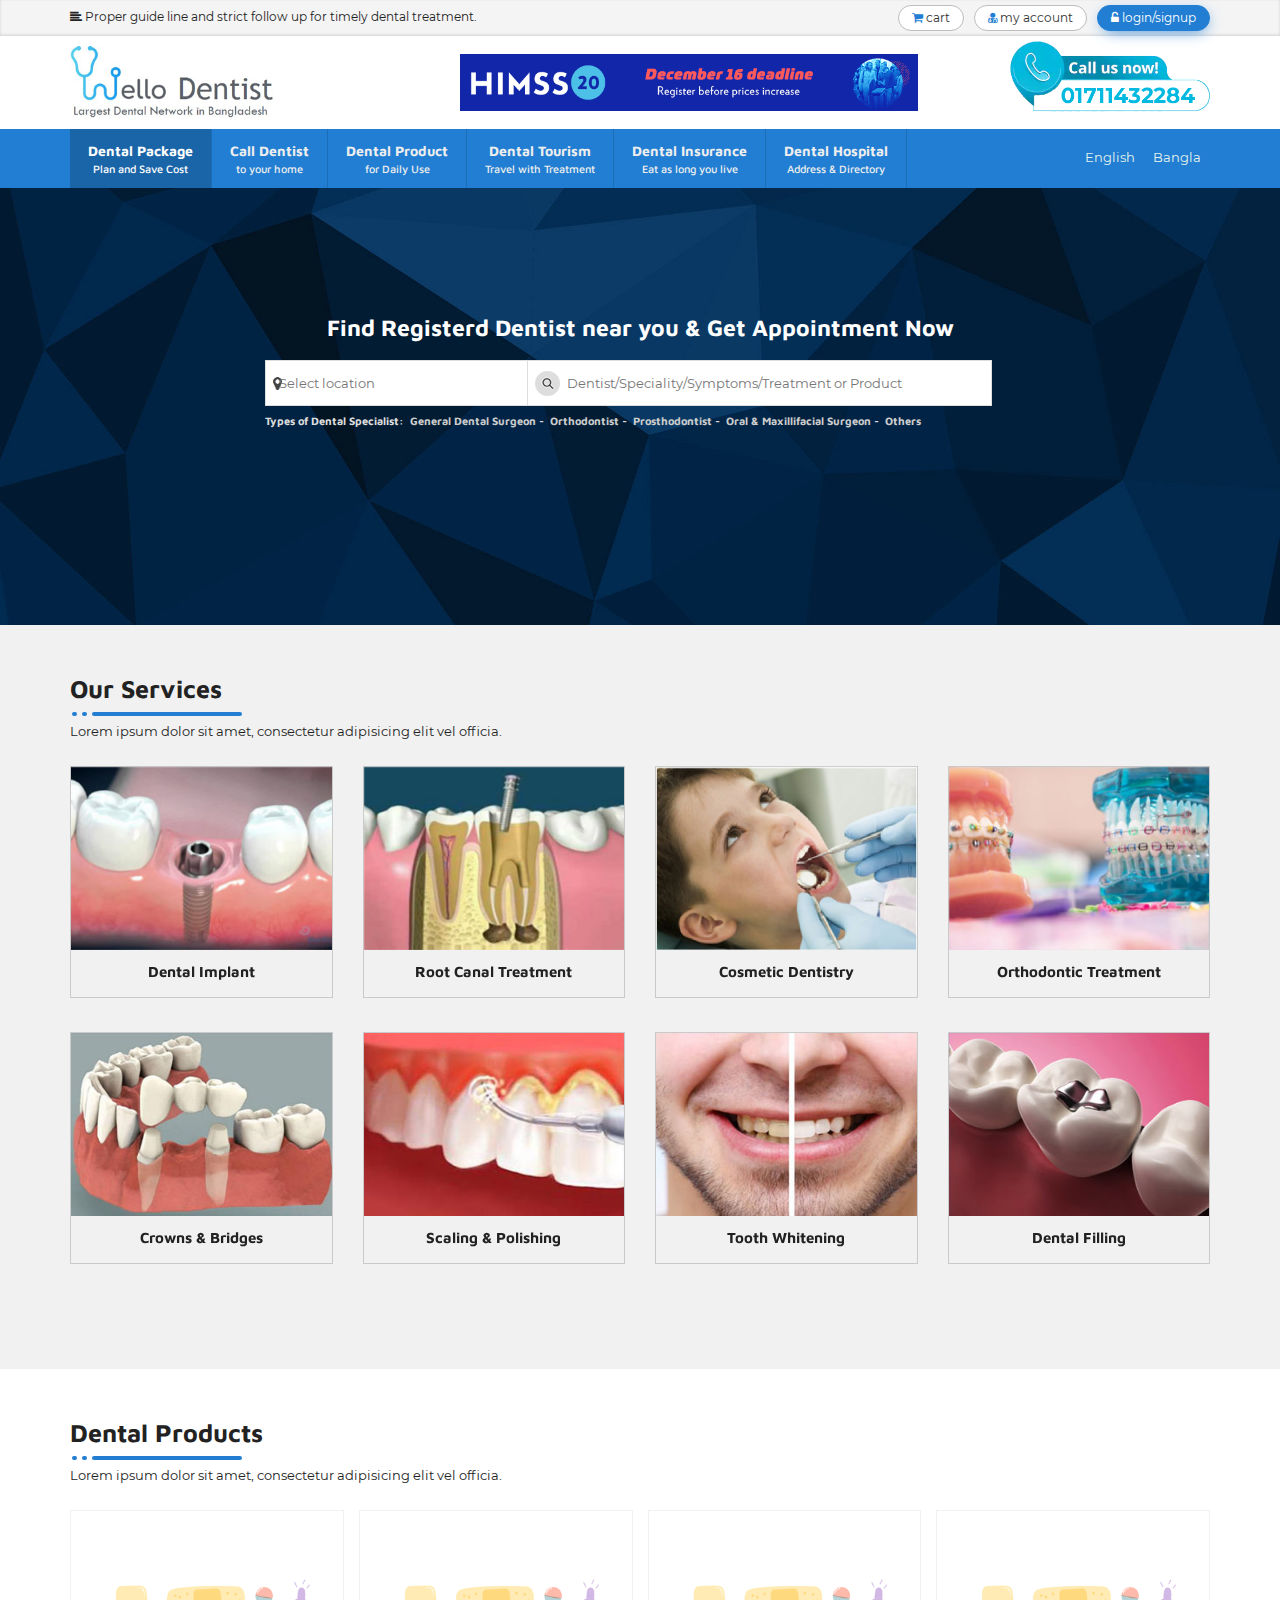
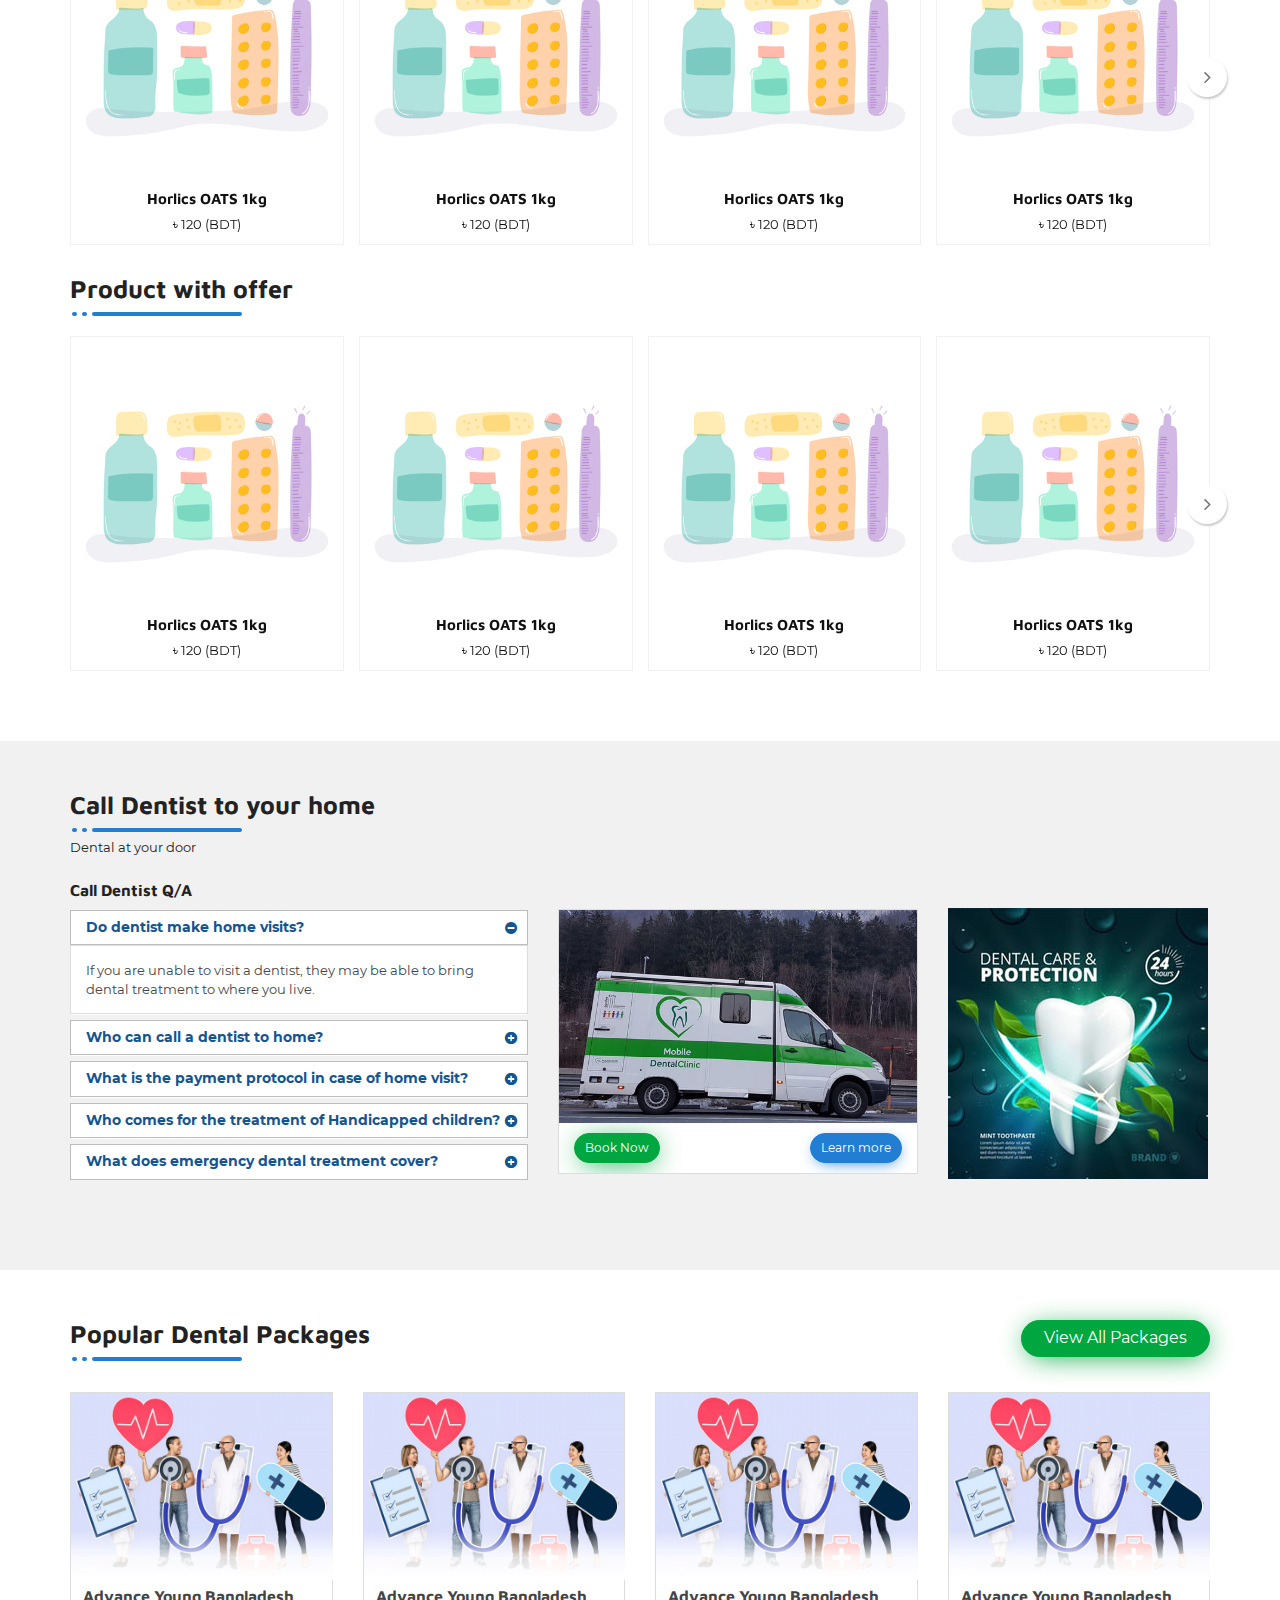
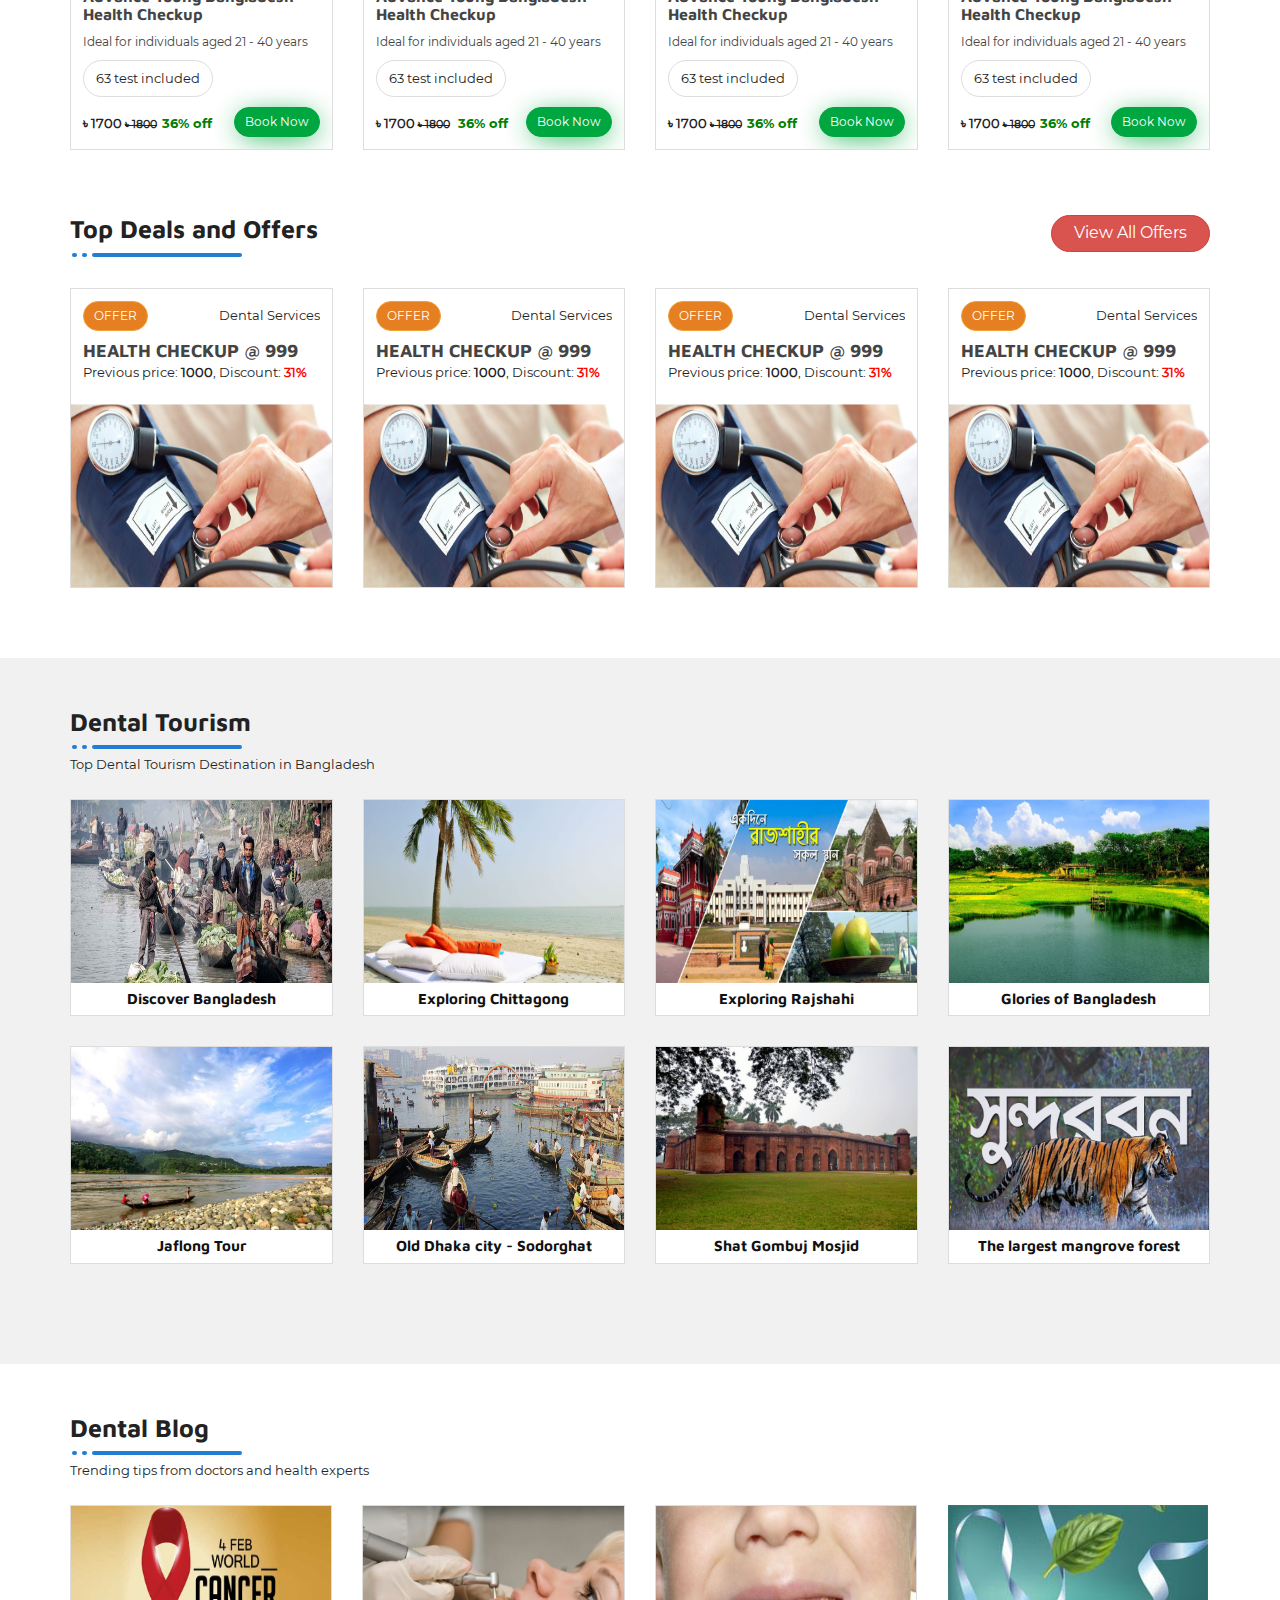
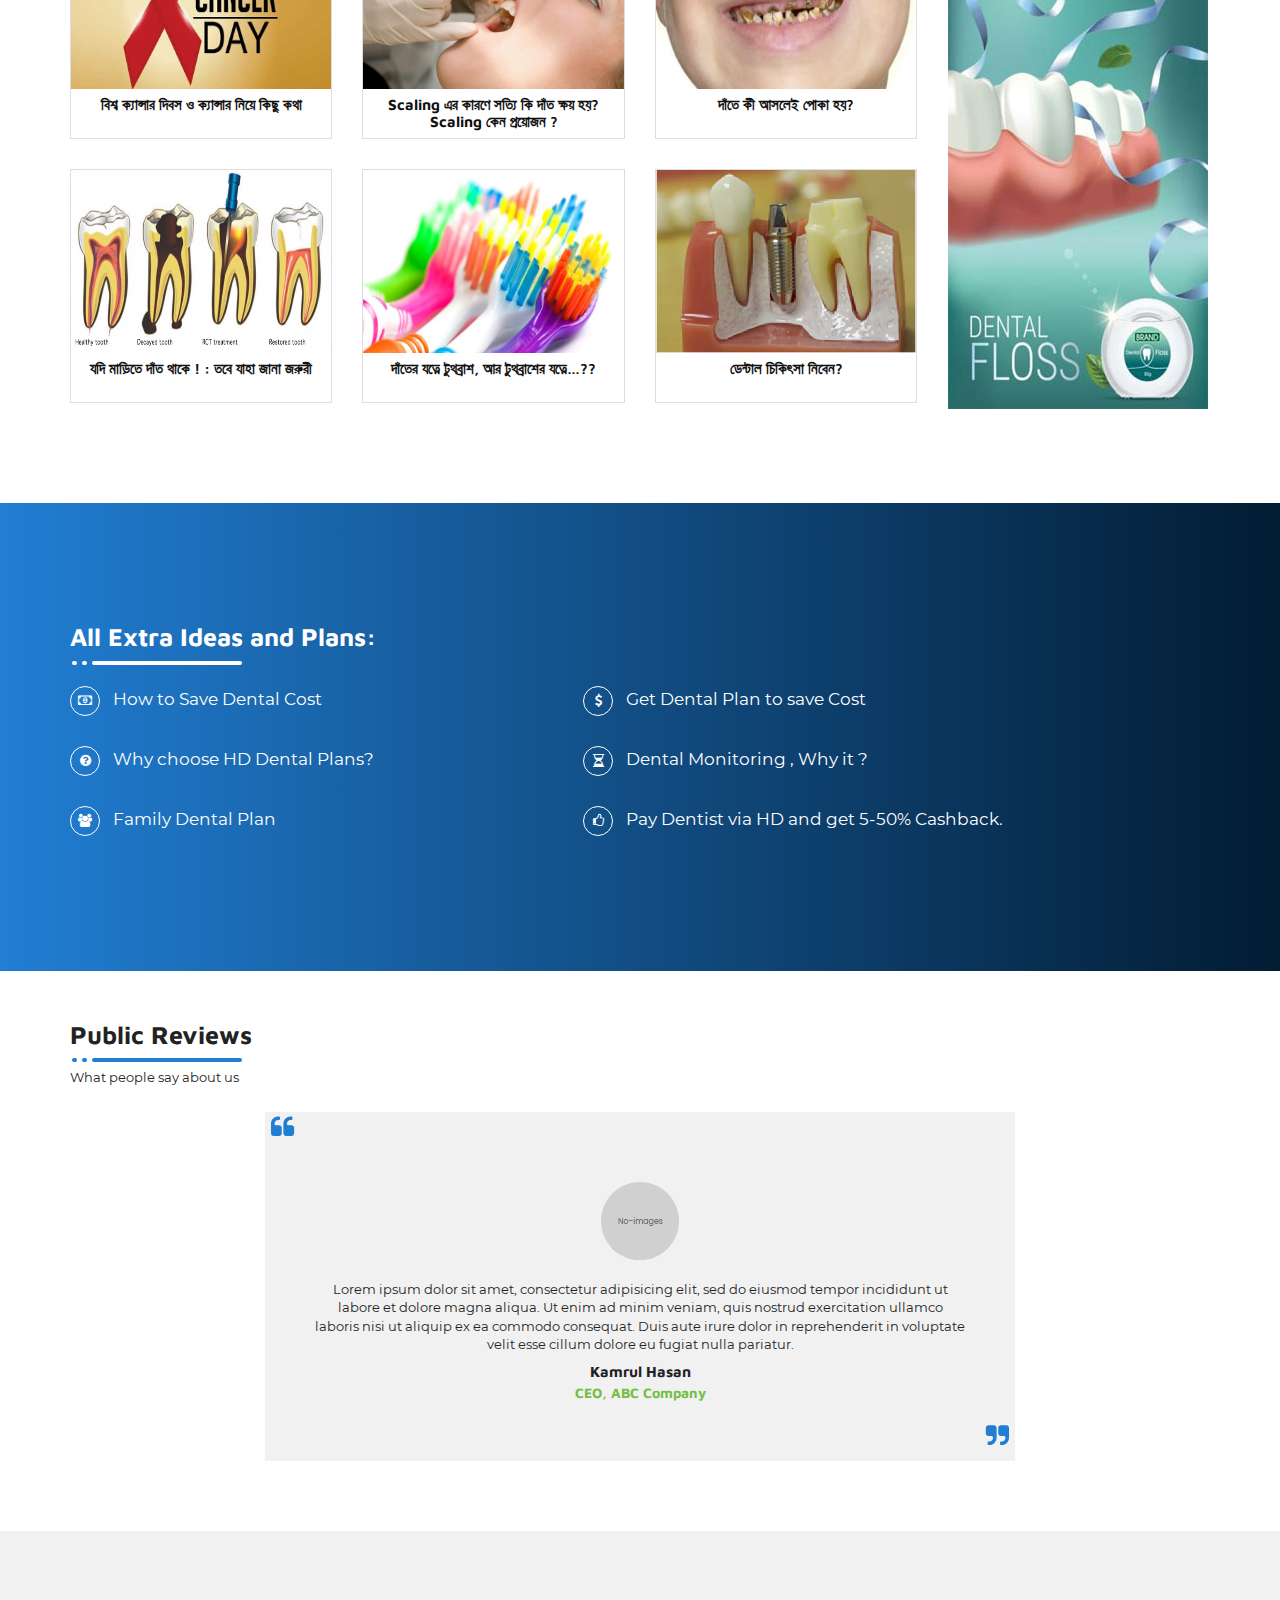
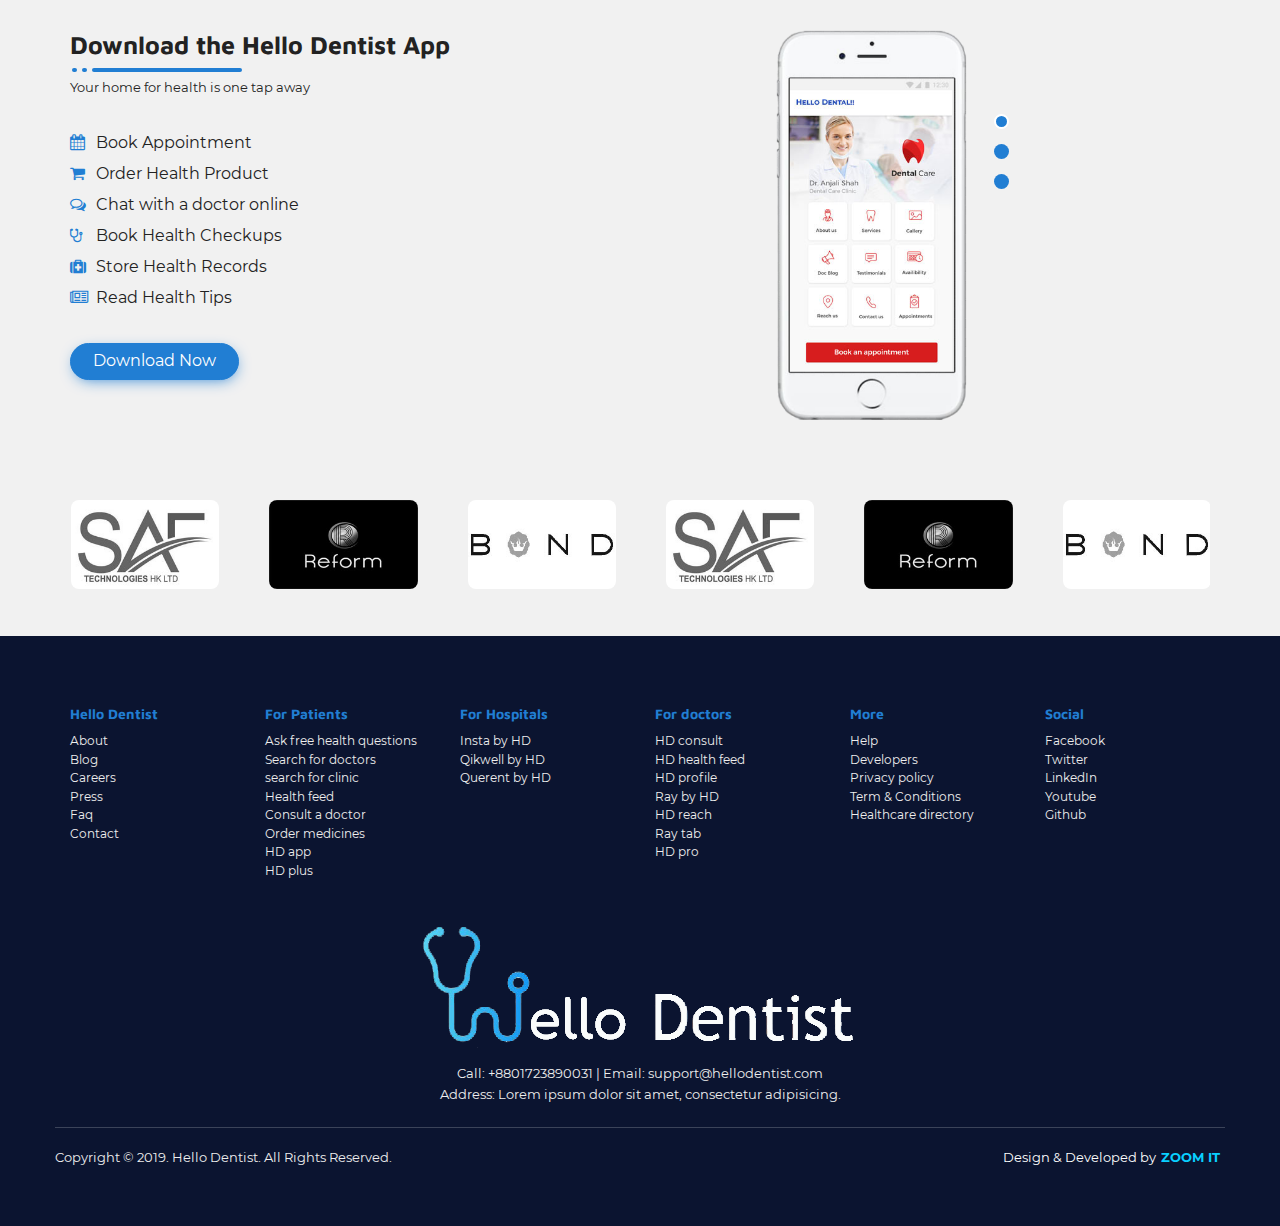
<file: index.html>
<!DOCTYPE html>
<html>
<head>
	<meta charset="utf-8">
	<meta http-equiv="X-UA-Compatible" content="IE=edge">
	<meta name="viewport" content="width=device-width, initial-scale=1">
	<!-- The above 3 meta tags *must* come first in the head; any other head content must come *after* these tags -->
	<title>Hello Dentist Portal</title>

	<link rel="stylesheet" type="text/css" href="css/bootstrap.min.css">
	<link rel="stylesheet" type="text/css" href="css/font-awesome.min.css">
	<link rel="stylesheet" type="text/css" href="css/animate.css">
	<link rel="stylesheet" type="text/css" href="css/slicknav.css">	
	<link rel="stylesheet" type="text/css" href="css/jquery-ui.min.css">	
	<link rel="stylesheet" type="text/css" href="css/owl.carousel.min.css">	
	<link rel="stylesheet" type="text/css" href="css/owl.theme.default.min.css">	
	<link rel="stylesheet" type="text/css" href="style.css">
	<link rel="stylesheet" type="text/css" href="css/responsive.css">
	<link href="https://fonts.googleapis.com/css?family=Maven+Pro:400,500,600,700,800&display=swap" rel="stylesheet"> 

	<!-- HTML5 shim and Respond.js for IE8 support of HTML5 elements and media queries -->
	<!-- WARNING: Respond.js doesn't work if you view the page via file:// -->
	<!--[if lt IE 9]>
	<script src="https://oss.maxcdn.com/html5shiv/3.7.3/html5shiv.min.js"></script>
	<script src="https://oss.maxcdn.com/respond/1.4.2/respond.min.js"></script>
	<![endif]-->
</head>
<body>

<div class="header-top">
	<div class="container">
		<div class="row">
			<div class="col-lg-6 col-md-6 col-sm-6 hidden-xs">
				<div class="ht-left">
					<p><span class="fa fa-align-left"></span> Proper guide line and strict follow up for timely dental treatment.</p>
				</div>
			</div>
			<div class="col-lg-6 col-md-6 col-sm-6 col-xs-12">
				<div class="ht-right">
					<ul>
						<li><a href="" class="btn btn-xs btn-default"><i class="fa fa-shopping-cart"></i> <span class="hidden-xs">cart</span></a></li>
						<li><a href="" class="btn btn-xs btn-default"><i class="fa fa-user-md"></i> <span class="hidden-xs">my account</span></a></li>
						<li><a href="" class="btn btn-xs btn-new"><i class="fa fa-unlock-alt"></i> <span class="hidden-xs">login/signup</span></a></li>
					</ul>
				</div>
			</div>
		</div>
	</div>
</div>

<div class="header-area">
	<div class="container">
		<div class="row">
			<div class="col-lg-3 col-md-3 col-sm-4 col-xs-6">
				<div class="dLogo">
					<a href=""><img src="img/logo.png" alt=""></a>
				</div>
			</div>
			<div class="col-lg-5 col-lg-offset-1 col-md-5 col-md-offset-1 col-sm-5 hidden-xs">
				<div class="dAdvertisement">
					<a href=""><img src="img/ad.png" alt=""></a>
				</div>
			</div>
			<div class="col-lg-3 col-md-3 col-sm-3 col-xs-6">
				<div class="dHeaderExtra">
					<a href="tel:+8801632741581"><img src="img/call-us.png" width="200px"></a>
				</div>
			</div>
		</div>
	</div>
</div>

<div class="menu-area">
	<div class="container">
		<div class="row">
			<div class="col-md-10 col-sm-12">					
				<div class="nav-top">
					<ul id="menu">
						<li class="active">
							<a href="#">
								Dental Package
								<span class="hidden-xs">Plan and Save Cost</span>
							</a>
						</li>
						<li>
							<a href="#">
								Call Dentist
								<span class="hidden-xs">to your home</span>
							</a>
						</li>
						<li>
							<a href="#">
								Dental Product
								<span class="hidden-xs">for Daily Use</span>
							</a>
						</li>
						<li>
							<a href="#">
								Dental Tourism
								<span class="hidden-xs">Travel with Treatment</span>
							</a>
						</li>
						<li>
							<a href="#">
								Dental Insurance
								<span class="hidden-xs">Eat as long you live</span>
							</a>
						</li>
						<li>
							<a href="#">
								Dental Hospital
								<span class="hidden-xs">Address &amp; Directory</span>
							</a>
						</li>
					</ul>
				</div>
			</div><!-- col-9 close -->

			<div class="col-md-2 hidden-sm hidden-xs">
				<div class="social-connect">
					<ul>
						<li><a href="">English</a></li>
						<li><a href="">Bangla</a></li>
					</ul>
				</div>
			</div><!-- col-3 close -->
		</div>
	</div>
</div>

<div class="search-area">
	<div class="container">
		<div class="row">
			<div class="col-lg-8 col-lg-offset-2 col-md-8 col-md-offset-2 col-sm-12 col-xs-12">
				<div class="dSearchTitle">
					<h2>Find Registerd Dentist near you & Get Appointment Now</h2>
				</div><!-- Search Title close -->
				<div class="dental-search">
					<form action="">
						<input type="text" name="" class="searchLocation" id="searchLocation" placeholder="Select location">
						<input type="text" name="" id="selectDoctor" placeholder="Dentist/Speciality/Symptoms/Treatment or Product">
					</form>
				</div><!-- Dental Search close -->
				<div class="typeSpecialist">
					<ul>
						<li>Types of Dental Specialist:</li>
						<li><a href="">General Dental Surgeon</a> - </li>
						<li><a href="">Orthodontist</a> - </li>
						<li><a href="">Prosthodontist</a> - </li>
						<li><a href="">Oral &amp; Maxillifacial Surgeon</a> - </li>
						<li><a href="">Others</a></li>
					</ul>
				</div>
			</div>
		</div>
	</div>
</div>

<div class="service-area">
	<div class="container">
		<div class="row">

			<div class="col-lg-12 col-md-12 col-sm-12 col-xs-12">
				<div class="sectionHeader">
					<h2>Our Services</h2>
					<div class="headerBorder"></div>
					<p>Lorem ipsum dolor sit amet, consectetur adipisicing elit vel officia.</p>
				</div><!-- Section Header CLose -->
			</div>

			<div class="clearfix"></div>

			<div class="dentalServices">

				<div class="col-lg-3 col-md-3 col-sm-4 col-xs-12">
					<div class="serviceBox">
						<div class="front face">
							<img src="img/service/implant.jpg" alt="">
							<h2>Dental Implant</h2>
						</div>
						<div class="back face">
							<h2>Dental Implant</h2>
							<p>A dental implant is a surgical component that interfaces with the bone of the jaw or skull to support a dental prosthesis such as a crown, bridge, denture, facial prosthesis or to act as an orthodontic anchor</p>
						</div>
					</div>
				</div><!-- Column close -->
				<div class="col-lg-3 col-md-3 col-sm-4 col-xs-12">
					<div class="serviceBox">
						<div class="front face">
							<img src="img/service/root.jpg" alt="">
							<h2>Root Canal Treatment</h2>
						</div>
						<div class="back face">
							<h2>Root Canal Treatment</h2>
							<p>A root canal is a treatment used to repair and save a tooth that is badly decayed or becomes infected.. Without treatment, the tissue surrounding the tooth will become infected and abscesses may form.</p>
						</div>
					</div>
				</div><!-- Column close -->
				<div class="col-lg-3 col-md-3 col-sm-4 col-xs-12">
					<div class="serviceBox">
						<div class="front face">
							<img src="img/dPatient.jpg" alt="">
							<h2>Cosmetic Dentistry</h2>
						</div>
						<div class="back face">
							<h2>Cosmetic Dentistry</h2>
							<p>A beautiful smile is a big social asset. It enhances your personality and boosts your social appeal. It can also boost your self-esteem, ultimately improving your work productivity and relationships. </p>
						</div>
					</div>
				</div><!-- Column close -->
				<div class="col-lg-3 col-md-3 col-sm-4 col-xs-12">
					<div class="serviceBox">
						<div class="front face">
							<img src="img/service/orthodontics.jpg" alt="">
							<h2>Orthodontic Treatment</h2>
						</div>
						<div class="back face">
							<h2>Orthodontic Treatment</h2>
							<p>Orthodontic treatment is important in order to establish a proper bite and a proper alignment of the teeth. ... That's because crooked and crowded teeth make cleaning the mouth difficult. Down the road, this can lead to tooth decay, gum disease and possibly tooth loss.</p>
						</div>
					</div>
				</div><!-- Column close -->
				<div class="col-lg-3 col-md-3 col-sm-4 col-xs-12">
					<div class="serviceBox">
						<div class="front face">
							<img src="img/service/crown.jpg" alt="">
							<h2>Crowns & Bridges</h2>
						</div>
						<div class="back face">
							<h2>Crowns & Bridges</h2>
							<p>Crowns and bridges are a fixed solution to missing or damaged teeth. This restorative procedure uses prosthetic devices to return your smile to its natural state. A crown is used when the tooth structure is damaged or fractured. A bridge is used when one or more teeth are missing.</p>
						</div>
					</div>
				</div><!-- Column close -->
				<div class="col-lg-3 col-md-3 col-sm-4 col-xs-12">
					<div class="serviceBox">
						<div class="front face">
							<img src="img/service/scalling.jpg" alt="">
							<h2>Scaling & Polishing</h2>
						</div>
						<div class="back face">
							<h2>Scaling & Polishing</h2>
							<p>Scaling is done to remove calculus while polishing is to clean stains on tooth. This procedure helps keep the gum-tooth interface clean and healthy thus reducing the possibility of gum disease, swelling and bleeding.</p>
						</div>
					</div>
				</div><!-- Column close -->
				<div class="col-lg-3 col-md-3 col-sm-4 col-xs-12">
					<div class="serviceBox">
						<div class="front face">
							<img src="img/service/tooth-white.jpg" alt="">
							<h2>Tooth Whitening</h2>
						</div>
						<div class="back face">
							<h2>Tooth Whitening</h2>
							<p>Your tooth enamel may get worn down, making it easier for tooth discolouration or oral health problems to occur. ... Teeth whitening can help target the tooth discolouration caused by smoking and help you have a whiter, healthier smile.</p>
						</div>
					</div>
				</div><!-- Column close -->
				<div class="col-lg-3 col-md-3 col-sm-4 col-xs-12">
					<div class="serviceBox">
						<div class="front face">
							<img src="img/service/filling.jpg" alt="">
							<h2>Dental Filling</h2>
						</div>
						<div class="back face">
							<h2>Dental Filling</h2>
							<p>Fillings work by replacing the part of the tooth destroyed by tooth decay. They restore the strength and integrity of the tooth and prevent decay from re-entering the vulnerable area</p>
						</div>
					</div>
				</div><!-- Column close -->

			</div><!-- Dental sevices close -->

		</div>
	</div>
</div>

<div class="dentalProduct">
	<div class="container">
		<div class="row">

			<div class="col-lg-12 col-md-12 col-sm-12 col-xs-12">
				<div class="sectionHeader">
					<h2>Dental Products</h2>
					<div class="headerBorder"></div>
					<p>Lorem ipsum dolor sit amet, consectetur adipisicing elit vel officia.</p>
				</div><!-- Section Header CLose -->
			</div>
			<div class="clearfix"></div>
			
			<div class="col-lg-12 col-md-12 col-sm-12 col-xs-12">
				<div class="dentalProductAll">
					<div class="owl-carousel" id="productCarousel">
						<div class="singleProduct">
							<a href="">
								<img src="img/placeholder_product.webp" alt="">
								<h3>Horlics OATS 1kg</h3>
								<p>&#2547; 120 (BDT)</p>
							</a>
						</div>
						<div class="singleProduct">
							<a href="">
								<img src="img/placeholder_product.webp" alt="">
								<h3>Horlics OATS 1kg</h3>
								<p>&#2547; 120 (BDT)</p>
							</a>
						</div>
						<div class="singleProduct">
							<a href="">
								<img src="img/placeholder_product.webp" alt="">
								<h3>Horlics OATS 1kg</h3>
								<p>&#2547; 120 (BDT)</p>
							</a>
						</div>
						<div class="singleProduct">
							<a href="">
								<img src="img/placeholder_product.webp" alt="">
								<h3>Horlics OATS 1kg</h3>
								<p>&#2547; 120 (BDT)</p>
							</a>
						</div>
						<div class="singleProduct">
							<a href="">
								<img src="img/placeholder_product.webp" alt="">
								<h3>Horlics OATS 1kg</h3>
								<p>&#2547; 120 (BDT)</p>
							</a>
						</div>
						<div class="singleProduct">
							<a href="">
								<img src="img/placeholder_product.webp" alt="">
								<h3>Horlics OATS 1kg</h3>
								<p>&#2547; 120 (BDT)</p>
							</a>
						</div>
					</div>
				</div>
			</div>
			<div class="clearfix"></div>
			<div class="col-lg-12 col-md-12 col-sm-12 col-xs-12">
				<div class="productOfferTitle">
					<h2>Product with offer</h2>
					<div class="headerBorder"></div>
				</div>
				<div class="dentalProductWithOffer">				
					<div class="owl-carousel" id="offerCarousel">
						<div class="singleProduct">
							<a href="">
								<img src="img/placeholder_product.webp" alt="">
								<h3>Horlics OATS 1kg</h3>
								<p>&#2547; 120 (BDT)</p>
							</a>
						</div>
						<div class="singleProduct">
							<a href="">
								<img src="img/placeholder_product.webp" alt="">
								<h3>Horlics OATS 1kg</h3>
								<p>&#2547; 120 (BDT)</p>
							</a>
						</div>
						<div class="singleProduct">
							<a href="">
								<img src="img/placeholder_product.webp" alt="">
								<h3>Horlics OATS 1kg</h3>
								<p>&#2547; 120 (BDT)</p>
							</a>
						</div>
						<div class="singleProduct">
							<a href="">
								<img src="img/placeholder_product.webp" alt="">
								<h3>Horlics OATS 1kg</h3>
								<p>&#2547; 120 (BDT)</p>
							</a>
						</div>
						<div class="singleProduct">
							<a href="">
								<img src="img/placeholder_product.webp" alt="">
								<h3>Horlics OATS 1kg</h3>
								<p>&#2547; 120 (BDT)</p>
							</a>
						</div>
						<div class="singleProduct">
							<a href="">
								<img src="img/placeholder_product.webp" alt="">
								<h3>Horlics OATS 1kg</h3>
								<p>&#2547; 120 (BDT)</p>
							</a>
						</div>
					</div>
				</div>
			</div>


		</div>
	</div>
</div><!-- Dental product close -->

<div class="faq-call-doctor">
	<div class="container">
		<div class="row">

			<div class="col-lg-12 col-md-12 col-sm-12 col-xs-12">
				<div class="sectionHeader">
					<h2>Call Dentist<span> to your home</span></h2>
					<div class="headerBorder"></div>
					<p>Dental at your door</p>
				</div><!-- Section Header CLose -->
			</div>
			<div class="clearfix"></div>

			<div class="col-lg-5 col-md-5 col-sm-6 col-xs-12">
				<div class="faqDoctor">
					<h3>Call Dentist Q/A</h3>
                    <div class="panel-group wrap" id="bs-collapse">

                        <div class="panel">
                            <div class="panel-heading">
                                <h4 class="panel-title">
                                    <a data-toggle="collapse" data-parent="#bs-collapse" href="#one">Do dentist make home visits?</a>
                                </h4>
                            </div>
                            <div id="one" class="panel-collapse collapse collapse in">
                                <div class="panel-body">
                                    If you are unable to visit a dentist, they may be able to bring dental treatment to where you live.
                                </div>
                            </div>

                        </div>
                        <!-- end of panel -->       

                        <div class="panel">
                            <div class="panel-heading">
                                <h4 class="panel-title">
                                    <a data-toggle="collapse" data-parent="#bs-collapse" href="#two">Who can call a dentist to home?</a>
                                </h4>
                            </div>
                            <div id="two" class="panel-collapse collapse">
                                <div class="panel-body">
                                    Geriatric patient unable to move, Special children, Dental emergencies, Cocierge (VIP patient who may feel insecured in Public Dental Office)
                                </div>
                            </div>

                        </div>
                        <!-- end of panel -->       

                        <div class="panel">
                            <div class="panel-heading">
                                <h4 class="panel-title">
                                    <a data-toggle="collapse" data-parent="#bs-collapse" href="#three">What is the payment protocol in case of home visit?</a>
                                </h4>
                            </div>
                            <div id="three" class="panel-collapse collapse">
                                <div class="panel-body">
                                    You have to pay advance to get an appointment. This charge includes Dentist's fee, Assistant bill, Transportation, and...<br/>
                                    <a href="">read more</a>
                                </div>
                            </div>

                        </div>
                        <!-- end of panel -->       

                        <div class="panel">
                            <div class="panel-heading">
                                <h4 class="panel-title">
                                    <a data-toggle="collapse" data-parent="#bs-collapse" href="#four">Who comes for the treatment of Handicapped children?</a>
                                </h4>
                            </div>
                            <div id="four" class="panel-collapse collapse">
                                <div class="panel-body">
                                    General practitioner having specialized skills on children management are there to cover children. We have a number of paediatric dentist for further management.
                                </div>
                            </div>

                        </div>
                        <!-- end of panel -->       

                        <div class="panel">
                            <div class="panel-heading">
                                <h4 class="panel-title">
                                    <a data-toggle="collapse" data-parent="#bs-collapse" href="#five">What does emergency dental treatment cover?</a>
                                </h4>
                            </div>
                            <div id="five" class="panel-collapse collapse">
                                <div class="panel-body">
                                   Dentists carry out emergency dental treatment to provide short term relief of acute pain or swelling and the treatment of recent facial trauma that has affected teeth. You could ge prescribed pain relief and antibiotics. Have a temporary dressing placed on a single tooth.
                                </div>
                            </div>

                        </div>
                        <!-- end of panel -->  

                    </div>
                    <!-- end of #bs-collapse  -->
				</div>
			</div><!-- Column close -->

			<div class="col-lg-4 col-md-4 col-sm-6 col-xs-12">
				<div class="callDoctor">
					<div class="dDoctorThumb fix">
						<img src="img/dental-ambulance.jpg" alt="">
						<div class="dProfile fix">
							<div class="pull-left">
								<a href="" class="btn btn-sm btn-primary">Book Now</a>
							</div>
							<div class="pull-right">
								<a href="" class="btn btn-sm btn-new">Learn more</a>
							</div>
						</div>
					</div><!-- dDoctorThumb close -->
				</div>
			</div><!-- Column close -->

			<div class="col-lg-3 col-md-3 hidden-sm col-xs-12">
				<div class="faqAd">
					<h3 style="margin:0">&nbsp;</h3>
					<a href="">
						<img src="img/adOne.jpg" alt="">
					</a>
				</div>
			</div><!-- Column close -->

		</div>
	</div>
</div><!-- faq call doctor close -->

<div class="package-and-insurance">
	<div class="container">
		<div class="row">

			<div class="col-lg-12 col-md-12 col-sm-12 col-xs-12">
				<div class="sectionHeader pull-left">
					<h2>Popular Dental Packages</h2>
					<div class="headerBorder"></div>
				</div><!-- Section Header CLose -->
				<div class="pull-right hidden-xs"><a href="" class="btn btn-primary">View All Packages</a></div>
			</div>
			<div class="clearfix"></div>

			<div class="dentalPackage">
				<div class="col-lg-3 col-md-3 col-sm-4 col-xs-12">
					<div class="singlePackage fix">						
						<img src="img/hcheckup.jpg" alt="">
						<div class="piShadow"></div>
						<div class="pInfo fix">
							<h3>Advance Young Bangladesh Health Checkup</h3>
							<p>Ideal for individuals aged 21 - 40 years</p>
							<span class="incl">63 test included</span>
							<div class="dpPrice">
								<div class="pull-left">
									<strong>&#2547; 1700 <del><small>&#2547; 1800</small></del></strong><span>36% off</span>
								</div>
								<div class="pull-right">
									<a href="" class="btn btn-sm btn-primary">Book Now</a>
								</div>
							</div>
						</div><!-- pInfo Close -->						
					</div><!-- Single Package close -->
				</div>
				<div class="col-lg-3 col-md-3 col-sm-4 col-xs-12">
					<div class="singlePackage fix">
						<img src="img/hcheckup.jpg" alt="">
						<div class="piShadow"></div>
						<div class="pInfo fix">
							<h3>Advance Young Bangladesh Health Checkup</h3>
							<p>Ideal for individuals aged 21 - 40 years</p>
							<span class="incl">63 test included</span>
							<div class="dpPrice">
								<div class="pull-left">
									<strong>&#2547; 1700 <del><small>&#2547; 1800</small></del></strong>
									<span>36% off</span>
								</div>
								<div class="pull-right">
									<a href="" class="btn btn-sm btn-primary">Book Now</a>
								</div>
							</div>
						</div><!-- pInfo Close -->						
					</div><!-- Single Package close -->
				</div>
				<div class="col-lg-3 col-md-3 col-sm-4 col-xs-12">
					<div class="singlePackage fix">
						<img src="img/hcheckup.jpg" alt="">
						<div class="piShadow"></div>
						<div class="pInfo fix">
							<h3>Advance Young Bangladesh Health Checkup</h3>
							<p>Ideal for individuals aged 21 - 40 years</p>
							<span class="incl">63 test included</span>
							<div class="dpPrice">
								<div class="pull-left">
									<strong>&#2547; 1700 <del><small>&#2547; 1800</small></del></strong><span>36% off</span>
								</div>
								<div class="pull-right">
									<a href="" class="btn btn-sm btn-primary">Book Now</a>
								</div>
							</div>
						</div><!-- pInfo Close -->						
					</div><!-- Single Package close -->
				</div>
				<div class="col-lg-3 col-md-3 col-sm-4 col-xs-12">
					<div class="singlePackage fix">
						<img src="img/hcheckup.jpg" alt="">
						<div class="piShadow"></div>
						<div class="pInfo fix">
							<h3>Advance Young Bangladesh Health Checkup</h3>
							<p>Ideal for individuals aged 21 - 40 years</p>
							<span class="incl">63 test included</span>
							<div class="dpPrice">
								<div class="pull-left">
									<strong>&#2547; 1700 <del><small>&#2547; 1800</small></del></strong><span>36% off</span>
								</div>
								<div class="pull-right">
									<a href="" class="btn btn-sm btn-primary">Book Now</a>
								</div>
							</div>
						</div><!-- pInfo Close -->						
					</div><!-- Single Package close -->
				</div>
			</div>

			<div class="clearfix"></div>

			<div class="col-lg-12 col-md-12 col-sm-12 col-xs-12" style="margin-top:65px">
				<div class="sectionHeader pull-left">
					<h2>Top Deals and Offers</h2>
					<div class="headerBorder"></div>					
				</div><!-- Section Header CLose -->
				<div class="pull-right hidden-xs"><a href="" class="btn btn-danger">View All Offers</a></div>
			</div>
			<div class="clearfix"></div>

			<div class="dealOffer">
				<div class="col-lg-3 col-md-3 col-sm-4 col-xs-12">
					<div class="singleDeal">
						<div class="dealInfo">
							<div class="dealPrice fix">
								<div class="pull-left">
									<button class="btn btn-sm btn-warning">OFFER</button>
								</div>
								<div class="pull-right">
									<span>Dental Services</span>
								</div>
							</div>
							<h3>HEALTH CHECKUP @ 999</h3>
							<p>Previous price: <strong>1000</strong>, Discount: <strong style="color: red">31%</strong></p>
						</div><!-- pInfo Close -->	
						<img src="img/hc.jpg" alt="">
					</div>
				</div><!-- Column close -->
				<div class="col-lg-3 col-md-3 col-sm-4 col-xs-12">
					<div class="singleDeal">
						<div class="dealInfo">
							<div class="dealPrice fix">
								<div class="pull-left">
									<button class="btn btn-sm btn-warning">OFFER</button>
								</div>
								<div class="pull-right">
									<span>Dental Services</span>
								</div>
							</div>
							<h3>HEALTH CHECKUP @ 999</h3>
							<p>Previous price: <strong>1000</strong>, Discount: <strong style="color: red">31%</strong></p>
						</div><!-- pInfo Close -->	
						<img src="img/hc.jpg" alt="">
					</div>
				</div><!-- Column close -->
				<div class="col-lg-3 col-md-3 col-sm-4 col-xs-12">
					<div class="singleDeal">
						<div class="dealInfo">
							<div class="dealPrice fix">
								<div class="pull-left">
									<button class="btn btn-sm btn-warning">OFFER</button>
								</div>
								<div class="pull-right">
									<span>Dental Services</span>
								</div>
							</div>
							<h3>HEALTH CHECKUP @ 999</h3>
							<p>Previous price: <strong>1000</strong>, Discount: <strong style="color: red">31%</strong></p>
						</div><!-- pInfo Close -->	
						<img src="img/hc.jpg" alt="">
					</div>
				</div><!-- Column close -->
				<div class="col-lg-3 col-md-3 col-sm-4 col-xs-12">
					<div class="singleDeal">
						<div class="dealInfo">
							<div class="dealPrice fix">
								<div class="pull-left">
									<button class="btn btn-sm btn-warning">OFFER</button>
								</div>
								<div class="pull-right">
									<span>Dental Services</span>
								</div>
							</div>
							<h3>HEALTH CHECKUP @ 999</h3>
							<p>Previous price: <strong>1000</strong>, Discount: <strong style="color: red">31%</strong></p>
						</div><!-- pInfo Close -->	
						<img src="img/hc.jpg" alt="">
					</div>
				</div><!-- Column close -->
			</div>

		</div>
	</div>
</div><!-- Package and Insurance close -->

<div class="dental-tourism">
	<div class="container">
		<div class="row">

			<div class="col-lg-12 col-md-12 col-sm-12 col-xs-12">
				<div class="sectionHeader">
					<h2>Dental Tourism</h2>
					<div class="headerBorder"></div>
					<p>Top Dental Tourism Destination in Bangladesh</p>
				</div><!-- Section Header CLose -->
			</div>
			<div class="clearfix"></div>

			<div class="tourism-blog">
				<div class="col-lg-3 col-md-3 col-sm-4 col-xs-12">
					<div class="tblogSingle">
						<a href="">
							<img src="img/article/Discover-Bangladesh.jpg" alt="">
							<h3>Discover Bangladesh</h3>
						</a>
					</div>
				</div><!-- Column close -->
				<div class="col-lg-3 col-md-3 col-sm-4 col-xs-12">
					<div class="tblogSingle">
						<a href="">
							<img src="img/article/Exploring-Chittagong.jpg" alt="">
							<h3>Exploring Chittagong</h3>
						</a>
					</div>
				</div><!-- Column close -->
				<div class="col-lg-3 col-md-3 col-sm-4 col-xs-12">
					<div class="tblogSingle">
						<a href="">
							<img src="img/article/Exploring-rajshahi.jpg" alt="">
							<h3>Exploring Rajshahi</h3>
						</a>
					</div>
				</div><!-- Column close -->
				<div class="col-lg-3 col-md-3 col-sm-4 col-xs-12">
					<div class="tblogSingle">
						<a href="">
							<img src="img/article/Glories-of-Bangladesh.jpg" alt="">
							<h3>Glories of Bangladesh</h3>
						</a>
					</div>
				</div><!-- Column close -->
				<div class="col-lg-3 col-md-3 col-sm-4 col-xs-12">
					<div class="tblogSingle">
						<a href="">
							<img src="img/article/Jaflong.jpg" alt="">
							<h3>Jaflong Tour</h3>
						</a>
					</div>
				</div><!-- Column close -->
				<div class="col-lg-3 col-md-3 col-sm-4 col-xs-12">
					<div class="tblogSingle">
						<a href="">
							<img src="img/article/puran-dhaka.jpg" alt="">
							<h3>Old Dhaka city - Sodorghat</h3>
						</a>
					</div>
				</div><!-- Column close -->
				<div class="col-lg-3 col-md-3 col-sm-4 col-xs-12">
					<div class="tblogSingle">
						<a href="">
							<img src="img/article/shat-gombuj-mosjid.jpg" alt="">
							<h3>Shat Gombuj Mosjid</h3>
						</a>
					</div>
				</div><!-- Column close -->
				<div class="col-lg-3 col-md-3 col-sm-4 col-xs-12">
					<div class="tblogSingle">
						<a href="">
							<img src="img/article/sundorbon-tour.jpg" alt="">
							<h3>The largest mangrove forest</h3>
						</a>
					</div>
				</div><!-- Column close -->
			</div>

		</div>
	</div>
</div><!-- dental tourism close -->

<div class="health-blog">
	<div class="container">
		<div class="row">

			<div class="col-lg-12 col-md-12 col-sm-12 col-xs-12">
				<div class="sectionHeader">
					<h2>Dental Blog</h2>
					<div class="headerBorder"></div>
					<p>Trending tips from doctors and health experts</p>
				</div><!-- Section Header CLose -->
			</div>
			<div class="clearfix"></div>

			<div class="health-article">
				<div class="col-lg-9 col-md-9 col-sm-8 col-xs-12">
					<div class="row">
						<div class="col-lg-4 col-md-4 col-sm-6 col-xs-12">
							<div class="articleSingle">
								<a href="">
									<img src="img/article/4-feb-World-Cancer-Dayred-ribbon.jpg" alt="">
									<h3>বিশ্ব ক্যান্সার দিবস ও ক্যান্সার নিয়ে কিছু কথা</h3>
								</a>
							</div>
						</div><!-- Column close -->
						<div class="col-lg-4 col-md-4 col-sm-6 col-xs-12">
							<div class="articleSingle">
								<a href="">
									<img src="img/article/scalling-blog-post.jpg" alt="">
									<h3>Scaling এর কারণে সত্যি কি দাঁত ক্ষয় হয়? Scaling কেন প্রয়োজন ?</h3>
								</a>
							</div>
						</div><!-- Column close -->
						<div class="col-lg-4 col-md-4 col-sm-6 col-xs-12">
							<div class="articleSingle">
								<a href="">
									<img src="img/article/toothdecaythink.jpg" alt="">
									<h3>দাঁতে কী আসলেই পোকা হয়?</h3>
								</a>
							</div>
						</div><!-- Column close -->
						<div class="col-lg-4 col-md-4 col-sm-6 col-xs-12">
							<div class="articleSingle">
								<a href="">
									<img src="img/article/RCT.png" alt="">
									<h3>যদি মাড়িতে দাঁত থাকে ! : তবে যাহা জানা জরুরী</h3>
								</a>
							</div>
						</div><!-- Column close -->
						<div class="col-lg-4 col-md-4 col-sm-6 col-xs-12">
							<div class="articleSingle">
								<a href="">
									<img src="img/article/walk.png" alt="">
									<h3>দাঁতের যত্নে টুথব্রাশ, আর টুথব্রাশের যত্নে…??</h3>
								</a>
							</div>
						</div><!-- Column close -->
						<div class="col-lg-4 col-md-4 col-sm-6 col-xs-12">
							<div class="articleSingle">
								<a href="">
									<img src="img/article/need-treatment.jpg" alt="">
									<h3>ডেন্টাল চিকিৎসা নিবেন?</h3>
								</a>
							</div>
						</div><!-- Column close -->
					</div>
				</div><!-- Column close -->
				<div class="col-lg-3 col-md-3 col-sm-4 col-xs-12">
					<div class="articleAdvertisement">
						<a href="">
							<img src="img/adtwo.jpg" alt="">
						</a>
					</div>
				</div><!-- Column close -->
			</div>

		</div>
	</div>
</div><!-- dental tourism close -->

<div class="extra-section">
	<div class="container">
		<div class="row">
			<div class="col-lg-12 col-md-12 col-sm-12 col-xs-12">
				<div class="extra-link">
					<h2>All Extra Ideas and Plans:</h2>
					<div class="headerBorder"></div>
					<ul>
						<li><span class="fa fa-money"></span><a href="">How to Save Dental Cost</a></li>
						<li><span class="fa fa-dollar"></span><a href="">Get Dental Plan to save Cost </a></li>
						<li><span class="fa fa-question-circle"></span><a href="">Why choose HD Dental Plans?</a></li>
						<li><span class="fa fa-hourglass-half"></span><a href="">Dental Monitoring , Why it ?</a></li>
						<li><span class="fa fa-users"></span><a href="">Family Dental Plan</a></li>
						<li><span class="fa fa-thumbs-o-up"></span><a href="">Pay Dentist via HD and get 5-50% Cashback.</a></li>
					</ul>
				</div><!-- Extra link close -->
			</div>
		</div>
	</div>
</div><!-- Extra section close -->

<section class="testimonial-area">
	<div class="container">
		<div class="row">

			<div class="col-lg-12 col-md-12 col-sm-12 col-xs-12">
				<div class="sectionHeader">
					<h2>Public Reviews</h2>
					<div class="headerBorder"></div>
					<p>What people say about us</p>
				</div><!-- Section Header CLose -->
			</div>

			<div class="clearfix"></div>

			<div class="col-md-8 col-md-offset-2 col-sm-12 col-xs-12">
				<div class="owl-carousel" id="testimonialCarousel">
					<div class="carouselitem">
						<figure>
                            <img src="img/testimonial.png" alt="">
                        </figure>
						<p>Lorem ipsum dolor sit amet, consectetur adipisicing elit, sed do eiusmod
						tempor incididunt ut labore et dolore magna aliqua. Ut enim ad minim veniam,
						quis nostrud exercitation ullamco laboris nisi ut aliquip ex ea commodo
						consequat. Duis aute irure dolor in reprehenderit in voluptate velit esse
						cillum dolore eu fugiat nulla pariatur. </p>
						<h3>Kamrul Hasan <span>CEO, ABC Company</span></h3>
					</div>
					<div class="carouselitem">
						<figure>
                            <img src="img/testimonial.png" alt="">
                        </figure>
						<p>Lorem ipsum dolor sit amet, consectetur adipisicing elit, sed do eiusmod
						tempor incididunt ut labore et dolore magna aliqua. Ut enim ad minim veniam,
						quis nostrud exercitation ullamco laboris nisi ut aliquip ex ea commodo
						consequat. Duis aute irure dolor in reprehenderit in voluptate velit esse
						cillum dolore eu fugiat nulla pariatur. </p>
						<h3>Kamrul Hasan <span>CEO, ABC Company</span></h3>
					</div>
					<div class="carouselitem">
						<figure>
                            <img src="img/testimonial.png" alt="">
                        </figure>
						<p>Lorem ipsum dolor sit amet, consectetur adipisicing elit, sed do eiusmod
						tempor incididunt ut labore et dolore magna aliqua. Ut enim ad minim veniam,
						quis nostrud exercitation ullamco laboris nisi ut aliquip ex ea commodo
						consequat. Duis aute irure dolor in reprehenderit in voluptate velit esse
						cillum dolore eu fugiat nulla pariatur. </p>
						<h3>Kamrul Hasan <span>CEO, ABC Company</span></h3>
					</div>
					<div class="carouselitem">
						<figure>
                            <img src="img/testimonial.png" alt="">
                        </figure>
						<p>Lorem ipsum dolor sit amet, consectetur adipisicing elit, sed do eiusmod
						tempor incididunt ut labore et dolore magna aliqua. Ut enim ad minim veniam,
						quis nostrud exercitation ullamco laboris nisi ut aliquip ex ea commodo
						consequat. Duis aute irure dolor in reprehenderit in voluptate velit esse
						cillum dolore eu fugiat nulla pariatur. </p>
						<h3>Kamrul Hasan <span>CEO, ABC Company</span></h3>
					</div>
				</div>
			</div>


		</div> <!--Row Close-->
	</div><!--Container Close-->
</section><!-- Testimonial Area Close -->

<section class="app-download-area">
	<div class="container">
		<div class="row">

			<div class="col-lg-7 col-md-7 col-sm-7 col-xs-12">
				<div class="appDownloadInfo">
					<h2>Download the Hello Dentist App</h2>
					<div class="headerBorder"></div>
					<p>Your home for health is one tap away</p>
					<ul class="appFeat">
						<li><span class="fa fa-calendar"></span> Book Appointment</li>
						<li><span class="fa fa-shopping-cart"></span> Order Health Product</li>
						<li><span class="fa fa-comments-o"></span> Chat with a doctor online</li>
						<li><span class="fa fa-stethoscope"></span> Book Health Checkups</li>
						<li><span class="fa fa-medkit"></span> Store Health Records</li>
						<li><span class="fa fa-newspaper-o"></span> Read Health Tips</li>
					</ul>
					<div class="appButton">
						<a href="" class="btn btn-new">Download Now</a>
					</div>
				</div><!-- appDownload Info CLose -->
			</div>

			<div class="col-lg-5 col-md-5 col-sm-5 hidden-xs">
				<div class="appDownloadThumb">
					<div class="banner-slider">									
						<div class="banner-slider_moblile">
							<img src="img/mobile-1.png" alt="">
							<div id="appBanner" class="banner-slide-area">
								<div class="banner-slider-item">
									<img src="img/app1.jpg" alt="img">
								</div>

								<div class="banner-slider-item">
									<img src="img/app2.jpg" alt="img">
								</div>

								<div class="banner-slider-item">
									<img src="img/app3.jpg" alt="img">
								</div>
							</div>

						</div>
					</div>
				</div><!-- appDownload Thumbnail CLose -->
			</div>

		</div> <!--Row Close-->
	</div><!--Container Close-->
</section><!-- App Download Area Close -->
<section class="partner-area">
	<div class="container">
		<div class="row">

			<div class="col-lg-12 col-md-12 col-sm-12 col-xs-12">
				<div class="owl-carousel" id="partnerCarousel">
					<div class="pCarouselItem">
						<figure>
                            <a href=""><img src="img/client1.jpg" alt=""></a>
                        </figure>
					</div>
					<div class="pCarouselItem">
						<figure>
                            <a href=""><img src="img/client2.jpg" alt=""></a>
                        </figure>
					</div>
					<div class="pCarouselItem">
						<figure>
                            <a href=""><img src="img/client3.jpg" alt=""></a>
                        </figure>
					</div>
					<div class="pCarouselItem">
						<figure>
                            <a href=""><img src="img/client1.jpg" alt=""></a>
                        </figure>
					</div>
					<div class="pCarouselItem">
						<figure>
                            <a href=""><img src="img/client2.jpg" alt=""></a>
                        </figure>
					</div>
					<div class="pCarouselItem">
						<figure>
                            <a href=""><img src="img/client3.jpg" alt=""></a>
                        </figure>
					</div>
					<div class="pCarouselItem">
						<figure>
                            <a href=""><img src="img/client1.jpg" alt=""></a>
                        </figure>
					</div>
					<div class="pCarouselItem">
						<figure>
                            <a href=""><img src="img/client2.jpg" alt=""></a>
                        </figure>
					</div>
				</div>
			</div>


		</div> <!--Row Close-->
	</div><!--Container Close-->
</section><!-- Partner Area Close -->

<footer>
	<div class="footer-area">
		<div class="container">
			<div class="row">
				<div class="footer-top fix">
					<div class="col-lg-2 col-md-2 col-sm-4 col-xs-6">
						<div class="footer-widget">
							<h2>Hello Dentist</h2>
							<ul>
								<li><a href="">About</a></li>
								<li><a href="">Blog</a></li>
								<li><a href="">Careers</a></li>
								<li><a href="">Press</a></li>
								<li><a href="">Faq</a></li>
								<li><a href="">Contact</a></li>
							</ul>
						</div>
					</div>
					<div class="col-lg-2 col-md-2 col-sm-4 col-xs-6">
						<div class="footer-widget">
							<h2>For Patients</h2>
							<ul>
								<li><a href="">Ask free health questions</a></li>
								<li><a href="">Search for doctors</a></li>
								<li><a href="">search for clinic</a></li>
								<li><a href="">Health feed</a></li>
								<li><a href="">Consult a doctor</a></li>
								<li><a href="">Order medicines</a></li>
								<li><a href="">HD app</a></li>
								<li><a href="">HD plus</a></li>
							</ul>
						</div>
					</div>
					<div class="col-lg-2 col-md-2 col-sm-4 col-xs-6">
						<div class="footer-widget">
							<h2>For Hospitals</h2>
							<ul>
								<li><a href="">Insta by HD</a></li>
								<li><a href="">Qikwell by HD</a></li>
								<li><a href="">Querent by HD</a></li>
							</ul>
						</div>
					</div>
					<div class="col-lg-2 col-md-2 col-sm-4 col-xs-6">
						<div class="footer-widget">
							<h2>For doctors</h2>
							<ul>
								<li><a href="">HD consult</a></li>
								<li><a href="">HD health feed</a></li>
								<li><a href="">HD profile</a></li>
								<li><a href="">Ray by HD</a></li>
								<li><a href="">HD reach</a></li>
								<li><a href="">Ray tab</a></li>
								<li><a href="">HD pro</a></li>
							</ul>
						</div>
					</div>
					<div class="col-lg-2 col-md-2 col-sm-4 col-xs-6">
						<div class="footer-widget">
							<h2>More</h2>
							<ul>
								<li><a href="">Help</a></li>
								<li><a href="">Developers</a></li>
								<li><a href="">Privacy policy</a></li>
								<li><a href="">Term & Conditions</a></li>
								<li><a href="">Healthcare directory</a></li>
							</ul>
						</div>
					</div>
					<div class="col-lg-2 col-md-2 col-sm-4 col-xs-6">
						<div class="footer-widget">
							<h2>Social</h2>
							<ul>
								<li><a href="">Facebook</a></li>
								<li><a href="">Twitter</a></li>
								<li><a href="">LinkedIn</a></li>
								<li><a href="">Youtube</a></li>
								<li><a href="">Github</a></li>
							</ul>
						</div>
					</div>
				</div><!-- Footer top close -->

				<div class="clearfix"></div>

				<div class="footer-bottom text-center">
					<div class="col-lg-12 col-md-12 col-sm-12 col-xs-12">
						<div class="logoBottom">
							<a href="">
								<img src="img/logo-white.png" alt="">
							</a>
						</div>
						<div class="copyright">							
							<p>Call: +8801723890031 | Email: support@hellodentist.com</p>
							<p>Address: Lorem ipsum dolor sit amet, consectetur adipisicing.</p>
						</div>
					</div>
					<div class="clearfix"></div>
					<hr style="border-color: rgba(255,255,255,0.2)">
					<div class="copytext pull-left">
						<p>Copyright &copy; 2019. Hello Dentist. All Rights Reserved.</p>
					</div>						
					<div class="pull-right developer">
	                    <ul>
	                        <li>Design &amp; Developed by</li>
	                        <li><a href="https://thezoomit.com">ZOOM IT</a>
	                            <div class="zoomit-expand">
	                                <img src="img/zoomit.png" width="120px">
	                                <p>ZOOM IT is a creative solution provider for Internet based applications.</p>
	                            </div>
	                        </li>
	                    </ul> 
	            	</div>

				</div><!-- Footer bottom close -->

			</div>
		</div>
	</div>
</footer>

	<script src="js/jquery.js"></script>
	<script src="js/bootstrap.min.js"></script>
	<script src="js/jquery.slicknav.js"></script>
	<script src="js/wow.min.js"></script>
	<script src="js/jquery-ui.min.js"></script>
	<script src="js/owl.carousel.min.js"></script>
	<script src="js/main.js"></script>
</body>
</html>
</file>
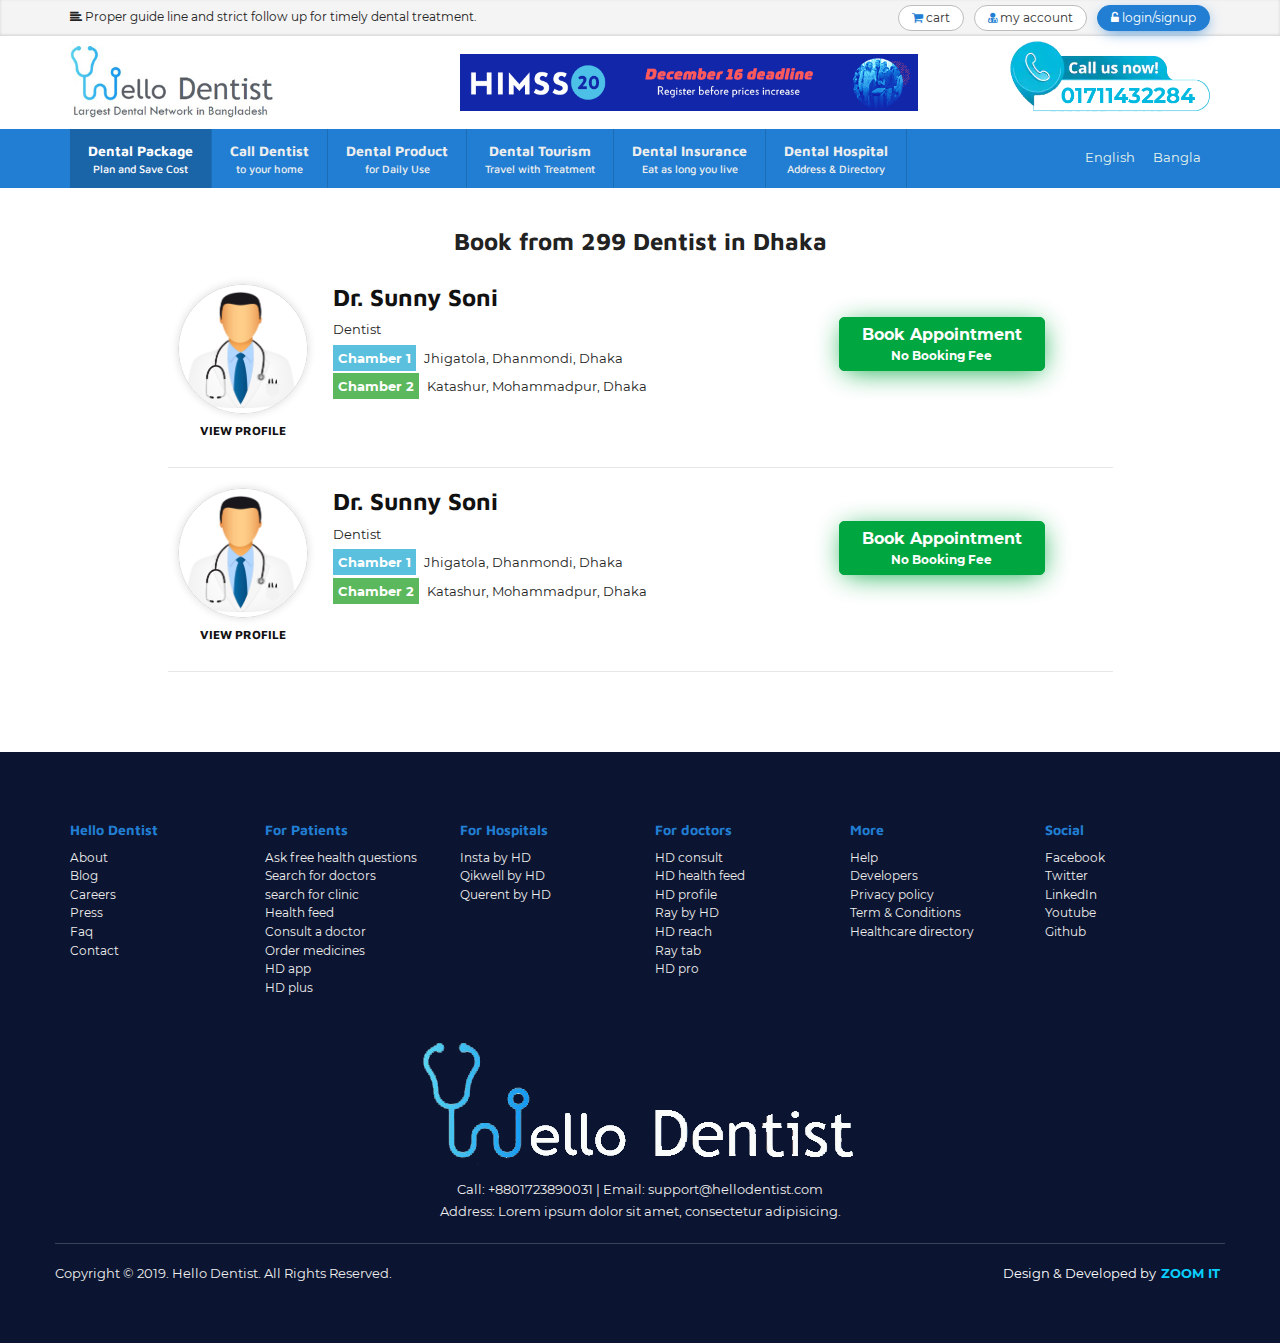
<file: doctors.html>
<!DOCTYPE html>
<html>
<head>
	<meta charset="utf-8">
	<meta http-equiv="X-UA-Compatible" content="IE=edge">
	<meta name="viewport" content="width=device-width, initial-scale=1">
	<!-- The above 3 meta tags *must* come first in the head; any other head content must come *after* these tags -->
	<title>Search Doctors</title>

	<link rel="stylesheet" type="text/css" href="css/bootstrap.min.css">
	<link rel="stylesheet" type="text/css" href="css/font-awesome.min.css">
	<link rel="stylesheet" type="text/css" href="css/animate.css">
	<link rel="stylesheet" type="text/css" href="css/slicknav.css">	
	<link rel="stylesheet" type="text/css" href="css/jquery-ui.min.css">	
	<link rel="stylesheet" type="text/css" href="css/owl.carousel.min.css">	
	<link rel="stylesheet" type="text/css" href="css/owl.theme.default.min.css">
	<link rel="stylesheet" type="text/css" href="style.css">
	<link rel="stylesheet" type="text/css" href="css/responsive.css">
	<link href="https://fonts.googleapis.com/css?family=Maven+Pro:400,500,600,700,800&display=swap" rel="stylesheet"> 


	<!-- HTML5 shim and Respond.js for IE8 support of HTML5 elements and media queries -->
	<!-- WARNING: Respond.js doesn't work if you view the page via file:// -->
	<!--[if lt IE 9]>
	<script src="https://oss.maxcdn.com/html5shiv/3.7.3/html5shiv.min.js"></script>
	<script src="https://oss.maxcdn.com/respond/1.4.2/respond.min.js"></script>
	<![endif]-->
</head>
<body>

<div class="header-top">
	<div class="container">
		<div class="row">
			<div class="col-lg-6 col-md-6 col-sm-6 hidden-xs">
				<div class="ht-left">
					<p><span class="fa fa-align-left"></span> Proper guide line and strict follow up for timely dental treatment.</p>
				</div>
			</div>
			<div class="col-lg-6 col-md-6 col-sm-6 col-xs-12">
				<div class="ht-right">
					<ul>
						<li><a href="" class="btn btn-xs btn-default"><i class="fa fa-shopping-cart"></i> <span class="hidden-xs">cart</span></a></li>
						<li><a href="" class="btn btn-xs btn-default"><i class="fa fa-user-md"></i> <span class="hidden-xs">my account</span></a></li>
						<li><a href="" class="btn btn-xs btn-new"><i class="fa fa-unlock-alt"></i> <span class="hidden-xs">login/signup</span></a></li>
					</ul>
				</div>
			</div>
		</div>
	</div>
</div>

<div class="header-area">
	<div class="container">
		<div class="row">
			<div class="col-lg-3 col-md-3 col-sm-4 col-xs-6">
				<div class="dLogo">
					<a href=""><img src="img/logo.png" alt=""></a>
				</div>
			</div>
			<div class="col-lg-5 col-lg-offset-1 col-md-5 col-md-offset-1 col-sm-5 hidden-xs">
				<div class="dAdvertisement">
					<a href=""><img src="img/ad.png" alt=""></a>
				</div>
			</div>
			<div class="col-lg-3 col-md-3 col-sm-3 col-xs-6">
				<div class="dHeaderExtra">
					<a href="tel:+8801632741581"><img src="img/call-us.png" width="200px"></a>
				</div>
			</div>
		</div>
	</div>
</div>

<div class="menu-area">
	<div class="container">
		<div class="row">
			<div class="col-md-10 col-sm-12">					
				<div class="nav-top">
					<ul id="menu">
						<li class="active">
							<a href="#">
								Dental Package
								<span class="hidden-xs">Plan and Save Cost</span>
							</a>
						</li>
						<li>
							<a href="#">
								Call Dentist
								<span class="hidden-xs">to your home</span>
							</a>
						</li>
						<li>
							<a href="#">
								Dental Product
								<span class="hidden-xs">for Daily Use</span>
							</a>
						</li>
						<li>
							<a href="#">
								Dental Tourism
								<span class="hidden-xs">Travel with Treatment</span>
							</a>
						</li>
						<li>
							<a href="#">
								Dental Insurance
								<span class="hidden-xs">Eat as long you live</span>
							</a>
						</li>
						<li>
							<a href="#">
								Dental Hospital
								<span class="hidden-xs">Address &amp; Directory</span>
							</a>
						</li>
					</ul>
				</div>
			</div><!-- col-9 close -->

			<div class="col-md-2 hidden-sm hidden-xs">
				<div class="social-connect">
					<ul>
						<li><a href="">English</a></li>
						<li><a href="">Bangla</a></li>
					</ul>
				</div>
			</div><!-- col-3 close -->
		</div>
	</div>
</div>

<section class="search-output-area">
	<div class="container">
		<div class="row">
			<div class="col-md-10 col-md-offset-1">
				<div class="search-header">
					<h3 class="text-center">Book from 299 Dentist in Dhaka</h3>
				</div>
				<div class="search-output">
					
						<div class="doctor-grid fix">
							<div class="dr-profile-excerpt">
								<div class="profile-photo text-center">
									<img src="img/dr.png" class="img-responsive rounded-circle">
									<h6><a href="">View Profile</a></h6>
								</div>
								<div class="dr-info">
									<h3 class="drName"><a href="">Dr. Sunny Soni</a></h3>
									<p class="drDesignation">Dentist</p>
									<div class="chamber">
										<p><span class="btn-info mr-2 p-2 font-weight-bold">Chamber 1</span> Jhigatola, Dhanmondi, Dhaka</p>
										<p><span class="btn-success mr-2 p-2 font-weight-bold">Chamber 2</span> Katashur, Mohammadpur, Dhaka</p>
									</div>
								</div>
								<div class="dr-appointment">									
									<button class="btn btn-primary rounded-5 font-weight-bold" data-toggle="collapse" data-target="#drID1">Book Appointment<span>No Booking Fee</span></button>
								</div>
							</div>					
						</div><!-- Doctor grid close -->
						<div id="drID1" class="collapse">
							<div class="dentalChamber">
								<div class="owl-carousel" id="doctorChamberCarousel">
				                    <div class="panel panel-primary">
				                        <div class="panel-heading">
				                            Chamber 1
				                        </div>
				                        <div class="panel-body">
				                            <p>
				                            	IBN Sina, Dhanmondi
				                            </p>
				                        </div>
				                    </div>
				                    <div class="panel panel-success">
				                        <div class="panel-heading">
				                            Chamber 2
				                        </div>
				                        <div class="panel-body">
				                            <p>
				                            	Labaid, Uttara
				                            </p>
				                        </div>
				                    </div>
				                    <div class="panel panel-danger">
				                        <div class="panel-heading">
				                            Chamber 3
				                        </div>
				                        <div class="panel-body">
				                            <p>
				                            	City Hospital, Mohammadpur
				                            </p>
				                        </div>
				                    </div>
								</div>
			                </div>

				            <div class="panel with-nav-tabs panel-info">

				                <div class="panel-heading">
			                        <ul class="nav nav-tabs">
										<li><a class="nav-link active" href="#tab1default" role="tab" data-toggle="tab">Today<span class="d-block">19 Slots Available</span></a></li>
										<li><a class="nav-link" href="#tab2default" role="tab" data-toggle="tab">Tomorrow<span class="d-block">19 Slots Available</span></a></li>
										<li><a class="nav-link" href="#tab3default" role="tab" data-toggle="tab">Thu, 13 May<span class="d-block">19 Slots Available</span></a></li>
										<li><a class="nav-link" href="#tab4default" role="tab" data-toggle="tab">Friday, 14 May<span class="d-block">19 Slots Available</span></a></li>
										<li><a class="nav-link" href="#tab5default" role="tab" data-toggle="tab">Saturday, 15 May<span class="d-block">19 Slots Available</span></a></li>
			                        </ul>
				                </div>

				                <div class="panel-body">
				                    <div class="tab-content">
				                        <div role="tabpanel" class="tab-pane fade in active" id="tab1default">
											<div class="appointment-container">
												<div class="morning-slot fix">
													<div class="slot-label"><i class="fa fa-sun-o"></i> Morning</div>
													<div class="time-slots">
														<ul>
															<li>
																<button class="btn-time">9:00 AM</button>
															</li>
															<li>
																<button class="btn-time">9:15 AM</button>
															</li>
															<li>
																<button class="btn-time">10:00 AM</button>
															</li>
															<li>
																<button class="btn-time">10:15 AM</button>
															</li>
															<li>
																<button class="btn-time">11:00 AM</button>
															</li>
															<li>
																<button class="btn-time">11:15 AM</button>
															</li>
															<li>
																<button class="btn-time">11:30 AM</button>
															</li>
															<li>
																<button class="btn-time">11:45 AM</button>
															</li>
														</ul>
													</div>
												</div>
												<div class="afternoon-slot fix">
													<div class="slot-label"><i class="fa fa-sun-o"></i> Afternoon</div>
													<div class="time-slots">
														<ul>
															<li>
																<button class="btn-time">12:00 PM</button>
															</li>
															<li>
																<button class="btn-time">12:15 PM</button>
															</li>
															<li>
																<button class="btn-time">12:45 PM</button>
															</li>
															<li>
																<button class="btn-time">1:00 PM</button>
															</li>
															<li>
																<button class="btn-time">1:15 PM</button>
															</li>
															<li>
																<button class="btn-time">1:30 PM</button>
															</li>
															<li>
																<button class="btn-time">1:45 PM</button>
															</li>
															<li>
																<button class="btn-time">2:15 PM</button>
															</li>
															<li>
																<button class="btn-time">2:30 PM</button>
															</li>
															<li>
																<button class="btn-time">2:45 PM</button>
															</li>
															<li>
																<button class="btn-time">3:00 PM</button>
															</li>
															<li>
																<button class="btn-time">3:15 PM</button>
															</li>
															<li>
																<button class="btn-time">3:30 PM</button>
															</li>
															<li>
																<button class="btn-time">3:45 PM</button>
															</li>
														</ul>
													</div>
												</div>
												<div class="evening-slot fix">
													<div class="slot-label"><i class="fa fa-moon-o"></i> Evening</div>
													<div class="time-slots">
														<ul>
															<li>
																<button class="btn-time">4:00 PM</button>
															</li>
															<li>
																<button class="btn-time">4:15 PM</button>
															</li>
															<li>
																<button class="btn-time">4:30 PM</button>
															</li>
															<li>
																<button class="btn-time">4:45 PM</button>
															</li>
															<li>
																<button class="btn-time">5:00 PM</button>
															</li>
															<li>
																<button class="btn-time">5:15 PM</button>
															</li>
															<li>
																<button class="btn-time">5:30 PM</button>
															</li>
															<li>
																<button class="btn-time">6:00 PM</button>
															</li>
															<li>
																<button class="btn-time">6:15 PM</button>
															</li>
															<li>
																<button class="btn-time">6:30 PM</button>
															</li>
															<li>
																<button class="btn-time">6:45 PM</button>
															</li>
															<li>
																<button class="btn-time">7:00 PM</button>
															</li>
															<li>
																<button class="btn-time">7:15 PM</button>
															</li>
															<li>
																<button class="btn-time">7:30 PM</button>
															</li>
															<li>
																<button class="btn-time">7:45 PM</button>
															</li>
														</ul>
													</div>
												</div>
												<div class="night-slot fix">
													<div class="slot-label"><i class="fa fa-moon-o"></i> Night</div>
													<div class="time-slots">
														<ul>
															<li>
																<button class="btn-time">8:00 PM</button>
															</li>
															<li>
																<button class="btn-time">8:15 PM</button>
															</li>
															<li>
																<button class="btn-time">8:30 PM</button>
															</li>
															<li>
																<button class="btn-time">8:45 PM</button>
															</li>
															<li>
																<button class="btn-time">9:00 PM</button>
															</li>
															<li>
																<button class="btn-time">9:15 PM</button>
															</li>
															<li>
																<button class="btn-time">9:30 PM</button>
															</li>
															<li>
																<button class="btn-time">9:45 PM</button>
															</li>
														</ul>
													</div>
												</div>
											</div>
				                        </div><!-- tab-pane close -->
				                        <div role="tabpanel" class="tab-pane fade" id="tab2default">
											<div class="appointment-container">
												<div class="morning-slot fix">
													<div class="slot-label"><i class="fa fa-sun-o"></i> Morning</div>
													<div class="time-slots">
														<ul>
															<li>
																<button class="btn-time">9:00 AM</button>
															</li>
															<li>
																<button class="btn-time">9:15 AM</button>
															</li>
															<li>
																<button class="btn-time">10:00 AM</button>
															</li>
															<li>
																<button class="btn-time">10:15 AM</button>
															</li>
															<li>
																<button class="btn-time">11:00 AM</button>
															</li>
															<li>
																<button class="btn-time">11:15 AM</button>
															</li>
															<li>
																<button class="btn-time">11:30 AM</button>
															</li>
															<li>
																<button class="btn-time">11:45 AM</button>
															</li>
														</ul>
													</div>
												</div>
												<div class="afternoon-slot fix">
													<div class="slot-label"><i class="fa fa-sun-o"></i> Afternoon</div>
													<div class="time-slots">
														<ul>
															<li>
																<button class="btn-time">12:00 PM</button>
															</li>
															<li>
																<button class="btn-time">12:15 PM</button>
															</li>
															<li>
																<button class="btn-time">12:45 PM</button>
															</li>
															<li>
																<button class="btn-time">1:00 PM</button>
															</li>
															<li>
																<button class="btn-time">1:15 PM</button>
															</li>
															<li>
																<button class="btn-time">1:30 PM</button>
															</li>
															<li>
																<button class="btn-time">1:45 PM</button>
															</li>
															<li>
																<button class="btn-time">2:15 PM</button>
															</li>
															<li>
																<button class="btn-time">2:30 PM</button>
															</li>
															<li>
																<button class="btn-time">2:45 PM</button>
															</li>
															<li>
																<button class="btn-time">3:00 PM</button>
															</li>
															<li>
																<button class="btn-time">3:15 PM</button>
															</li>
															<li>
																<button class="btn-time">3:30 PM</button>
															</li>
															<li>
																<button class="btn-time">3:45 PM</button>
															</li>
														</ul>
													</div>
												</div>
												<div class="evening-slot fix">
													<div class="slot-label"><i class="fa fa-moon-o"></i> Evening</div>
													<div class="time-slots">
														<ul>
															<li>
																<button class="btn-time">4:00 PM</button>
															</li>
															<li>
																<button class="btn-time">4:15 PM</button>
															</li>
															<li>
																<button class="btn-time">4:30 PM</button>
															</li>
															<li>
																<button class="btn-time">4:45 PM</button>
															</li>
															<li>
																<button class="btn-time">5:00 PM</button>
															</li>
															<li>
																<button class="btn-time">5:15 PM</button>
															</li>
															<li>
																<button class="btn-time">5:30 PM</button>
															</li>
															<li>
																<button class="btn-time">6:00 PM</button>
															</li>
															<li>
																<button class="btn-time">6:15 PM</button>
															</li>
															<li>
																<button class="btn-time">6:30 PM</button>
															</li>
															<li>
																<button class="btn-time">6:45 PM</button>
															</li>
															<li>
																<button class="btn-time">7:00 PM</button>
															</li>
															<li>
																<button class="btn-time">7:15 PM</button>
															</li>
															<li>
																<button class="btn-time">7:30 PM</button>
															</li>
															<li>
																<button class="btn-time">7:45 PM</button>
															</li>
														</ul>
													</div>
												</div>
												<div class="night-slot fix">
													<div class="slot-label"><i class="fa fa-moon-o"></i> Night</div>
													<div class="time-slots">
														<ul>
															<li>
																<button class="btn-time">8:00 PM</button>
															</li>
															<li>
																<button class="btn-time">8:15 PM</button>
															</li>
															<li>
																<button class="btn-time">8:30 PM</button>
															</li>
															<li>
																<button class="btn-time">8:45 PM</button>
															</li>
															<li>
																<button class="btn-time">9:00 PM</button>
															</li>
															<li>
																<button class="btn-time">9:15 PM</button>
															</li>
															<li>
																<button class="btn-time">9:30 PM</button>
															</li>
															<li>
																<button class="btn-time">9:45 PM</button>
															</li>
														</ul>
													</div>
												</div>
											</div>
				                        </div><!-- tab-pane close -->
				                        <div role="tabpanel" class="tab-pane fade" id="tab3default">
											<div class="appointment-container">
												<div class="morning-slot fix">
													<div class="slot-label"><i class="fa fa-sun-o"></i> Morning</div>
													<div class="time-slots">
														<ul>
															<li>
																<button class="btn-time">9:00 AM</button>
															</li>
															<li>
																<button class="btn-time">9:15 AM</button>
															</li>
															<li>
																<button class="btn-time">10:00 AM</button>
															</li>
															<li>
																<button class="btn-time">10:15 AM</button>
															</li>
															<li>
																<button class="btn-time">11:00 AM</button>
															</li>
															<li>
																<button class="btn-time">11:15 AM</button>
															</li>
															<li>
																<button class="btn-time">11:30 AM</button>
															</li>
															<li>
																<button class="btn-time">11:45 AM</button>
															</li>
														</ul>
													</div>
												</div>
												<div class="afternoon-slot fix">
													<div class="slot-label"><i class="fa fa-sun-o"></i> Afternoon</div>
													<div class="time-slots">
														<ul>
															<li>
																<button class="btn-time">12:00 PM</button>
															</li>
															<li>
																<button class="btn-time">12:15 PM</button>
															</li>
															<li>
																<button class="btn-time">12:45 PM</button>
															</li>
															<li>
																<button class="btn-time">1:00 PM</button>
															</li>
															<li>
																<button class="btn-time">1:15 PM</button>
															</li>
															<li>
																<button class="btn-time">1:30 PM</button>
															</li>
															<li>
																<button class="btn-time">1:45 PM</button>
															</li>
															<li>
																<button class="btn-time">2:15 PM</button>
															</li>
															<li>
																<button class="btn-time">2:30 PM</button>
															</li>
															<li>
																<button class="btn-time">2:45 PM</button>
															</li>
															<li>
																<button class="btn-time">3:00 PM</button>
															</li>
															<li>
																<button class="btn-time">3:15 PM</button>
															</li>
															<li>
																<button class="btn-time">3:30 PM</button>
															</li>
															<li>
																<button class="btn-time">3:45 PM</button>
															</li>
														</ul>
													</div>
												</div>
												<div class="evening-slot fix">
													<div class="slot-label"><i class="fa fa-moon-o"></i> Evening</div>
													<div class="time-slots">
														<ul>
															<li>
																<button class="btn-time">4:00 PM</button>
															</li>
															<li>
																<button class="btn-time">4:15 PM</button>
															</li>
															<li>
																<button class="btn-time">4:30 PM</button>
															</li>
															<li>
																<button class="btn-time">4:45 PM</button>
															</li>
															<li>
																<button class="btn-time">5:00 PM</button>
															</li>
															<li>
																<button class="btn-time">5:15 PM</button>
															</li>
															<li>
																<button class="btn-time">5:30 PM</button>
															</li>
															<li>
																<button class="btn-time">6:00 PM</button>
															</li>
															<li>
																<button class="btn-time">6:15 PM</button>
															</li>
															<li>
																<button class="btn-time">6:30 PM</button>
															</li>
															<li>
																<button class="btn-time">6:45 PM</button>
															</li>
															<li>
																<button class="btn-time">7:00 PM</button>
															</li>
															<li>
																<button class="btn-time">7:15 PM</button>
															</li>
															<li>
																<button class="btn-time">7:30 PM</button>
															</li>
															<li>
																<button class="btn-time">7:45 PM</button>
															</li>
														</ul>
													</div>
												</div>
												<div class="night-slot fix">
													<div class="slot-label"><i class="fa fa-moon-o"></i> Night</div>
													<div class="time-slots">
														<ul>
															<li>
																<button class="btn-time">8:00 PM</button>
															</li>
															<li>
																<button class="btn-time">8:15 PM</button>
															</li>
															<li>
																<button class="btn-time">8:30 PM</button>
															</li>
															<li>
																<button class="btn-time">8:45 PM</button>
															</li>
															<li>
																<button class="btn-time">9:00 PM</button>
															</li>
															<li>
																<button class="btn-time">9:15 PM</button>
															</li>
															<li>
																<button class="btn-time">9:30 PM</button>
															</li>
															<li>
																<button class="btn-time">9:45 PM</button>
															</li>
														</ul>
													</div>
												</div>
											</div>
				                        </div><!-- tab-pane close -->
				                        <div role="tabpanel" class="tab-pane fade" id="tab4default">
											<div class="appointment-container">
												<div class="morning-slot fix">
													<div class="slot-label"><i class="fa fa-sun-o"></i> Morning</div>
													<div class="time-slots">
														<ul>
															<li>
																<button class="btn-time">9:00 AM</button>
															</li>
															<li>
																<button class="btn-time">9:15 AM</button>
															</li>
															<li>
																<button class="btn-time">10:00 AM</button>
															</li>
															<li>
																<button class="btn-time">10:15 AM</button>
															</li>
															<li>
																<button class="btn-time">11:00 AM</button>
															</li>
															<li>
																<button class="btn-time">11:15 AM</button>
															</li>
															<li>
																<button class="btn-time">11:30 AM</button>
															</li>
															<li>
																<button class="btn-time">11:45 AM</button>
															</li>
														</ul>
													</div>
												</div>
												<div class="afternoon-slot fix">
													<div class="slot-label"><i class="fa fa-sun-o"></i> Afternoon</div>
													<div class="time-slots">
														<ul>
															<li>
																<button class="btn-time">12:00 PM</button>
															</li>
															<li>
																<button class="btn-time">12:15 PM</button>
															</li>
															<li>
																<button class="btn-time">12:45 PM</button>
															</li>
															<li>
																<button class="btn-time">1:00 PM</button>
															</li>
															<li>
																<button class="btn-time">1:15 PM</button>
															</li>
															<li>
																<button class="btn-time">1:30 PM</button>
															</li>
															<li>
																<button class="btn-time">1:45 PM</button>
															</li>
															<li>
																<button class="btn-time">2:15 PM</button>
															</li>
															<li>
																<button class="btn-time">2:30 PM</button>
															</li>
															<li>
																<button class="btn-time">2:45 PM</button>
															</li>
															<li>
																<button class="btn-time">3:00 PM</button>
															</li>
															<li>
																<button class="btn-time">3:15 PM</button>
															</li>
															<li>
																<button class="btn-time">3:30 PM</button>
															</li>
															<li>
																<button class="btn-time">3:45 PM</button>
															</li>
														</ul>
													</div>
												</div>
												<div class="evening-slot fix">
													<div class="slot-label"><i class="fa fa-moon-o"></i> Evening</div>
													<div class="time-slots">
														<ul>
															<li>
																<button class="btn-time">4:00 PM</button>
															</li>
															<li>
																<button class="btn-time">4:15 PM</button>
															</li>
															<li>
																<button class="btn-time">4:30 PM</button>
															</li>
															<li>
																<button class="btn-time">4:45 PM</button>
															</li>
															<li>
																<button class="btn-time">5:00 PM</button>
															</li>
															<li>
																<button class="btn-time">5:15 PM</button>
															</li>
															<li>
																<button class="btn-time">5:30 PM</button>
															</li>
															<li>
																<button class="btn-time">6:00 PM</button>
															</li>
															<li>
																<button class="btn-time">6:15 PM</button>
															</li>
															<li>
																<button class="btn-time">6:30 PM</button>
															</li>
															<li>
																<button class="btn-time">6:45 PM</button>
															</li>
															<li>
																<button class="btn-time">7:00 PM</button>
															</li>
															<li>
																<button class="btn-time">7:15 PM</button>
															</li>
															<li>
																<button class="btn-time">7:30 PM</button>
															</li>
															<li>
																<button class="btn-time">7:45 PM</button>
															</li>
														</ul>
													</div>
												</div>
												<div class="night-slot fix">
													<div class="slot-label"><i class="fa fa-moon-o"></i> Night</div>
													<div class="time-slots">
														<ul>
															<li>
																<button class="btn-time">8:00 PM</button>
															</li>
															<li>
																<button class="btn-time">8:15 PM</button>
															</li>
															<li>
																<button class="btn-time">8:30 PM</button>
															</li>
															<li>
																<button class="btn-time">8:45 PM</button>
															</li>
															<li>
																<button class="btn-time">9:00 PM</button>
															</li>
															<li>
																<button class="btn-time">9:15 PM</button>
															</li>
															<li>
																<button class="btn-time">9:30 PM</button>
															</li>
															<li>
																<button class="btn-time">9:45 PM</button>
															</li>
														</ul>
													</div>
												</div>
											</div>
				                        </div><!-- tab-pane close -->
				                        <div role="tabpanel" class="tab-pane fade" id="tab5default">
											<div class="appointment-container">
												<div class="morning-slot fix">
													<div class="slot-label"><i class="fa fa-sun-o"></i> Morning</div>
													<div class="time-slots">
														<ul>
															<li>
																<button class="btn-time">9:00 AM</button>
															</li>
															<li>
																<button class="btn-time">9:15 AM</button>
															</li>
															<li>
																<button class="btn-time">10:00 AM</button>
															</li>
															<li>
																<button class="btn-time">10:15 AM</button>
															</li>
															<li>
																<button class="btn-time">11:00 AM</button>
															</li>
															<li>
																<button class="btn-time">11:15 AM</button>
															</li>
															<li>
																<button class="btn-time">11:30 AM</button>
															</li>
															<li>
																<button class="btn-time">11:45 AM</button>
															</li>
														</ul>
													</div>
												</div>
												<div class="afternoon-slot fix">
													<div class="slot-label"><i class="fa fa-sun-o"></i> Afternoon</div>
													<div class="time-slots">
														<ul>
															<li>
																<button class="btn-time">12:00 PM</button>
															</li>
															<li>
																<button class="btn-time">12:15 PM</button>
															</li>
															<li>
																<button class="btn-time">12:45 PM</button>
															</li>
															<li>
																<button class="btn-time">1:00 PM</button>
															</li>
															<li>
																<button class="btn-time">1:15 PM</button>
															</li>
															<li>
																<button class="btn-time">1:30 PM</button>
															</li>
															<li>
																<button class="btn-time">1:45 PM</button>
															</li>
															<li>
																<button class="btn-time">2:15 PM</button>
															</li>
															<li>
																<button class="btn-time">2:30 PM</button>
															</li>
															<li>
																<button class="btn-time">2:45 PM</button>
															</li>
															<li>
																<button class="btn-time">3:00 PM</button>
															</li>
															<li>
																<button class="btn-time">3:15 PM</button>
															</li>
															<li>
																<button class="btn-time">3:30 PM</button>
															</li>
															<li>
																<button class="btn-time">3:45 PM</button>
															</li>
														</ul>
													</div>
												</div>
												<div class="evening-slot fix">
													<div class="slot-label"><i class="fa fa-moon-o"></i> Evening</div>
													<div class="time-slots">
														<ul>
															<li>
																<button class="btn-time">4:00 PM</button>
															</li>
															<li>
																<button class="btn-time">4:15 PM</button>
															</li>
															<li>
																<button class="btn-time">4:30 PM</button>
															</li>
															<li>
																<button class="btn-time">4:45 PM</button>
															</li>
															<li>
																<button class="btn-time">5:00 PM</button>
															</li>
															<li>
																<button class="btn-time">5:15 PM</button>
															</li>
															<li>
																<button class="btn-time">5:30 PM</button>
															</li>
															<li>
																<button class="btn-time">6:00 PM</button>
															</li>
															<li>
																<button class="btn-time">6:15 PM</button>
															</li>
															<li>
																<button class="btn-time">6:30 PM</button>
															</li>
															<li>
																<button class="btn-time">6:45 PM</button>
															</li>
															<li>
																<button class="btn-time">7:00 PM</button>
															</li>
															<li>
																<button class="btn-time">7:15 PM</button>
															</li>
															<li>
																<button class="btn-time">7:30 PM</button>
															</li>
															<li>
																<button class="btn-time">7:45 PM</button>
															</li>
														</ul>
													</div>
												</div>
												<div class="night-slot fix">
													<div class="slot-label"><i class="fa fa-moon-o"></i> Night</div>
													<div class="time-slots">
														<ul>
															<li>
																<button class="btn-time">8:00 PM</button>
															</li>
															<li>
																<button class="btn-time">8:15 PM</button>
															</li>
															<li>
																<button class="btn-time">8:30 PM</button>
															</li>
															<li>
																<button class="btn-time">8:45 PM</button>
															</li>
															<li>
																<button class="btn-time">9:00 PM</button>
															</li>
															<li>
																<button class="btn-time">9:15 PM</button>
															</li>
															<li>
																<button class="btn-time">9:30 PM</button>
															</li>
															<li>
																<button class="btn-time">9:45 PM</button>
															</li>
														</ul>
													</div>
												</div>
											</div>
				                        </div><!-- tab-pane close -->
				                    </div>
				                </div><!-- pane body close -->

				            </div><!-- panel close -->
						</div><!-- collapse close -->

						<div class="doctor-grid fix">
							<div class="dr-profile-excerpt">
								<div class="profile-photo text-center">
									<img src="img/dr.png" class="img-responsive rounded-circle">
									<h6><a href="">View Profile</a></h6>
								</div>
								<div class="dr-info">
									<h3 class="drName"><a href="">Dr. Sunny Soni</a></h3>
									<p class="drDesignation">Dentist</p>
									<div class="chamber">
										<p><span class="btn-info mr-2 p-2 font-weight-bold">Chamber 1</span> Jhigatola, Dhanmondi, Dhaka</p>
										<p><span class="btn-success mr-2 p-2 font-weight-bold">Chamber 2</span> Katashur, Mohammadpur, Dhaka</p>
									</div>
								</div>
								<div class="dr-appointment">									
									<button class="btn btn-primary rounded-5 font-weight-bold" data-toggle="collapse" data-target="#drID2">Book Appointment<span>No Booking Fee</span></button>
								</div>
							</div>					
						</div><!-- Doctor grid close -->
						<div id="drID2" class="collapse">
				            <div class="panel with-nav-tabs panel-info">
				                <div class="panel-heading">
				                        <ul class="nav nav-tabs">
				                            <li class="active"><a href="#tab1default" data-toggle="tab">Today<span class="d-block">19 Slots Available</span></a></li>
				                            <li><a href="#tab2default" data-toggle="tab">Tomorrow<span class="d-block">19 Slots Available</span></a></li>
				                            <li><a href="#tab3default" data-toggle="tab">Thu, 13 May<span class="d-block">19 Slots Available</span></a></li>
				                            <li class="dropdown">
				                                <a href="#" data-toggle="dropdown">More <span class="caret"></span><span class="d-block">Next Date</span></a>
				                                <ul class="dropdown-menu" role="menu">
				                                    <li><a href="#tab4default" data-toggle="tab">Fri, 14 May</a></li>
				                                    <li><a href="#tab5default" data-toggle="tab">Sat, 16 May</a></li>
				                                </ul>
				                            </li>
				                        </ul>
				                </div>
				                <div class="panel-body">
				                    <div class="tab-content">
				                        <div class="tab-pane fade in active" id="tab1default">
											<div class="appointment-container">
												<div class="morning-slot fix">
													<div class="slot-label"><i class="fa fa-sun-o"></i> Morning</div>
													<div class="time-slots">
														<ul>
															<li>
																<button class="btn-time">9:00 AM</button>
															</li>
															<li>
																<button class="btn-time">9:15 AM</button>
															</li>
															<li>
																<button class="btn-time">10:00 AM</button>
															</li>
															<li>
																<button class="btn-time">10:15 AM</button>
															</li>
															<li>
																<button class="btn-time">11:00 AM</button>
															</li>
															<li>
																<button class="btn-time">11:15 AM</button>
															</li>
															<li>
																<button class="btn-time">11:30 AM</button>
															</li>
															<li>
																<button class="btn-time">11:45 AM</button>
															</li>
														</ul>
													</div>
												</div>
												<div class="afternoon-slot fix">
													<div class="slot-label"><i class="fa fa-sun-o"></i> Afternoon</div>
													<div class="time-slots">
														<ul>
															<li>
																<button class="btn-time">12:00 PM</button>
															</li>
															<li>
																<button class="btn-time">12:15 PM</button>
															</li>
															<li>
																<button class="btn-time">12:45 PM</button>
															</li>
															<li>
																<button class="btn-time">1:00 PM</button>
															</li>
															<li>
																<button class="btn-time">1:15 PM</button>
															</li>
															<li>
																<button class="btn-time">1:30 PM</button>
															</li>
															<li>
																<button class="btn-time">1:45 PM</button>
															</li>
															<li>
																<button class="btn-time">2:15 PM</button>
															</li>
															<li>
																<button class="btn-time">2:30 PM</button>
															</li>
															<li>
																<button class="btn-time">2:45 PM</button>
															</li>
															<li>
																<button class="btn-time">3:00 PM</button>
															</li>
															<li>
																<button class="btn-time">3:15 PM</button>
															</li>
															<li>
																<button class="btn-time">3:30 PM</button>
															</li>
															<li>
																<button class="btn-time">3:45 PM</button>
															</li>
														</ul>
													</div>
												</div>
												<div class="evening-slot fix">
													<div class="slot-label"><i class="fa fa-moon-o"></i> Evening</div>
													<div class="time-slots">
														<ul>
															<li>
																<button class="btn-time">4:00 PM</button>
															</li>
															<li>
																<button class="btn-time">4:15 PM</button>
															</li>
															<li>
																<button class="btn-time">4:30 PM</button>
															</li>
															<li>
																<button class="btn-time">4:45 PM</button>
															</li>
															<li>
																<button class="btn-time">5:00 PM</button>
															</li>
															<li>
																<button class="btn-time">5:15 PM</button>
															</li>
															<li>
																<button class="btn-time">5:30 PM</button>
															</li>
															<li>
																<button class="btn-time">6:00 PM</button>
															</li>
															<li>
																<button class="btn-time">6:15 PM</button>
															</li>
															<li>
																<button class="btn-time">6:30 PM</button>
															</li>
															<li>
																<button class="btn-time">6:45 PM</button>
															</li>
															<li>
																<button class="btn-time">7:00 PM</button>
															</li>
															<li>
																<button class="btn-time">7:15 PM</button>
															</li>
															<li>
																<button class="btn-time">7:30 PM</button>
															</li>
															<li>
																<button class="btn-time">7:45 PM</button>
															</li>
														</ul>
													</div>
												</div>
												<div class="night-slot fix">
													<div class="slot-label"><i class="fa fa-moon-o"></i> Night</div>
													<div class="time-slots">
														<ul>
															<li>
																<button class="btn-time">8:00 PM</button>
															</li>
															<li>
																<button class="btn-time">8:15 PM</button>
															</li>
															<li>
																<button class="btn-time">8:30 PM</button>
															</li>
															<li>
																<button class="btn-time">8:45 PM</button>
															</li>
															<li>
																<button class="btn-time">9:00 PM</button>
															</li>
															<li>
																<button class="btn-time">9:15 PM</button>
															</li>
															<li>
																<button class="btn-time">9:30 PM</button>
															</li>
															<li>
																<button class="btn-time">9:45 PM</button>
															</li>
														</ul>
													</div>
												</div>
											</div>
				                        </div><!-- tab-pane close -->
				                        <div class="tab-pane fade" id="tab2default">
											<div class="appointment-container">
												<div class="morning-slot fix">
													<div class="slot-label"><i class="fa fa-sun-o"></i> Morning</div>
													<div class="time-slots">
														<ul>
															<li>
																<button class="btn-time">9:00 AM</button>
															</li>
															<li>
																<button class="btn-time">9:15 AM</button>
															</li>
															<li>
																<button class="btn-time">10:00 AM</button>
															</li>
															<li>
																<button class="btn-time">10:15 AM</button>
															</li>
															<li>
																<button class="btn-time">11:00 AM</button>
															</li>
															<li>
																<button class="btn-time">11:15 AM</button>
															</li>
															<li>
																<button class="btn-time">11:30 AM</button>
															</li>
															<li>
																<button class="btn-time">11:45 AM</button>
															</li>
														</ul>
													</div>
												</div>
												<div class="afternoon-slot fix">
													<div class="slot-label"><i class="fa fa-sun-o"></i> Afternoon</div>
													<div class="time-slots">
														<ul>
															<li>
																<button class="btn-time">12:00 PM</button>
															</li>
															<li>
																<button class="btn-time">12:15 PM</button>
															</li>
															<li>
																<button class="btn-time">12:45 PM</button>
															</li>
															<li>
																<button class="btn-time">1:00 PM</button>
															</li>
															<li>
																<button class="btn-time">1:15 PM</button>
															</li>
															<li>
																<button class="btn-time">1:30 PM</button>
															</li>
															<li>
																<button class="btn-time">1:45 PM</button>
															</li>
															<li>
																<button class="btn-time">2:15 PM</button>
															</li>
															<li>
																<button class="btn-time">2:30 PM</button>
															</li>
															<li>
																<button class="btn-time">2:45 PM</button>
															</li>
															<li>
																<button class="btn-time">3:00 PM</button>
															</li>
															<li>
																<button class="btn-time">3:15 PM</button>
															</li>
															<li>
																<button class="btn-time">3:30 PM</button>
															</li>
															<li>
																<button class="btn-time">3:45 PM</button>
															</li>
														</ul>
													</div>
												</div>
												<div class="evening-slot fix">
													<div class="slot-label"><i class="fa fa-moon-o"></i> Evening</div>
													<div class="time-slots">
														<ul>
															<li>
																<button class="btn-time">4:00 PM</button>
															</li>
															<li>
																<button class="btn-time">4:15 PM</button>
															</li>
															<li>
																<button class="btn-time">4:30 PM</button>
															</li>
															<li>
																<button class="btn-time">4:45 PM</button>
															</li>
															<li>
																<button class="btn-time">5:00 PM</button>
															</li>
															<li>
																<button class="btn-time">5:15 PM</button>
															</li>
															<li>
																<button class="btn-time">5:30 PM</button>
															</li>
															<li>
																<button class="btn-time">6:00 PM</button>
															</li>
															<li>
																<button class="btn-time">6:15 PM</button>
															</li>
															<li>
																<button class="btn-time">6:30 PM</button>
															</li>
															<li>
																<button class="btn-time">6:45 PM</button>
															</li>
															<li>
																<button class="btn-time">7:00 PM</button>
															</li>
															<li>
																<button class="btn-time">7:15 PM</button>
															</li>
															<li>
																<button class="btn-time">7:30 PM</button>
															</li>
															<li>
																<button class="btn-time">7:45 PM</button>
															</li>
														</ul>
													</div>
												</div>
												<div class="night-slot fix">
													<div class="slot-label"><i class="fa fa-moon-o"></i> Night</div>
													<div class="time-slots">
														<ul>
															<li>
																<button class="btn-time">8:00 PM</button>
															</li>
															<li>
																<button class="btn-time">8:15 PM</button>
															</li>
															<li>
																<button class="btn-time">8:30 PM</button>
															</li>
															<li>
																<button class="btn-time">8:45 PM</button>
															</li>
															<li>
																<button class="btn-time">9:00 PM</button>
															</li>
															<li>
																<button class="btn-time">9:15 PM</button>
															</li>
															<li>
																<button class="btn-time">9:30 PM</button>
															</li>
															<li>
																<button class="btn-time">9:45 PM</button>
															</li>
														</ul>
													</div>
												</div>
											</div>
				                        </div><!-- tab-pane close -->
				                        <div class="tab-pane fade" id="tab3default">
											<div class="appointment-container">
												<div class="morning-slot fix">
													<div class="slot-label"><i class="fa fa-sun-o"></i> Morning</div>
													<div class="time-slots">
														<ul>
															<li>
																<button class="btn-time">9:00 AM</button>
															</li>
															<li>
																<button class="btn-time">9:15 AM</button>
															</li>
															<li>
																<button class="btn-time">10:00 AM</button>
															</li>
															<li>
																<button class="btn-time">10:15 AM</button>
															</li>
															<li>
																<button class="btn-time">11:00 AM</button>
															</li>
															<li>
																<button class="btn-time">11:15 AM</button>
															</li>
															<li>
																<button class="btn-time">11:30 AM</button>
															</li>
															<li>
																<button class="btn-time">11:45 AM</button>
															</li>
														</ul>
													</div>
												</div>
												<div class="afternoon-slot fix">
													<div class="slot-label"><i class="fa fa-sun-o"></i> Afternoon</div>
													<div class="time-slots">
														<ul>
															<li>
																<button class="btn-time">12:00 PM</button>
															</li>
															<li>
																<button class="btn-time">12:15 PM</button>
															</li>
															<li>
																<button class="btn-time">12:45 PM</button>
															</li>
															<li>
																<button class="btn-time">1:00 PM</button>
															</li>
															<li>
																<button class="btn-time">1:15 PM</button>
															</li>
															<li>
																<button class="btn-time">1:30 PM</button>
															</li>
															<li>
																<button class="btn-time">1:45 PM</button>
															</li>
															<li>
																<button class="btn-time">2:15 PM</button>
															</li>
															<li>
																<button class="btn-time">2:30 PM</button>
															</li>
															<li>
																<button class="btn-time">2:45 PM</button>
															</li>
															<li>
																<button class="btn-time">3:00 PM</button>
															</li>
															<li>
																<button class="btn-time">3:15 PM</button>
															</li>
															<li>
																<button class="btn-time">3:30 PM</button>
															</li>
															<li>
																<button class="btn-time">3:45 PM</button>
															</li>
														</ul>
													</div>
												</div>
												<div class="evening-slot fix">
													<div class="slot-label"><i class="fa fa-moon-o"></i> Evening</div>
													<div class="time-slots">
														<ul>
															<li>
																<button class="btn-time">4:00 PM</button>
															</li>
															<li>
																<button class="btn-time">4:15 PM</button>
															</li>
															<li>
																<button class="btn-time">4:30 PM</button>
															</li>
															<li>
																<button class="btn-time">4:45 PM</button>
															</li>
															<li>
																<button class="btn-time">5:00 PM</button>
															</li>
															<li>
																<button class="btn-time">5:15 PM</button>
															</li>
															<li>
																<button class="btn-time">5:30 PM</button>
															</li>
															<li>
																<button class="btn-time">6:00 PM</button>
															</li>
															<li>
																<button class="btn-time">6:15 PM</button>
															</li>
															<li>
																<button class="btn-time">6:30 PM</button>
															</li>
															<li>
																<button class="btn-time">6:45 PM</button>
															</li>
															<li>
																<button class="btn-time">7:00 PM</button>
															</li>
															<li>
																<button class="btn-time">7:15 PM</button>
															</li>
															<li>
																<button class="btn-time">7:30 PM</button>
															</li>
															<li>
																<button class="btn-time">7:45 PM</button>
															</li>
														</ul>
													</div>
												</div>
												<div class="night-slot fix">
													<div class="slot-label"><i class="fa fa-moon-o"></i> Night</div>
													<div class="time-slots">
														<ul>
															<li>
																<button class="btn-time">8:00 PM</button>
															</li>
															<li>
																<button class="btn-time">8:15 PM</button>
															</li>
															<li>
																<button class="btn-time">8:30 PM</button>
															</li>
															<li>
																<button class="btn-time">8:45 PM</button>
															</li>
															<li>
																<button class="btn-time">9:00 PM</button>
															</li>
															<li>
																<button class="btn-time">9:15 PM</button>
															</li>
															<li>
																<button class="btn-time">9:30 PM</button>
															</li>
															<li>
																<button class="btn-time">9:45 PM</button>
															</li>
														</ul>
													</div>
												</div>
											</div>
				                        </div><!-- tab-pane close -->
				                        <div class="tab-pane fade" id="tab4default">
											<div class="appointment-container">
												<div class="morning-slot fix">
													<div class="slot-label"><i class="fa fa-sun-o"></i> Morning</div>
													<div class="time-slots">
														<ul>
															<li>
																<button class="btn-time">9:00 AM</button>
															</li>
															<li>
																<button class="btn-time">9:15 AM</button>
															</li>
															<li>
																<button class="btn-time">10:00 AM</button>
															</li>
															<li>
																<button class="btn-time">10:15 AM</button>
															</li>
															<li>
																<button class="btn-time">11:00 AM</button>
															</li>
															<li>
																<button class="btn-time">11:15 AM</button>
															</li>
															<li>
																<button class="btn-time">11:30 AM</button>
															</li>
															<li>
																<button class="btn-time">11:45 AM</button>
															</li>
														</ul>
													</div>
												</div>
												<div class="afternoon-slot fix">
													<div class="slot-label"><i class="fa fa-sun-o"></i> Afternoon</div>
													<div class="time-slots">
														<ul>
															<li>
																<button class="btn-time">12:00 PM</button>
															</li>
															<li>
																<button class="btn-time">12:15 PM</button>
															</li>
															<li>
																<button class="btn-time">12:45 PM</button>
															</li>
															<li>
																<button class="btn-time">1:00 PM</button>
															</li>
															<li>
																<button class="btn-time">1:15 PM</button>
															</li>
															<li>
																<button class="btn-time">1:30 PM</button>
															</li>
															<li>
																<button class="btn-time">1:45 PM</button>
															</li>
															<li>
																<button class="btn-time">2:15 PM</button>
															</li>
															<li>
																<button class="btn-time">2:30 PM</button>
															</li>
															<li>
																<button class="btn-time">2:45 PM</button>
															</li>
															<li>
																<button class="btn-time">3:00 PM</button>
															</li>
															<li>
																<button class="btn-time">3:15 PM</button>
															</li>
															<li>
																<button class="btn-time">3:30 PM</button>
															</li>
															<li>
																<button class="btn-time">3:45 PM</button>
															</li>
														</ul>
													</div>
												</div>
												<div class="evening-slot fix">
													<div class="slot-label"><i class="fa fa-moon-o"></i> Evening</div>
													<div class="time-slots">
														<ul>
															<li>
																<button class="btn-time">4:00 PM</button>
															</li>
															<li>
																<button class="btn-time">4:15 PM</button>
															</li>
															<li>
																<button class="btn-time">4:30 PM</button>
															</li>
															<li>
																<button class="btn-time">4:45 PM</button>
															</li>
															<li>
																<button class="btn-time">5:00 PM</button>
															</li>
															<li>
																<button class="btn-time">5:15 PM</button>
															</li>
															<li>
																<button class="btn-time">5:30 PM</button>
															</li>
															<li>
																<button class="btn-time">6:00 PM</button>
															</li>
															<li>
																<button class="btn-time">6:15 PM</button>
															</li>
															<li>
																<button class="btn-time">6:30 PM</button>
															</li>
															<li>
																<button class="btn-time">6:45 PM</button>
															</li>
															<li>
																<button class="btn-time">7:00 PM</button>
															</li>
															<li>
																<button class="btn-time">7:15 PM</button>
															</li>
															<li>
																<button class="btn-time">7:30 PM</button>
															</li>
															<li>
																<button class="btn-time">7:45 PM</button>
															</li>
														</ul>
													</div>
												</div>
												<div class="night-slot fix">
													<div class="slot-label"><i class="fa fa-moon-o"></i> Night</div>
													<div class="time-slots">
														<ul>
															<li>
																<button class="btn-time">8:00 PM</button>
															</li>
															<li>
																<button class="btn-time">8:15 PM</button>
															</li>
															<li>
																<button class="btn-time">8:30 PM</button>
															</li>
															<li>
																<button class="btn-time">8:45 PM</button>
															</li>
															<li>
																<button class="btn-time">9:00 PM</button>
															</li>
															<li>
																<button class="btn-time">9:15 PM</button>
															</li>
															<li>
																<button class="btn-time">9:30 PM</button>
															</li>
															<li>
																<button class="btn-time">9:45 PM</button>
															</li>
														</ul>
													</div>
												</div>
											</div>
				                        </div><!-- tab-pane close -->
				                        <div class="tab-pane fade" id="tab5default">
											<div class="appointment-container">
												<div class="morning-slot fix">
													<div class="slot-label"><i class="fa fa-sun-o"></i> Morning</div>
													<div class="time-slots">
														<ul>
															<li>
																<button class="btn-time">9:00 AM</button>
															</li>
															<li>
																<button class="btn-time">9:15 AM</button>
															</li>
															<li>
																<button class="btn-time">10:00 AM</button>
															</li>
															<li>
																<button class="btn-time">10:15 AM</button>
															</li>
															<li>
																<button class="btn-time">11:00 AM</button>
															</li>
															<li>
																<button class="btn-time">11:15 AM</button>
															</li>
															<li>
																<button class="btn-time">11:30 AM</button>
															</li>
															<li>
																<button class="btn-time">11:45 AM</button>
															</li>
														</ul>
													</div>
												</div>
												<div class="afternoon-slot fix">
													<div class="slot-label"><i class="fa fa-sun-o"></i> Afternoon</div>
													<div class="time-slots">
														<ul>
															<li>
																<button class="btn-time">12:00 PM</button>
															</li>
															<li>
																<button class="btn-time">12:15 PM</button>
															</li>
															<li>
																<button class="btn-time">12:45 PM</button>
															</li>
															<li>
																<button class="btn-time">1:00 PM</button>
															</li>
															<li>
																<button class="btn-time">1:15 PM</button>
															</li>
															<li>
																<button class="btn-time">1:30 PM</button>
															</li>
															<li>
																<button class="btn-time">1:45 PM</button>
															</li>
															<li>
																<button class="btn-time">2:15 PM</button>
															</li>
															<li>
																<button class="btn-time">2:30 PM</button>
															</li>
															<li>
																<button class="btn-time">2:45 PM</button>
															</li>
															<li>
																<button class="btn-time">3:00 PM</button>
															</li>
															<li>
																<button class="btn-time">3:15 PM</button>
															</li>
															<li>
																<button class="btn-time">3:30 PM</button>
															</li>
															<li>
																<button class="btn-time">3:45 PM</button>
															</li>
														</ul>
													</div>
												</div>
												<div class="evening-slot fix">
													<div class="slot-label"><i class="fa fa-moon-o"></i> Evening</div>
													<div class="time-slots">
														<ul>
															<li>
																<button class="btn-time">4:00 PM</button>
															</li>
															<li>
																<button class="btn-time">4:15 PM</button>
															</li>
															<li>
																<button class="btn-time">4:30 PM</button>
															</li>
															<li>
																<button class="btn-time">4:45 PM</button>
															</li>
															<li>
																<button class="btn-time">5:00 PM</button>
															</li>
															<li>
																<button class="btn-time">5:15 PM</button>
															</li>
															<li>
																<button class="btn-time">5:30 PM</button>
															</li>
															<li>
																<button class="btn-time">6:00 PM</button>
															</li>
															<li>
																<button class="btn-time">6:15 PM</button>
															</li>
															<li>
																<button class="btn-time">6:30 PM</button>
															</li>
															<li>
																<button class="btn-time">6:45 PM</button>
															</li>
															<li>
																<button class="btn-time">7:00 PM</button>
															</li>
															<li>
																<button class="btn-time">7:15 PM</button>
															</li>
															<li>
																<button class="btn-time">7:30 PM</button>
															</li>
															<li>
																<button class="btn-time">7:45 PM</button>
															</li>
														</ul>
													</div>
												</div>
												<div class="night-slot fix">
													<div class="slot-label"><i class="fa fa-moon-o"></i> Night</div>
													<div class="time-slots">
														<ul>
															<li>
																<button class="btn-time">8:00 PM</button>
															</li>
															<li>
																<button class="btn-time">8:15 PM</button>
															</li>
															<li>
																<button class="btn-time">8:30 PM</button>
															</li>
															<li>
																<button class="btn-time">8:45 PM</button>
															</li>
															<li>
																<button class="btn-time">9:00 PM</button>
															</li>
															<li>
																<button class="btn-time">9:15 PM</button>
															</li>
															<li>
																<button class="btn-time">9:30 PM</button>
															</li>
															<li>
																<button class="btn-time">9:45 PM</button>
															</li>
														</ul>
													</div>
												</div>
											</div>
				                        </div><!-- tab-pane close -->
				                    </div>
				                </div><!-- pane body close -->
				            </div><!-- panel close -->
						</div><!-- collapse close -->


				</div>
			</div>	
		</div>
	</div>
</section>

<footer>
	<div class="footer-area">
		<div class="container">
			<div class="row">
				<div class="footer-top fix">
					<div class="col-lg-2 col-md-2 col-sm-4 col-xs-6">
						<div class="footer-widget">
							<h2>Hello Dentist</h2>
							<ul>
								<li><a href="">About</a></li>
								<li><a href="">Blog</a></li>
								<li><a href="">Careers</a></li>
								<li><a href="">Press</a></li>
								<li><a href="">Faq</a></li>
								<li><a href="">Contact</a></li>
							</ul>
						</div>
					</div>
					<div class="col-lg-2 col-md-2 col-sm-4 col-xs-6">
						<div class="footer-widget">
							<h2>For Patients</h2>
							<ul>
								<li><a href="">Ask free health questions</a></li>
								<li><a href="">Search for doctors</a></li>
								<li><a href="">search for clinic</a></li>
								<li><a href="">Health feed</a></li>
								<li><a href="">Consult a doctor</a></li>
								<li><a href="">Order medicines</a></li>
								<li><a href="">HD app</a></li>
								<li><a href="">HD plus</a></li>
							</ul>
						</div>
					</div>
					<div class="col-lg-2 col-md-2 col-sm-4 col-xs-6">
						<div class="footer-widget">
							<h2>For Hospitals</h2>
							<ul>
								<li><a href="">Insta by HD</a></li>
								<li><a href="">Qikwell by HD</a></li>
								<li><a href="">Querent by HD</a></li>
							</ul>
						</div>
					</div>
					<div class="col-lg-2 col-md-2 col-sm-4 col-xs-6">
						<div class="footer-widget">
							<h2>For doctors</h2>
							<ul>
								<li><a href="">HD consult</a></li>
								<li><a href="">HD health feed</a></li>
								<li><a href="">HD profile</a></li>
								<li><a href="">Ray by HD</a></li>
								<li><a href="">HD reach</a></li>
								<li><a href="">Ray tab</a></li>
								<li><a href="">HD pro</a></li>
							</ul>
						</div>
					</div>
					<div class="col-lg-2 col-md-2 col-sm-4 col-xs-6">
						<div class="footer-widget">
							<h2>More</h2>
							<ul>
								<li><a href="">Help</a></li>
								<li><a href="">Developers</a></li>
								<li><a href="">Privacy policy</a></li>
								<li><a href="">Term & Conditions</a></li>
								<li><a href="">Healthcare directory</a></li>
							</ul>
						</div>
					</div>
					<div class="col-lg-2 col-md-2 col-sm-4 col-xs-6">
						<div class="footer-widget">
							<h2>Social</h2>
							<ul>
								<li><a href="">Facebook</a></li>
								<li><a href="">Twitter</a></li>
								<li><a href="">LinkedIn</a></li>
								<li><a href="">Youtube</a></li>
								<li><a href="">Github</a></li>
							</ul>
						</div>
					</div>
				</div><!-- Footer top close -->

				<div class="clearfix"></div>

				<div class="footer-bottom text-center">
					<div class="col-lg-12 col-md-12 col-sm-12 col-xs-12">
						<div class="logoBottom">
							<a href="">
								<img src="img/logo-white.png" alt="">
							</a>
						</div>
						<div class="copyright">							
							<p>Call: +8801723890031 | Email: support@hellodentist.com</p>
							<p>Address: Lorem ipsum dolor sit amet, consectetur adipisicing.</p>
						</div>
					</div>
					<div class="clearfix"></div>
					<hr style="border-color: rgba(255,255,255,0.2)">
					<div class="copytext pull-left">
						<p>Copyright &copy; 2019. Hello Dentist. All Rights Reserved.</p>
					</div>						
					<div class="pull-right developer">
	                    <ul>
	                        <li>Design &amp; Developed by</li>
	                        <li><a href="https://thezoomit.com">ZOOM IT</a>
	                            <div class="zoomit-expand">
	                                <img src="img/zoomit.png" width="120px">
	                                <p>ZOOM IT is a creative solution provider for Internet based applications.</p>
	                            </div>
	                        </li>
	                    </ul> 
	            	</div>

				</div><!-- Footer bottom close -->

			</div>
		</div>
	</div>
</footer>

	<script src="js/jquery.js"></script>
	<script src="js/bootstrap.min.js"></script>
	<script src="js/jquery.slicknav.js"></script>
	<script src="js/wow.min.js"></script>
	<script src="js/jquery-ui.min.js"></script>
	<script src="js/owl.carousel.min.js"></script>
	<script src="js/main.js"></script>
</body>
</html>
</file>
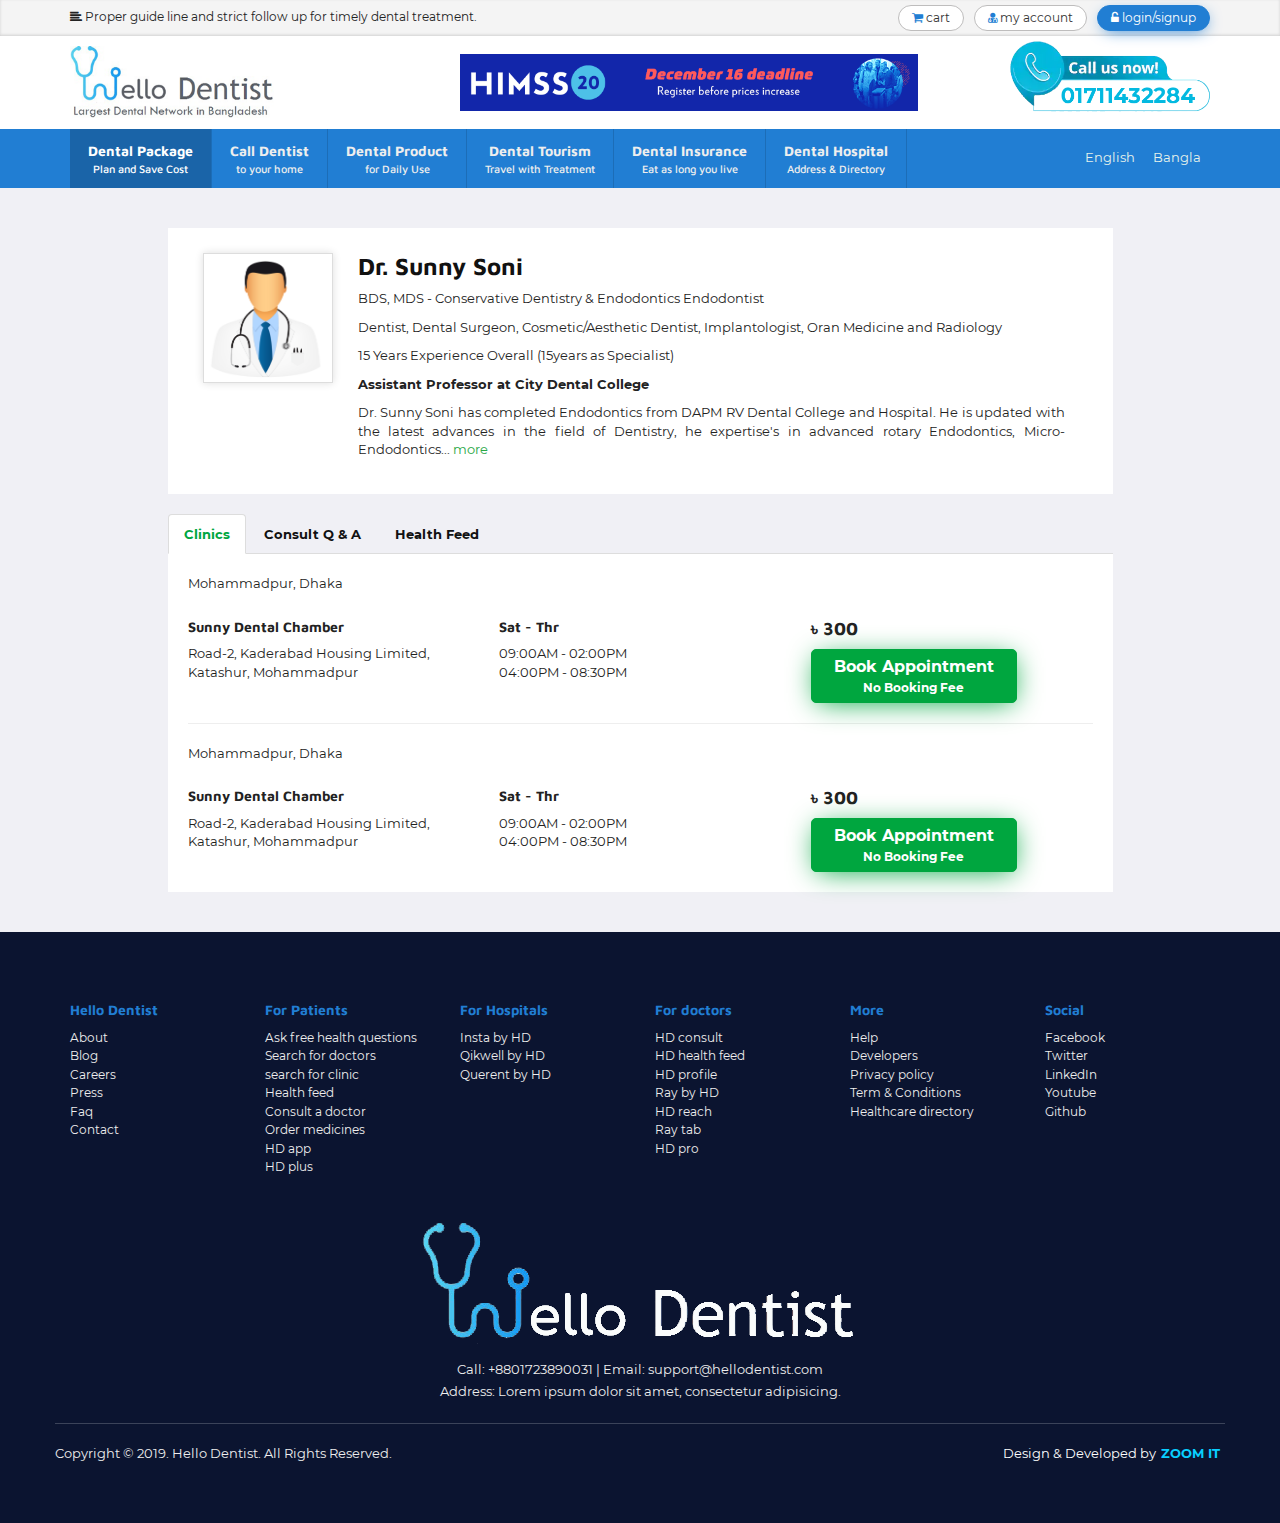
<file: profile.html>
<!DOCTYPE html>
<html>
<head>
	<meta charset="utf-8">
	<meta http-equiv="X-UA-Compatible" content="IE=edge">
	<meta name="viewport" content="width=device-width, initial-scale=1">
	<!-- The above 3 meta tags *must* come first in the head; any other head content must come *after* these tags -->
	<title>Search Doctors</title>

	<link rel="stylesheet" type="text/css" href="css/bootstrap.min.css">
	<link rel="stylesheet" type="text/css" href="css/font-awesome.min.css">
	<link rel="stylesheet" type="text/css" href="css/animate.css">
	<link rel="stylesheet" type="text/css" href="css/slicknav.css">	
	<link rel="stylesheet" type="text/css" href="css/jquery-ui.min.css">	
	<link rel="stylesheet" type="text/css" href="css/owl.carousel.min.css">	
	<link rel="stylesheet" type="text/css" href="css/owl.theme.default.min.css">	
	<link rel="stylesheet" type="text/css" href="style.css">
	<link rel="stylesheet" type="text/css" href="css/responsive.css">
	<link href="https://fonts.googleapis.com/css?family=Maven+Pro:400,500,600,700,800&display=swap" rel="stylesheet"> 

	<!-- HTML5 shim and Respond.js for IE8 support of HTML5 elements and media queries -->
	<!-- WARNING: Respond.js doesn't work if you view the page via file:// -->
	<!--[if lt IE 9]>
	<script src="https://oss.maxcdn.com/html5shiv/3.7.3/html5shiv.min.js"></script>
	<script src="https://oss.maxcdn.com/respond/1.4.2/respond.min.js"></script>
	<![endif]-->
</head>
<body>

<div class="header-top">
	<div class="container">
		<div class="row">
			<div class="col-lg-6 col-md-6 col-sm-6 hidden-xs">
				<div class="ht-left">
					<p><span class="fa fa-align-left"></span> Proper guide line and strict follow up for timely dental treatment.</p>
				</div>
			</div>
			<div class="col-lg-6 col-md-6 col-sm-6 col-xs-12">
				<div class="ht-right">
					<ul>
						<li><a href="" class="btn btn-xs btn-default"><i class="fa fa-shopping-cart"></i> <span class="hidden-xs">cart</span></a></li>
						<li><a href="" class="btn btn-xs btn-default"><i class="fa fa-user-md"></i> <span class="hidden-xs">my account</span></a></li>
						<li><a href="" class="btn btn-xs btn-new"><i class="fa fa-unlock-alt"></i> <span class="hidden-xs">login/signup</span></a></li>
					</ul>
				</div>
			</div>
		</div>
	</div>
</div>

<div class="header-area">
	<div class="container">
		<div class="row">
			<div class="col-lg-3 col-md-3 col-sm-4 col-xs-6">
				<div class="dLogo">
					<a href=""><img src="img/logo.png" alt=""></a>
				</div>
			</div>
			<div class="col-lg-5 col-lg-offset-1 col-md-5 col-md-offset-1 col-sm-5 hidden-xs">
				<div class="dAdvertisement">
					<a href=""><img src="img/ad.png" alt=""></a>
				</div>
			</div>
			<div class="col-lg-3 col-md-3 col-sm-3 col-xs-6">
				<div class="dHeaderExtra">
					<a href="tel:+8801632741581"><img src="img/call-us.png" width="200px"></a>
				</div>
			</div>
		</div>
	</div>
</div>

<div class="menu-area">
	<div class="container">
		<div class="row">
			<div class="col-md-10 col-sm-12">					
				<div class="nav-top">
					<ul id="menu">
						<li class="active">
							<a href="#">
								Dental Package
								<span class="hidden-xs">Plan and Save Cost</span>
							</a>
						</li>
						<li>
							<a href="#">
								Call Dentist
								<span class="hidden-xs">to your home</span>
							</a>
						</li>
						<li>
							<a href="#">
								Dental Product
								<span class="hidden-xs">for Daily Use</span>
							</a>
						</li>
						<li>
							<a href="#">
								Dental Tourism
								<span class="hidden-xs">Travel with Treatment</span>
							</a>
						</li>
						<li>
							<a href="#">
								Dental Insurance
								<span class="hidden-xs">Eat as long you live</span>
							</a>
						</li>
						<li>
							<a href="#">
								Dental Hospital
								<span class="hidden-xs">Address &amp; Directory</span>
							</a>
						</li>
					</ul>
				</div>
			</div><!-- col-9 close -->

			<div class="col-md-2 hidden-sm hidden-xs">
				<div class="social-connect">
					<ul>
						<li><a href="">English</a></li>
						<li><a href="">Bangla</a></li>
					</ul>
				</div>
			</div><!-- col-3 close -->
		</div>
	</div>
</div>

<section class="dr-profile-area">
	<div class="container">
		<div class="row">
			<div class="col-md-10 col-md-offset-1">
				<div class="profile-container fix">
					<div class="dr-profile-excerpt">
						<div class="profile-photo">
							<img src="img/dr.png" class="img-responsive">
						</div>
						<div class="dr-info">
							<h3 class="drName"><a href="">Dr. Sunny Soni</a></h3>
							<p class="drDegree">BDS, MDS - Conservative Dentistry & Endodontics Endodontist</p>
							<p class="drCategory">Dentist, Dental Surgeon, Cosmetic/Aesthetic Dentist, Implantologist, Oran Medicine and Radiology</p>
							<p class="drExperience">15 Years Experience Overall (15years as Specialist)</p>
							<p class="drDesignation font-weight-bold">Assistant Professor at City Dental College</p>
							<div class="aboutDr text-justify">
								<p>Dr. Sunny Soni has completed Endodontics from DAPM RV Dental College and Hospital. He is updated with the latest advances in the field of Dentistry, he expertise's in advanced rotary Endodontics, Micro-Endodontics... <a href="" class="text-success"> more </a> </p>
							</div>
						</div>
					</div>
				</div><!-- profile container close -->
				<div class="profile-description">
					<ul class="nav nav-tabs font-weight-bold">
					  <li class="active"><a data-toggle="tab" href="#home">Clinics</a></li>
					  <li><a data-toggle="tab" href="#menu1">Consult Q & A</a></li>
					  <li><a data-toggle="tab" href="#menu2">Health Feed</a></li>
					</ul>

					<div class="tab-content">
					  <div id="home" class="tab-pane fade in active">
					    <div class="clinic-branch">
					    	<div class="branch-area">
					    		Mohammadpur, Dhaka
					    	</div>
					    	<div class="row">
					    		<div class="col-sm-4">
					    			<div class="chamber-address">
					    				<h5>Sunny Dental Chamber</h5>
					    				<p>Road-2, Kaderabad Housing Limited, Katashur, Mohammadpur</p>
					    			</div>
					    		</div>
					    		<div class="col-sm-4">
					    			<div class="available-time">
					    				<h5>Sat - Thr</h5>
					    				<p>09:00AM - 02:00PM<br/>04:00PM - 08:30PM</p>
					    			</div>
					    		</div>
					    		<div class="col-sm-4">
					    			<div class="consultaion-fee">
					    				<h4>&#2547; 300</h4>
										<button class="btn btn-primary rounded-5 font-weight-bold" data-toggle="collapse" data-target="#drID1">Book Appointment<span>No Booking Fee</span></button>
					    			</div>
					    		</div>
					    	</div>
					    </div>
					    <hr>
						<div id="drID1" class="collapse">
							<div class="dentalChamber">
								<div class="owl-carousel" id="doctorChamberCarousel">
				                    <div class="panel panel-primary">
				                        <div class="panel-heading">
				                            Chamber 1
				                        </div>
				                        <div class="panel-body">
				                            <p>
				                            	IBN Sina, Dhanmondi
				                            </p>
				                        </div>
				                    </div>
				                    <div class="panel panel-success">
				                        <div class="panel-heading">
				                            Chamber 2
				                        </div>
				                        <div class="panel-body">
				                            <p>
				                            	Labaid, Uttara
				                            </p>
				                        </div>
				                    </div>
				                    <div class="panel panel-danger">
				                        <div class="panel-heading">
				                            Chamber 3
				                        </div>
				                        <div class="panel-body">
				                            <p>
				                            	City Hospital, Mohammadpur
				                            </p>
				                        </div>
				                    </div>
								</div>
			                </div><!-- Dental chamber close -->
				            <div class="panel with-nav-tabs panel-info">

				                <div class="panel-heading">
			                        <ul class="nav nav-tabs">
										<li><a class="nav-link active" href="#tab1default" role="tab" data-toggle="tab">Today<span class="d-block">19 Slots Available</span></a></li>
										<li><a class="nav-link" href="#tab2default" role="tab" data-toggle="tab">Tomorrow<span class="d-block">19 Slots Available</span></a></li>
										<li><a class="nav-link" href="#tab3default" role="tab" data-toggle="tab">Thu, 13 May<span class="d-block">19 Slots Available</span></a></li>
										<li><a class="nav-link" href="#tab4default" role="tab" data-toggle="tab">Friday, 14 May<span class="d-block">19 Slots Available</span></a></li>
										<li><a class="nav-link" href="#tab5default" role="tab" data-toggle="tab">Saturday, 15 May<span class="d-block">19 Slots Available</span></a></li>
			                        </ul>
				                </div>

				                <div class="panel-body">
				                    <div class="tab-content">
				                        <div role="tabpanel" class="tab-pane fade in active" id="tab1default">
											<div class="appointment-container">
												<div class="morning-slot fix">
													<div class="slot-label"><i class="fa fa-sun-o"></i> Morning</div>
													<div class="time-slots">
														<ul>
															<li>
																<button class="btn-time">9:00 AM</button>
															</li>
															<li>
																<button class="btn-time">9:15 AM</button>
															</li>
															<li>
																<button class="btn-time">10:00 AM</button>
															</li>
															<li>
																<button class="btn-time">10:15 AM</button>
															</li>
															<li>
																<button class="btn-time">11:00 AM</button>
															</li>
															<li>
																<button class="btn-time">11:15 AM</button>
															</li>
															<li>
																<button class="btn-time">11:30 AM</button>
															</li>
															<li>
																<button class="btn-time">11:45 AM</button>
															</li>
														</ul>
													</div>
												</div>
												<div class="afternoon-slot fix">
													<div class="slot-label"><i class="fa fa-sun-o"></i> Afternoon</div>
													<div class="time-slots">
														<ul>
															<li>
																<button class="btn-time">12:00 PM</button>
															</li>
															<li>
																<button class="btn-time">12:15 PM</button>
															</li>
															<li>
																<button class="btn-time">12:45 PM</button>
															</li>
															<li>
																<button class="btn-time">1:00 PM</button>
															</li>
															<li>
																<button class="btn-time">1:15 PM</button>
															</li>
															<li>
																<button class="btn-time">1:30 PM</button>
															</li>
															<li>
																<button class="btn-time">1:45 PM</button>
															</li>
															<li>
																<button class="btn-time">2:15 PM</button>
															</li>
															<li>
																<button class="btn-time">2:30 PM</button>
															</li>
															<li>
																<button class="btn-time">2:45 PM</button>
															</li>
															<li>
																<button class="btn-time">3:00 PM</button>
															</li>
															<li>
																<button class="btn-time">3:15 PM</button>
															</li>
															<li>
																<button class="btn-time">3:30 PM</button>
															</li>
															<li>
																<button class="btn-time">3:45 PM</button>
															</li>
														</ul>
													</div>
												</div>
												<div class="evening-slot fix">
													<div class="slot-label"><i class="fa fa-moon-o"></i> Evening</div>
													<div class="time-slots">
														<ul>
															<li>
																<button class="btn-time">4:00 PM</button>
															</li>
															<li>
																<button class="btn-time">4:15 PM</button>
															</li>
															<li>
																<button class="btn-time">4:30 PM</button>
															</li>
															<li>
																<button class="btn-time">4:45 PM</button>
															</li>
															<li>
																<button class="btn-time">5:00 PM</button>
															</li>
															<li>
																<button class="btn-time">5:15 PM</button>
															</li>
															<li>
																<button class="btn-time">5:30 PM</button>
															</li>
															<li>
																<button class="btn-time">6:00 PM</button>
															</li>
															<li>
																<button class="btn-time">6:15 PM</button>
															</li>
															<li>
																<button class="btn-time">6:30 PM</button>
															</li>
															<li>
																<button class="btn-time">6:45 PM</button>
															</li>
															<li>
																<button class="btn-time">7:00 PM</button>
															</li>
															<li>
																<button class="btn-time">7:15 PM</button>
															</li>
															<li>
																<button class="btn-time">7:30 PM</button>
															</li>
															<li>
																<button class="btn-time">7:45 PM</button>
															</li>
														</ul>
													</div>
												</div>
												<div class="night-slot fix">
													<div class="slot-label"><i class="fa fa-moon-o"></i> Night</div>
													<div class="time-slots">
														<ul>
															<li>
																<button class="btn-time">8:00 PM</button>
															</li>
															<li>
																<button class="btn-time">8:15 PM</button>
															</li>
															<li>
																<button class="btn-time">8:30 PM</button>
															</li>
															<li>
																<button class="btn-time">8:45 PM</button>
															</li>
															<li>
																<button class="btn-time">9:00 PM</button>
															</li>
															<li>
																<button class="btn-time">9:15 PM</button>
															</li>
															<li>
																<button class="btn-time">9:30 PM</button>
															</li>
															<li>
																<button class="btn-time">9:45 PM</button>
															</li>
														</ul>
													</div>
												</div>
											</div>
				                        </div><!-- tab-pane close -->
				                        <div role="tabpanel" class="tab-pane fade" id="tab2default">
											<div class="appointment-container">
												<div class="morning-slot fix">
													<div class="slot-label"><i class="fa fa-sun-o"></i> Morning</div>
													<div class="time-slots">
														<ul>
															<li>
																<button class="btn-time">9:00 AM</button>
															</li>
															<li>
																<button class="btn-time">9:15 AM</button>
															</li>
															<li>
																<button class="btn-time">10:00 AM</button>
															</li>
															<li>
																<button class="btn-time">10:15 AM</button>
															</li>
															<li>
																<button class="btn-time">11:00 AM</button>
															</li>
															<li>
																<button class="btn-time">11:15 AM</button>
															</li>
															<li>
																<button class="btn-time">11:30 AM</button>
															</li>
															<li>
																<button class="btn-time">11:45 AM</button>
															</li>
														</ul>
													</div>
												</div>
												<div class="afternoon-slot fix">
													<div class="slot-label"><i class="fa fa-sun-o"></i> Afternoon</div>
													<div class="time-slots">
														<ul>
															<li>
																<button class="btn-time">12:00 PM</button>
															</li>
															<li>
																<button class="btn-time">12:15 PM</button>
															</li>
															<li>
																<button class="btn-time">12:45 PM</button>
															</li>
															<li>
																<button class="btn-time">1:00 PM</button>
															</li>
															<li>
																<button class="btn-time">1:15 PM</button>
															</li>
															<li>
																<button class="btn-time">1:30 PM</button>
															</li>
															<li>
																<button class="btn-time">1:45 PM</button>
															</li>
															<li>
																<button class="btn-time">2:15 PM</button>
															</li>
															<li>
																<button class="btn-time">2:30 PM</button>
															</li>
															<li>
																<button class="btn-time">2:45 PM</button>
															</li>
															<li>
																<button class="btn-time">3:00 PM</button>
															</li>
															<li>
																<button class="btn-time">3:15 PM</button>
															</li>
															<li>
																<button class="btn-time">3:30 PM</button>
															</li>
															<li>
																<button class="btn-time">3:45 PM</button>
															</li>
														</ul>
													</div>
												</div>
												<div class="evening-slot fix">
													<div class="slot-label"><i class="fa fa-moon-o"></i> Evening</div>
													<div class="time-slots">
														<ul>
															<li>
																<button class="btn-time">4:00 PM</button>
															</li>
															<li>
																<button class="btn-time">4:15 PM</button>
															</li>
															<li>
																<button class="btn-time">4:30 PM</button>
															</li>
															<li>
																<button class="btn-time">4:45 PM</button>
															</li>
															<li>
																<button class="btn-time">5:00 PM</button>
															</li>
															<li>
																<button class="btn-time">5:15 PM</button>
															</li>
															<li>
																<button class="btn-time">5:30 PM</button>
															</li>
															<li>
																<button class="btn-time">6:00 PM</button>
															</li>
															<li>
																<button class="btn-time">6:15 PM</button>
															</li>
															<li>
																<button class="btn-time">6:30 PM</button>
															</li>
															<li>
																<button class="btn-time">6:45 PM</button>
															</li>
															<li>
																<button class="btn-time">7:00 PM</button>
															</li>
															<li>
																<button class="btn-time">7:15 PM</button>
															</li>
															<li>
																<button class="btn-time">7:30 PM</button>
															</li>
															<li>
																<button class="btn-time">7:45 PM</button>
															</li>
														</ul>
													</div>
												</div>
												<div class="night-slot fix">
													<div class="slot-label"><i class="fa fa-moon-o"></i> Night</div>
													<div class="time-slots">
														<ul>
															<li>
																<button class="btn-time">8:00 PM</button>
															</li>
															<li>
																<button class="btn-time">8:15 PM</button>
															</li>
															<li>
																<button class="btn-time">8:30 PM</button>
															</li>
															<li>
																<button class="btn-time">8:45 PM</button>
															</li>
															<li>
																<button class="btn-time">9:00 PM</button>
															</li>
															<li>
																<button class="btn-time">9:15 PM</button>
															</li>
															<li>
																<button class="btn-time">9:30 PM</button>
															</li>
															<li>
																<button class="btn-time">9:45 PM</button>
															</li>
														</ul>
													</div>
												</div>
											</div>
				                        </div><!-- tab-pane close -->
				                        <div role="tabpanel" class="tab-pane fade" id="tab3default">
											<div class="appointment-container">
												<div class="morning-slot fix">
													<div class="slot-label"><i class="fa fa-sun-o"></i> Morning</div>
													<div class="time-slots">
														<ul>
															<li>
																<button class="btn-time">9:00 AM</button>
															</li>
															<li>
																<button class="btn-time">9:15 AM</button>
															</li>
															<li>
																<button class="btn-time">10:00 AM</button>
															</li>
															<li>
																<button class="btn-time">10:15 AM</button>
															</li>
															<li>
																<button class="btn-time">11:00 AM</button>
															</li>
															<li>
																<button class="btn-time">11:15 AM</button>
															</li>
															<li>
																<button class="btn-time">11:30 AM</button>
															</li>
															<li>
																<button class="btn-time">11:45 AM</button>
															</li>
														</ul>
													</div>
												</div>
												<div class="afternoon-slot fix">
													<div class="slot-label"><i class="fa fa-sun-o"></i> Afternoon</div>
													<div class="time-slots">
														<ul>
															<li>
																<button class="btn-time">12:00 PM</button>
															</li>
															<li>
																<button class="btn-time">12:15 PM</button>
															</li>
															<li>
																<button class="btn-time">12:45 PM</button>
															</li>
															<li>
																<button class="btn-time">1:00 PM</button>
															</li>
															<li>
																<button class="btn-time">1:15 PM</button>
															</li>
															<li>
																<button class="btn-time">1:30 PM</button>
															</li>
															<li>
																<button class="btn-time">1:45 PM</button>
															</li>
															<li>
																<button class="btn-time">2:15 PM</button>
															</li>
															<li>
																<button class="btn-time">2:30 PM</button>
															</li>
															<li>
																<button class="btn-time">2:45 PM</button>
															</li>
															<li>
																<button class="btn-time">3:00 PM</button>
															</li>
															<li>
																<button class="btn-time">3:15 PM</button>
															</li>
															<li>
																<button class="btn-time">3:30 PM</button>
															</li>
															<li>
																<button class="btn-time">3:45 PM</button>
															</li>
														</ul>
													</div>
												</div>
												<div class="evening-slot fix">
													<div class="slot-label"><i class="fa fa-moon-o"></i> Evening</div>
													<div class="time-slots">
														<ul>
															<li>
																<button class="btn-time">4:00 PM</button>
															</li>
															<li>
																<button class="btn-time">4:15 PM</button>
															</li>
															<li>
																<button class="btn-time">4:30 PM</button>
															</li>
															<li>
																<button class="btn-time">4:45 PM</button>
															</li>
															<li>
																<button class="btn-time">5:00 PM</button>
															</li>
															<li>
																<button class="btn-time">5:15 PM</button>
															</li>
															<li>
																<button class="btn-time">5:30 PM</button>
															</li>
															<li>
																<button class="btn-time">6:00 PM</button>
															</li>
															<li>
																<button class="btn-time">6:15 PM</button>
															</li>
															<li>
																<button class="btn-time">6:30 PM</button>
															</li>
															<li>
																<button class="btn-time">6:45 PM</button>
															</li>
															<li>
																<button class="btn-time">7:00 PM</button>
															</li>
															<li>
																<button class="btn-time">7:15 PM</button>
															</li>
															<li>
																<button class="btn-time">7:30 PM</button>
															</li>
															<li>
																<button class="btn-time">7:45 PM</button>
															</li>
														</ul>
													</div>
												</div>
												<div class="night-slot fix">
													<div class="slot-label"><i class="fa fa-moon-o"></i> Night</div>
													<div class="time-slots">
														<ul>
															<li>
																<button class="btn-time">8:00 PM</button>
															</li>
															<li>
																<button class="btn-time">8:15 PM</button>
															</li>
															<li>
																<button class="btn-time">8:30 PM</button>
															</li>
															<li>
																<button class="btn-time">8:45 PM</button>
															</li>
															<li>
																<button class="btn-time">9:00 PM</button>
															</li>
															<li>
																<button class="btn-time">9:15 PM</button>
															</li>
															<li>
																<button class="btn-time">9:30 PM</button>
															</li>
															<li>
																<button class="btn-time">9:45 PM</button>
															</li>
														</ul>
													</div>
												</div>
											</div>
				                        </div><!-- tab-pane close -->
				                        <div role="tabpanel" class="tab-pane fade" id="tab4default">
											<div class="appointment-container">
												<div class="morning-slot fix">
													<div class="slot-label"><i class="fa fa-sun-o"></i> Morning</div>
													<div class="time-slots">
														<ul>
															<li>
																<button class="btn-time">9:00 AM</button>
															</li>
															<li>
																<button class="btn-time">9:15 AM</button>
															</li>
															<li>
																<button class="btn-time">10:00 AM</button>
															</li>
															<li>
																<button class="btn-time">10:15 AM</button>
															</li>
															<li>
																<button class="btn-time">11:00 AM</button>
															</li>
															<li>
																<button class="btn-time">11:15 AM</button>
															</li>
															<li>
																<button class="btn-time">11:30 AM</button>
															</li>
															<li>
																<button class="btn-time">11:45 AM</button>
															</li>
														</ul>
													</div>
												</div>
												<div class="afternoon-slot fix">
													<div class="slot-label"><i class="fa fa-sun-o"></i> Afternoon</div>
													<div class="time-slots">
														<ul>
															<li>
																<button class="btn-time">12:00 PM</button>
															</li>
															<li>
																<button class="btn-time">12:15 PM</button>
															</li>
															<li>
																<button class="btn-time">12:45 PM</button>
															</li>
															<li>
																<button class="btn-time">1:00 PM</button>
															</li>
															<li>
																<button class="btn-time">1:15 PM</button>
															</li>
															<li>
																<button class="btn-time">1:30 PM</button>
															</li>
															<li>
																<button class="btn-time">1:45 PM</button>
															</li>
															<li>
																<button class="btn-time">2:15 PM</button>
															</li>
															<li>
																<button class="btn-time">2:30 PM</button>
															</li>
															<li>
																<button class="btn-time">2:45 PM</button>
															</li>
															<li>
																<button class="btn-time">3:00 PM</button>
															</li>
															<li>
																<button class="btn-time">3:15 PM</button>
															</li>
															<li>
																<button class="btn-time">3:30 PM</button>
															</li>
															<li>
																<button class="btn-time">3:45 PM</button>
															</li>
														</ul>
													</div>
												</div>
												<div class="evening-slot fix">
													<div class="slot-label"><i class="fa fa-moon-o"></i> Evening</div>
													<div class="time-slots">
														<ul>
															<li>
																<button class="btn-time">4:00 PM</button>
															</li>
															<li>
																<button class="btn-time">4:15 PM</button>
															</li>
															<li>
																<button class="btn-time">4:30 PM</button>
															</li>
															<li>
																<button class="btn-time">4:45 PM</button>
															</li>
															<li>
																<button class="btn-time">5:00 PM</button>
															</li>
															<li>
																<button class="btn-time">5:15 PM</button>
															</li>
															<li>
																<button class="btn-time">5:30 PM</button>
															</li>
															<li>
																<button class="btn-time">6:00 PM</button>
															</li>
															<li>
																<button class="btn-time">6:15 PM</button>
															</li>
															<li>
																<button class="btn-time">6:30 PM</button>
															</li>
															<li>
																<button class="btn-time">6:45 PM</button>
															</li>
															<li>
																<button class="btn-time">7:00 PM</button>
															</li>
															<li>
																<button class="btn-time">7:15 PM</button>
															</li>
															<li>
																<button class="btn-time">7:30 PM</button>
															</li>
															<li>
																<button class="btn-time">7:45 PM</button>
															</li>
														</ul>
													</div>
												</div>
												<div class="night-slot fix">
													<div class="slot-label"><i class="fa fa-moon-o"></i> Night</div>
													<div class="time-slots">
														<ul>
															<li>
																<button class="btn-time">8:00 PM</button>
															</li>
															<li>
																<button class="btn-time">8:15 PM</button>
															</li>
															<li>
																<button class="btn-time">8:30 PM</button>
															</li>
															<li>
																<button class="btn-time">8:45 PM</button>
															</li>
															<li>
																<button class="btn-time">9:00 PM</button>
															</li>
															<li>
																<button class="btn-time">9:15 PM</button>
															</li>
															<li>
																<button class="btn-time">9:30 PM</button>
															</li>
															<li>
																<button class="btn-time">9:45 PM</button>
															</li>
														</ul>
													</div>
												</div>
											</div>
				                        </div><!-- tab-pane close -->
				                        <div role="tabpanel" class="tab-pane fade" id="tab5default">
											<div class="appointment-container">
												<div class="morning-slot fix">
													<div class="slot-label"><i class="fa fa-sun-o"></i> Morning</div>
													<div class="time-slots">
														<ul>
															<li>
																<button class="btn-time">9:00 AM</button>
															</li>
															<li>
																<button class="btn-time">9:15 AM</button>
															</li>
															<li>
																<button class="btn-time">10:00 AM</button>
															</li>
															<li>
																<button class="btn-time">10:15 AM</button>
															</li>
															<li>
																<button class="btn-time">11:00 AM</button>
															</li>
															<li>
																<button class="btn-time">11:15 AM</button>
															</li>
															<li>
																<button class="btn-time">11:30 AM</button>
															</li>
															<li>
																<button class="btn-time">11:45 AM</button>
															</li>
														</ul>
													</div>
												</div>
												<div class="afternoon-slot fix">
													<div class="slot-label"><i class="fa fa-sun-o"></i> Afternoon</div>
													<div class="time-slots">
														<ul>
															<li>
																<button class="btn-time">12:00 PM</button>
															</li>
															<li>
																<button class="btn-time">12:15 PM</button>
															</li>
															<li>
																<button class="btn-time">12:45 PM</button>
															</li>
															<li>
																<button class="btn-time">1:00 PM</button>
															</li>
															<li>
																<button class="btn-time">1:15 PM</button>
															</li>
															<li>
																<button class="btn-time">1:30 PM</button>
															</li>
															<li>
																<button class="btn-time">1:45 PM</button>
															</li>
															<li>
																<button class="btn-time">2:15 PM</button>
															</li>
															<li>
																<button class="btn-time">2:30 PM</button>
															</li>
															<li>
																<button class="btn-time">2:45 PM</button>
															</li>
															<li>
																<button class="btn-time">3:00 PM</button>
															</li>
															<li>
																<button class="btn-time">3:15 PM</button>
															</li>
															<li>
																<button class="btn-time">3:30 PM</button>
															</li>
															<li>
																<button class="btn-time">3:45 PM</button>
															</li>
														</ul>
													</div>
												</div>
												<div class="evening-slot fix">
													<div class="slot-label"><i class="fa fa-moon-o"></i> Evening</div>
													<div class="time-slots">
														<ul>
															<li>
																<button class="btn-time">4:00 PM</button>
															</li>
															<li>
																<button class="btn-time">4:15 PM</button>
															</li>
															<li>
																<button class="btn-time">4:30 PM</button>
															</li>
															<li>
																<button class="btn-time">4:45 PM</button>
															</li>
															<li>
																<button class="btn-time">5:00 PM</button>
															</li>
															<li>
																<button class="btn-time">5:15 PM</button>
															</li>
															<li>
																<button class="btn-time">5:30 PM</button>
															</li>
															<li>
																<button class="btn-time">6:00 PM</button>
															</li>
															<li>
																<button class="btn-time">6:15 PM</button>
															</li>
															<li>
																<button class="btn-time">6:30 PM</button>
															</li>
															<li>
																<button class="btn-time">6:45 PM</button>
															</li>
															<li>
																<button class="btn-time">7:00 PM</button>
															</li>
															<li>
																<button class="btn-time">7:15 PM</button>
															</li>
															<li>
																<button class="btn-time">7:30 PM</button>
															</li>
															<li>
																<button class="btn-time">7:45 PM</button>
															</li>
														</ul>
													</div>
												</div>
												<div class="night-slot fix">
													<div class="slot-label"><i class="fa fa-moon-o"></i> Night</div>
													<div class="time-slots">
														<ul>
															<li>
																<button class="btn-time">8:00 PM</button>
															</li>
															<li>
																<button class="btn-time">8:15 PM</button>
															</li>
															<li>
																<button class="btn-time">8:30 PM</button>
															</li>
															<li>
																<button class="btn-time">8:45 PM</button>
															</li>
															<li>
																<button class="btn-time">9:00 PM</button>
															</li>
															<li>
																<button class="btn-time">9:15 PM</button>
															</li>
															<li>
																<button class="btn-time">9:30 PM</button>
															</li>
															<li>
																<button class="btn-time">9:45 PM</button>
															</li>
														</ul>
													</div>
												</div>
											</div>
				                        </div><!-- tab-pane close -->
				                    </div>
				                </div><!-- pane body close -->

				            </div><!-- panel close -->
			                
			                <hr>
						</div>
					    <div class="clinic-branch">
					    	<div class="branch-area">
					    		Mohammadpur, Dhaka
					    	</div>
					    	<div class="row">
					    		<div class="col-sm-4">
					    			<div class="chamber-address">
					    				<h5>Sunny Dental Chamber</h5>
					    				<p>Road-2, Kaderabad Housing Limited, Katashur, Mohammadpur</p>
					    			</div>
					    		</div>
					    		<div class="col-sm-4">
					    			<div class="available-time">
					    				<h5>Sat - Thr</h5>
					    				<p>09:00AM - 02:00PM<br/>04:00PM - 08:30PM</p>
					    			</div>
					    		</div>
					    		<div class="col-sm-4">
					    			<div class="consultaion-fee">
					    				<h4>&#2547; 300</h4>
										<button class="btn btn-primary rounded-5 font-weight-bold" data-toggle="collapse" data-target="#drID1">Book Appointment<span>No Booking Fee</span></button>
					    			</div>
					    		</div>
					    	</div>
					    </div>
					  </div>
					  <div id="menu1" class="tab-pane fade">
					    <h4>Consult Q & A</h4>
					    <p>Lorem ipsum dolor sit amet, consectetur adipisicing elit. Deserunt vitae perspiciatis maxime laudantium ipsa reprehenderit nisi molestiae libero, perferendis esse fugit nihil pariatur iste repudiandae commodi rem, architecto. Doloribus quibusdam, magnam! Tenetur nisi quis dolorum quidem expedita quam ducimus non incidunt quae modi beatae fuga et quia harum architecto, quos ea cum quasi quas officia quibusdam quisquam explicabo omnis. Necessitatibus eligendi at debitis reprehenderit qui tempore placeat? Perspiciatis architecto beatae molestias blanditiis sapiente, assumenda. Explicabo velit optio incidunt blanditiis, qui voluptate accusamus veniam dolor consequatur excepturi eligendi. Doloremque minus eum mollitia dolor quam corporis vero dolores excepturi sit delectus. Voluptatum!</p>
					  </div>
					  <div id="menu2" class="tab-pane fade">
					    <h4>Health Feed 1</h4>
					    <p>Lorem ipsum dolor sit amet, consectetur adipisicing elit. Deserunt vitae perspiciatis maxime laudantium ipsa reprehenderit nisi molestiae libero, perferendis esse fugit nihil pariatur iste repudiandae commodi rem, architecto....</p>
					    <a href="" class="btn btn-danger btn-sm">Continue reading</a>					    
					    <hr>

					    <h4>Health Feed 2</h4>
					    <p>Lorem ipsum dolor sit amet, consectetur adipisicing elit. Deserunt vitae perspiciatis maxime laudantium ipsa reprehenderit nisi molestiae libero, perferendis esse fugit nihil pariatur iste repudiandae commodi rem, architecto....</p>
					    <a href="" class="btn btn-danger btn-sm">Continue reading</a>
					    <hr>

					    <h4>Health Feed 3</h4>
					    <p>Lorem ipsum dolor sit amet, consectetur adipisicing elit. Deserunt vitae perspiciatis maxime laudantium ipsa reprehenderit nisi molestiae libero, perferendis esse fugit nihil pariatur iste repudiandae commodi rem, architecto....</p>
					    <a href="" class="btn btn-danger btn-sm">Continue reading</a>

					   
					  </div>
					</div>
				</div><!-- profile description -->
			</div>	
		</div>
	</div>
</section>

<footer>
	<div class="footer-area">
		<div class="container">
			<div class="row">
				<div class="footer-top fix">
					<div class="col-lg-2 col-md-2 col-sm-4 col-xs-6">
						<div class="footer-widget">
							<h2>Hello Dentist</h2>
							<ul>
								<li><a href="">About</a></li>
								<li><a href="">Blog</a></li>
								<li><a href="">Careers</a></li>
								<li><a href="">Press</a></li>
								<li><a href="">Faq</a></li>
								<li><a href="">Contact</a></li>
							</ul>
						</div>
					</div>
					<div class="col-lg-2 col-md-2 col-sm-4 col-xs-6">
						<div class="footer-widget">
							<h2>For Patients</h2>
							<ul>
								<li><a href="">Ask free health questions</a></li>
								<li><a href="">Search for doctors</a></li>
								<li><a href="">search for clinic</a></li>
								<li><a href="">Health feed</a></li>
								<li><a href="">Consult a doctor</a></li>
								<li><a href="">Order medicines</a></li>
								<li><a href="">HD app</a></li>
								<li><a href="">HD plus</a></li>
							</ul>
						</div>
					</div>
					<div class="col-lg-2 col-md-2 col-sm-4 col-xs-6">
						<div class="footer-widget">
							<h2>For Hospitals</h2>
							<ul>
								<li><a href="">Insta by HD</a></li>
								<li><a href="">Qikwell by HD</a></li>
								<li><a href="">Querent by HD</a></li>
							</ul>
						</div>
					</div>
					<div class="col-lg-2 col-md-2 col-sm-4 col-xs-6">
						<div class="footer-widget">
							<h2>For doctors</h2>
							<ul>
								<li><a href="">HD consult</a></li>
								<li><a href="">HD health feed</a></li>
								<li><a href="">HD profile</a></li>
								<li><a href="">Ray by HD</a></li>
								<li><a href="">HD reach</a></li>
								<li><a href="">Ray tab</a></li>
								<li><a href="">HD pro</a></li>
							</ul>
						</div>
					</div>
					<div class="col-lg-2 col-md-2 col-sm-4 col-xs-6">
						<div class="footer-widget">
							<h2>More</h2>
							<ul>
								<li><a href="">Help</a></li>
								<li><a href="">Developers</a></li>
								<li><a href="">Privacy policy</a></li>
								<li><a href="">Term & Conditions</a></li>
								<li><a href="">Healthcare directory</a></li>
							</ul>
						</div>
					</div>
					<div class="col-lg-2 col-md-2 col-sm-4 col-xs-6">
						<div class="footer-widget">
							<h2>Social</h2>
							<ul>
								<li><a href="">Facebook</a></li>
								<li><a href="">Twitter</a></li>
								<li><a href="">LinkedIn</a></li>
								<li><a href="">Youtube</a></li>
								<li><a href="">Github</a></li>
							</ul>
						</div>
					</div>
				</div><!-- Footer top close -->

				<div class="clearfix"></div>

				<div class="footer-bottom text-center">
					<div class="col-lg-12 col-md-12 col-sm-12 col-xs-12">
						<div class="logoBottom">
							<a href="">
								<img src="img/logo-white.png" alt="">
							</a>
						</div>
						<div class="copyright">							
							<p>Call: +8801723890031 | Email: support@hellodentist.com</p>
							<p>Address: Lorem ipsum dolor sit amet, consectetur adipisicing.</p>
						</div>
					</div>
					<div class="clearfix"></div>
					<hr style="border-color: rgba(255,255,255,0.2)">
					<div class="copytext pull-left">
						<p>Copyright &copy; 2019. Hello Dentist. All Rights Reserved.</p>
					</div>						
					<div class="pull-right developer">
	                    <ul>
	                        <li>Design &amp; Developed by</li>
	                        <li><a href="https://thezoomit.com">ZOOM IT</a>
	                            <div class="zoomit-expand">
	                                <img src="img/zoomit.png" width="120px">
	                                <p>ZOOM IT is a creative solution provider for Internet based applications.</p>
	                            </div>
	                        </li>
	                    </ul> 
	            	</div>

				</div><!-- Footer bottom close -->

			</div>
		</div>
	</div>
</footer>

	<script src="js/jquery.js"></script>
	<script src="js/bootstrap.min.js"></script>
	<script src="js/jquery.slicknav.js"></script>
	<script src="js/wow.min.js"></script>
	<script src="js/jquery-ui.min.js"></script>
	<script src="js/owl.carousel.min.js"></script>
	<script src="js/main.js"></script>
</body>
</html>
</file>
<file: style.css>
*{
	margin: 0px;
	padding: 0px;
}

body {
	font-family: Montserrat-Regular !important;
	font-size: 13px;
	color: #222;
}

h1, h2, h3, h4, h5, h6 {
	font-family: 'Maven Pro', sans-serif;
	font-weight: 700;
	margin-top: 0;
}
a{
	color: #111;
	-webkit-transition: all .4s ease;
	transition: all .4s ease;
}
a:hover{
	color: #217ED3;
}
a, a:hover, a:focus{
	text-decoration: none;
}
ul{
	margin: 0;
	padding: 0;
}
li{
	list-style: none;
}
.text-right{
	text-align: right;
}
.fix{
	display: block;
	overflow: hidden;
}
.btn-sm{
    padding: 5px 10px !important;
    font-size: 12px !important;
    line-height: 1.5;
    border-radius: 3px;
}
.btn {
	text-shadow: none;
	border-radius: 2em;
	padding:6px 22px;
	transition: all .3s;
	position: relative; 
	overflow: hidden;
	font-size:16px;
}
.btn:hover {
	opacity: 1;
	box-shadow: 0px 1px 25px -1px rgba(248,248,255, .2);
}
.btn:hover:after {
	-webkit-transition: .7s linear;
	transition: .7s linear;
	background-position: 150% 0;
}
.btn:after { 
	position: absolute;
	top: 0;
	left: 0;
	width: 110%;
	height: 100%;
	content: '';
	-webkit-transform: skewX(-50deg);
	transform: skewX(-50deg);
	background: -webkit-linear-gradient(right, rgba(248,248,255, .2), rgba(248,248,255, .2), rgba(248,248,255, .2)) no-repeat -2em 0;
	background: linear-gradient(to left, rgba(248,248,255, .2), rgba(248,248,255, .2), rgba(248,248,255, .2)) no-repeat -2em 0;
	background-size: 1em 100%;
}
.btn.no-radius {
	border-radius: 0
}
.btn.btn-default {
	background: #fff;
	border:1px solid #bebdbd;
}
.btn.btn-default a {
	display: block;
}
.btn.btn-default:hover, .btn.btn-default:focus, .btn.btn-default:active {
	border:1px solid #00a63f;
}
.btn.btn-primary {
	background: #00a63f;
	border: 1px solid #00a63f;
	color: #fff;
	-webkit-box-shadow: 1px 4px 28px -5px rgba(0, 166, 63,1);
	-moz-box-shadow: 1px 4px 28px -5px rgba(0, 166, 63,1);
	box-shadow: 1px 4px 28px -5px rgba(0, 166, 63,1);

}
.btn.btn-primary:hover, .btn.btn-primary:focus, .btn.btn-primary:active {
	color: #fff;
	background: #00a63f;
	border: 1px solid #00a63f;
}
.btn.btn-info {
	background: #59ABE3;
}
.btn.btn-success {
	background: #5cb85c;
	-webkit-box-shadow: 1px 4px 28px -5px rgba(0, 166, 63,1);
	-moz-box-shadow: 1px 4px 28px -5px rgba(0, 166, 63,1);
	box-shadow: 1px 4px 28px -5px rgba(0, 166, 63,1);

}
.btn.btn-border {
	border: 1px solid #4cae4c;
	color: #fff;
}
.btn.btn-success:hover, .btn.btn-success:active {
	background: #449d44;
}
.btn.btn-warning {
	background: #E67E22;
}
.btn.btn-warning:hover, .btn.btn-warning:active {
	background: #f28f37;
}

.btn.btn-danger {
	background: #d9534f;
}
.btn.btn-danger:hover, .btn.btn-danger:active {
	background: #c9302c;
}
.btn-new { 
	background: #217ED3;
	color: #fff;
	border: 1px solid #217ED3;
	-webkit-box-shadow: 1px 4px 15px -5px #217ED3;
	-moz-box-shadow: 1px 4px 15px -5px #217ED3;
	box-shadow: 1px 4px 15px -5px #217ED3;
}
.btn-new:hover {
	color: #fff;
}
.text-success {color: #28a745 !important;}
/*[ FONT ]
///////////////////////////////////////////////////////////
*/

@font-face {
  font-family: Montserrat-Regular;
  src: url('fonts/Montserrat-Regular.ttf'); 
}

@font-face {
  font-family: Montserrat-Bold;
  src: url('fonts/Montserrat-Bold.ttf'); 
}

/*=================================/*
Homepage Style
/*=================================*/
.header-top {
	background: #f4f4f4;
	padding: 5px 0;
	box-shadow: inset 0px -1px 3px rgba(77, 77, 77, 0.2);
}

.ht-left {
}
.ht-left p {
	margin-bottom: 0;
	font-size: 12px;
	line-height: 23px;
}
.ht-right {
	float: right;
}
.ht-right ul li {
	float: left;
	margin-left: 10px;
}
.ht-right ul li a {
	font-size: 12px;
	border-radius: 20px;
	padding: 3px 13px;
}
.ht-right ul li a.btn:hover{
	border: 1px solid #217ED3;
}
.ht-right ul li a.btn-new .fa{
	color: #fff;
}
.ht-right ul li i.fa {
	font-size: 12px;
	color: #217ED3;
}
.header-area {
	padding: 5px 0;
}
.dLogo {
}
.dLogo img {
	width: 204px;
	height: auto;
	margin: 5px 0;
}
.dAdvertisement {
	margin: 13px 0;
}
.dAdvertisement img {
	max-width: 100%;
	width: 100%;
}
.dHeaderExtra {
	float: right;
	margin-bottom: 10px;
}

.menu-area {
	height: 59px;
	background: #217ED3;
}
.nav-top ul li, .social-connect ul li {
	float: left;	
}
.nav-top ul li {
	position: relative;
	border-right: 1px solid rgba(0,0,0,0.13);
}
.nav-top ul li a {
	display: block;
	padding: 12px 18px;
	font-family: 'Maven Pro', sans-serif;
	font-weight: 700;
	color: #eee;
	font-size: 14px;
	text-align: center;
}
.nav-top ul li a span {
	display: block;
	font-weight: 500;
	font-size: 11px;
}
.nav-top ul li:hover > a, .nav-top ul li.active a {
	background-color: rgba(0,0,0,0.2);
	color: #fff;
}
.nav-top ul li ul {
	position: absolute;
	top: 50px;
	display: none;
	margin: 0;
	left: 0;
	padding: 0;
	width: 200px;
	z-index: 99;
	transition: all 0.2s;
}
.nav-top ul li:hover ul{
	display: block;
}
.nav-top ul li ul li{
	list-style: none;
	float: none;
	display: block;
}
.nav-top ul li ul li a {
	display: block;
	padding: 10px 15px;
	text-align: left;
	background: #065728;
	font-weight: 500;
	font-size: 12px;
	color: #fff;
	border-top: 1px solid rgba(0,0,0,0.1);
	font-family: Montserrat-Regular;
}
.nav-top ul li ul li a:hover {
	background: #054a22;
}
.social-connect ul li a {
	display: block;
	padding: 19px 9px;
	color: #e5f2eb;
}
.social-connect ul li a:hover{
	color: #fff;
}
.social-connect ul li.search a{
	background-color: rgba(0,0,0,0.1);
	color: #fff;
}
.social-connect {
	float: right;
}
.search-area {
	background: url('img/bg.jpg');
	background-size: cover;
	padding: 127px 0;
	min-height: 437px;
}
.dSearchTitle {
}

.dental-search {
}
.dental-search input[type="text"] {
	border: 1px solid #ddd;
	padding: 13px;
}
.dSearchTitle h2 {
	color: #fff;
	text-align: center;
	font-size: 23px;
	margin-bottom: 20px;
}
#selectDoctor {
	width: 62%;
	background-image: url('img/search.png');
	background-repeat: no-repeat;
	background-position: 7px center;
	padding-left: 39px;
	margin-left: -2px;
}
.searchLocation {
	width: 35%;
	background-image: url('img/map.png');
	background-repeat: no-repeat;
	background-position: 7px center;
	padding-left: 25px;
	margin-right: -2px;
}
.typeSpecialist {
}
.typeSpecialist ul li {
	color: #ddd;
	float: left;
	margin-right: 6px;
	font-size: 11px;
	font-family: 'Maven Pro', sans-serif;
	font-weight: 700;
}
.typeSpecialist {
	margin-top: 7px;
}
.typeSpecialist ul li a{
	color: #ccc;
}

.service-area, .faq-call-doctor, .dental-tourism, .app-download-area {
	padding: 50px 0 70px 0;
	background: #f1f1f1;
}

.sectionHeader {
	margin-bottom: 25px;
}
.sectionHeader h2, .appDownloadInfo h2, .extra-link h2, .productOfferTitle h2 {
	font-size: 25px;
}
.headerBorder {
	display: block;
	width: 150px;
	height: 4px;
	background: #217ED3;
	border-radius: 5px;
	margin-left: 22px;
	position: relative;
	margin-top: 6px;
	margin-bottom: 6px;
}
.headerBorder::before {
	position: absolute;
	content: '';
	width: 5px;
	height: 4px;
	background: #217ED3;
	border-radius: 5px;
	top: 0px;
	left: -20px;
}
.headerBorder::after {
	position: absolute;
	content: '';
	width: 5px;
	height: 4px;
	background: #217ED3;
	border-radius: 6px;
	top: 0;
	left: -10px;
}

.dentalServices {
}

.serviceBox {
	width: 100%;
	height: 232px;
	-webkit-perspective: 300px;
	-moz-perspective: 300px;
	-ms-perspective: 300px;
	-o-perspective: 300px;
	perspective: 300px;
	border: 1px solid #cacaca;
	margin-bottom: 30px;
	display: inline-block;
	position: relative;
}
.face {
	width: 100%;
	height: 100%;
	position: absolute;
	top: 0;
	left: 0;
	bottom: 0;
	text-align: center;
	-webkit-transform-style: preserve-3d;
	-moz-transform-style: preserve-3d;
	transform-style: preserve-3d;
	-webkit-backface-visibility: hidden;
	-moz-backface-visibility: hidden;
	backface-visibility: hidden;
	-webkit-transition: all .5s ease;
	-moz-transition: all .5s ease;
	-o-transition: all .5s ease;
	transition: all .5s ease;
}
.front {
	-webkit-transform: rotateY(0deg);
	-moz-transform: rotateY(0deg);
	-ms-transform: rotateY(0deg);
	-o-transform: rotateY(0deg);
	transform: rotateY(0deg);
	cursor: pointer;
}
.front img {
	max-width: 100%;
	height: 183px;
	width: 100%;
}
.front h2 {
	font-size: 15px;
	text-align: center;
	margin: 0;
	padding: 14px 10px;
}
.back h2 {
	font-size: 15px;
	text-align: center;
}
.back {
	-webkit-transform: rotateY(-180deg);
	-moz-transform: rotateY(-180deg);
	-ms-transform: rotateY(-180deg);
	-o-transform: rotateY(-180deg);
	transform: rotateY(-180deg);
	padding: 15px;
	color: #fff;
	cursor: pointer;
	background: #217ED3;
}
.back p {
	text-align: justify;
	font-size: 12px;
}
.serviceBox:hover .back {
    z-index: 9;
    -webkit-transform: rotateY(0deg);
    -moz-transform: rotateY(0deg);
    -ms-transform: rotateY(0deg);
    -o-transform: rotateY(0deg);
    transform: rotateY(0deg);
}
.serviceBox:hover .front {
    z-index: 8;
    -webkit-transform: rotateY(180deg);
    -moz-transform: rotateY(180deg);
    -ms-transform: rotateY(180deg);
    -o-transform: rotateY(180deg);
    transform: rotateY(180deg);
}
.dentalProduct, .testimonial-area, .package-and-insurance, .health-blog {
	padding: 50px 0 70px 0;
}
.singlePackage, .singleDeal, .tblogSingle, .articleSingle {
	border: 1px solid #ddd;
}
.singlePackage img, .singleDeal img, .tblogSingle img, .articleSingle img {
	max-width: 100%;
	height: 183px;
}
.articleAdvertisement img {
	max-width: 100%;
}
.singleProduct {
	border: 1px solid #f1f1f1;
}
.singleProduct h3, .tblogSingle h3, .articleSingle h3 {
	font-size: 15px;
	padding: 8px 7px;
	text-align: center;
	margin: 0;
	background: #fff;
}
.singleProduct p {
	text-align: center;
}
.dentalProductAll, .tblogSingle, .articleSingle {
	margin-bottom: 30px;
}

.productOfferTitle {
	margin-bottom: 20px;
}

.dentalProductWithOffer {
}

.faq-call-doctor {
}

.faqDoctor {
}
.faqDoctor h3, .callDoctor h3 {
	font-size: 16px;
}
.callDoctor {
}
.dDoctorThumb {
	margin-bottom: 15px;
	border: 1px solid #ddd;
	margin-top: 27px;
	background: #fff;
}
.dDoctorThumb img {
	max-width: 100%;
	width: 100%;
}
.dProfile {
	padding: 10px 15px;
}


.faqAd {
}
.faqAd img {
	max-width: 100%;
	height: auto;
}

.package-and-insurance {
}

.dentalPackage {
}

.singlePackage {
}

.pInfo, .dealInfo {
	padding: 12px;
}

.dpPrice {
}
.pInfo h3 {
	font-size: 16px;
	color: #444;
}
.pInfo p {
	font-size: 12px;
	color: #444;
}
.pInfo span.incl {
	border: 1px solid #ddd;
	padding: 8px 12px;
	border-radius: 20px;
	display: inline-block;
	margin-bottom: 10px;
}
.dpPrice span {
	color: green;
	font-family: Montserrat-Bold;
	margin-left: 5px;
	font-weight:500;
}
.dpPrice .pull-left {
	margin-top: 7px;
}
.dealPrice .pull-right {
	margin-top: 5px;
}
.dealInfo h3 {
	font-size: 18px;
	color: #444;
	margin: 10px 0 3px 0;
}
.dealOffer {
}

.singleDeal {
}

.dealInfo {
}

.dealPrice {
}

.dental-tourism {
}

.tourism-blog {
}

.tblogSingle {
}

.health-blog {
}

.health-article {
}

.articleSingle {
	min-height: 234px;
}

.articleAdvertisement {
}
.ui-menu .ui-menu-item:hover {
	background: #ddd;
}
.piShadow {
	position: absolute;
	height: 50px;
	width: 100%;
	top: 138px;
	background-image: -webkit-gradient(linear,left top,left bottom,from(hsla(0,0%,100%,0)),color-stop(55%,hsla(0,0%,100%,.85)),to(#fff));
	background-image: -webkit-linear-gradient(top,hsla(0,0%,100%,0),hsla(0,0%,100%,.85) 55%,#fff);
	background-image: -o-linear-gradient(top,hsla(0,0%,100%,0),hsla(0,0%,100%,.85) 55%,#fff);
	background-image: linear-gradient(180deg, hsla(0,0%,100%,0),hsla(0,0%,100%,.85) 55%,#fff);
}
.extra-section {
	padding: 120px 0;
	color: #fff;
	background: #021C33;
	background: -moz-linear-gradient(left, #217ED3 0%, #021C33 100%);
	background: -webkit-linear-gradient(left, #217ED3 0%,#021C33 100%);
	background: linear-gradient(to right, #217ED3 0%, #021C33 100%);
	filter: progid:DXImageTransform.Microsoft.gradient( startColorstr='#217ED3', endColorstr='#021C33',GradientType=1 );
}
.extra-link .headerBorder {
	background: #fff;
}
.extra-link .headerBorder::before {
	background: #fff;
}
.extra-link .headerBorder::after {
	background: #fff;
}

.extra-link ul li {
	width: 45%;
	float: left;
	padding: 15px 0;
}
.extra-link ul li a {
	color: #fff;
	font-size: 17px;
}
.extra-link ul li span.fa {
	background: transparent;
	width: 30px;
	height: 30px;
	border: 1px solid #fff;
	border-radius: 50%;
	text-align: center;
	font-size: 13px;
	margin-right: 13px;
	line-height: 27px;
}

.testimonial-area {
}
.carouselitem {
	background: #f1f1f1;
	padding: 50px;
	min-height: 341px;
}
.partner-area {
	background: #f1f1f1;
	padding-bottom: 47px;
}
.pCarouselItem img {
    border-radius: 8px;
    filter: grayscale(100%);
}
.pCarouselItem img:hover{
	filter: grayscale(0);
}
.pCarouselItem {
}

.app-download-area {
	padding: 100px 0;
}

.appDownloadInfo {
}

.appFeat {
	margin: 30px 0;
}
.appButton {
	margin: 20px 0;
}
.appFeat li {
	line-height: 31px;
	font-size: 16px;
}
.appFeat li span.fa {
	width: 22px;
	color: #217ED3;
}
.appDownloadThumb {
}


.banner-slider-item {
}

.footer-area {
	padding: 70px 0 50px 0;
	color: #eee;
	background: #0B1430;
}

.footer-top {
	margin-bottom: 46px;
}

.footer-widget {
}
.footer-widget h2 {
	font-size: 14px;
	color: #217ED3;
}
.footer-widget a {
	color: #eee;
	font-size: 12px;
}
.footer-widget a:hover {
	color: #ddd;
}
.footer-bottom {
}

.logoBottom {
	margin-bottom: 15px
}

.copyright {
}
.copyright p {
	margin-bottom: 3px;
}




/*===Bootstrap collapse===*/
#bs-collapse .panel {
    border-width: 0 0 1px 0;
    border-style: solid;
    border-color: #fff;
    background: none;
    box-shadow: none;
}

#bs-collapse .panel:last-child {
    border-bottom: none;
}

#bs-collapse .panel-group .panel {
    border-radius: 0;
}

#bs-collapse .panel-group .panel + .panel {
    margin-top: 0;
}

#bs-collapse .panel-heading {
    background-color: #0072AE;
    border-radius: 0;
    border: none;
    color: #fff;
    padding: 0;
}

#bs-collapse .panel-title a {
	display: block;
	color: #145591;
	padding: 9px 15px;
	position: relative;
	font-size: 14px;
	font-family: Montserrat-Bold;
	border: 1px solid #bebdbd;
	background: #fff;
	font-weight:500;
}
.faqDoctor .panel-group .panel-heading + .panel-collapse > .list-group, .panel-group .panel-heading + .panel-collapse > .panel-body {
	border: 1px solid #ddd;
}
#bs-collapse .panel-body {
	background: #fff;
	color: #444;
}

#bs-collapse .panel:last-child .panel-body {
    border-radius: 0 0 4px 4px;
}

#bs-collapse .panel:last-child .panel-heading {
    border-radius: 0 0 4px 4px;
    transition: border-radius 0.3s linear 0.2s;
}

#bs-collapse .panel:last-child .panel-heading.active {
    border-radius: 0;
    transition: border-radius linear 0s;
}

#bs-collapse .panel-heading a::before {
	content: '\f055';
	position: absolute;
	font-family: FontAwesome;
	right: 10px;
	top: 10px;
	font-size: 14px;
	transition: all 0.5s;
	transform: scale(1);
}
#bs-collapse .panel-heading.active a:before {
    content: '\f056';
    transition: all 0.5s;
    transform: scale(0);
}

#bs-collapse .panel-heading a:after {
	content: '\f055';
	position: absolute;
	font-family: FontAwesome;
	right: 10px;
	top: 10px;
	font-size: 14px;
	transition: all 0.5s;
	transform: scale(1);
}

#bs-collapse .panel-heading.active a:after {
    content: '\f056';
    transform: scale(1);
    transition: all 0.5s;
}
/* #accordion rotate icon option */

#accordion .panel-heading a:before {
    content: '\f055';
    font-size: 24px;
    position: absolute;
    font-family: FontAwesome;
    right: 5px;
    top: 10px;
    transform: rotate(180deg);
    transition: all 0.5s;
}

#accordion .panel-heading.active a:before {
    transform: rotate(0deg);
    transition: all 0.5s;
}

/*=== Testimonial Carousel ===*/
#testimonialCarousel {
	text-align: center;
	position: relative;
}
#testimonialCarousel::before {
	position: absolute;
	content: '\f10d';
	top: -2px;
	left: 6px;
	font-family: FontAwesome;
	color: #217ED3;
	font-size: 25px;
	z-index: 99;
}
#testimonialCarousel::after {
	position: absolute;
	content: '\f10e';
	right: 6px;
	bottom: 6px;
	font-family: FontAwesome;
	color: #217ED3;
	font-size: 25px;
}
#testimonialCarousel .carouselitem h3 {
	font-size: 15px;
}

#testimonialCarousel .carouselitem h3 span {
	color: #72BF44;
	display: block;
	margin-top: 5px;
	font-size: 14px;
}
#testimonialCarousel .carouselitem figure img{
	width: 78px;
	height: 78px;
	margin: 20px auto;
}

/* App Carousel*/

.banner-slider {
	position: absolute;
	top: 0;
	left: 39px;
}
.banner-slider_moblile img {
	max-width: 190px;
	text-align: center;
	width: auto;
	display: inline-block;
	z-index: 99;
}
.banner-slider-item img {
	max-width: 163px !important;
}
.banner-slider_moblile {
	text-align: center;
	z-index: 3;
	position: relative;
	display: inline-block;
}
#appBanner .owl-item {
	position: relative;
	min-height: 1px;
	float: left;
	-webkit-backface-visibility: hidden;
	-webkit-tap-highlight-color: transparent;
	-webkit-touch-callout: none;
}
#appBanner .owl-stage-outer {
	position: relative;
	overflow: hidden;
	-webkit-transform: translate3d(0px,0,0);
	top: -35px;
	left: 1px;
	height: 466px;
}
#appBanner {
	max-width: 186px;
	position: absolute;
	top: 83px;
	right: 4px;
	z-index: -99;
}
#appBanner .owl-dots {
	right: -46px;
	top: 0;
	position: absolute;
}
#appBanner .owl-dot {
	height: 15px;
	width: 15px;
	background-color: #217ED3;
	border-radius: 100%; 
	margin-bottom: 15px;
}
#appBanner .owl-dot.active {
	border: 2px solid #fff;
}

/*Remove the last arrow*/
.owl-nav .owl-prev.disabled,
.owl-nav .owl-next.disabled {
   display: none;
}

/*==Prodct Carousel ==*/
#productCarousel, #offerCarousel {
	position: relative;
}
#productCarousel .owl-nav div, #offerCarousel .owl-nav div {
	position: absolute;
	top: 50%;
	background: #fff;
	color: #777;
	width: 40px;
	height: 40px;
	transform: translateY(-50%);
	border-radius: 50%;
	font-size: 20px;
	text-align: center;
	line-height: 41px;
}
#productCarousel .owl-nav .owl-prev, #offerCarousel .owl-nav .owl-prev {
	position: absolute;
	left: -17px;
	box-shadow: -1px 2px 2px #ccc;
}
#productCarousel .owl-nav .owl-next, #offerCarousel .owl-nav .owl-next {
	position: absolute;
	left: auto;
	right: -17px;
	box-shadow: 1px 2px 2px #ccc;
}

/*=Developer ZOOM IT=*/
.developer {
	float: right;
}
.developer ul {
  margin: 0;
  padding: 0;
}
.developer ul li {
  list-style: none;
  float: left;
  margin-right: 5px;
  position: relative;
  color: #fff
}

.developer ul li a{
  color: #09CFFF;
  font-family: Montserrat-Bold;
  font-weight:500;
}

.zoomit-expand {
  width: 250px;
  background: #333;
  border-radius: 5px;
  padding: 12px;
  position: absolute;
  left: -113px;
  bottom: 27px;
  display: none;
}
.developer ul li:hover .zoomit-expand{
  display: block;
}

.zoomit-expand::after {
  position: absolute;
  content: '';
  width: 15px;
  height: 15px;
  background: #333;
  transform: rotate(42deg);
  left: 44%;
  bottom: -5px;
}

/**************************************
**** Doctor Search and Profile css*****
***************************************/
.mr-2 {margin-right: 0.5rem !important;}
.p-2 {padding: 0.5rem !important;}
.p-5{padding: 3rem !important;}
.search-output-area {
	padding: 40px 0 80px 0;
}
.rounded-circle {border-radius: 50% !important;}
.rounded-5 {border-radius: 5px !important;}
.font-weight-bold {font-family: Montserrat-Bold;font-weight:500;}
.dr-appointment .btn span, .consultaion-fee .btn span{
	display: block;
	font-size: 12px;
	font-weight: 400;
}
.profile-photo {
	width: 150px;
	float: left;
	margin-right: 15px;
}
.profile-photo img {
	border: 1px solid #ddd;
	width: 130px;
	height: 130px;
	margin: 0 auto;
	margin-bottom: 10px;
	box-shadow: 0px 0px 8px #ddd;
}
.profile-photo h6 {
	text-transform: uppercase;
}
.dr-info {
	float: left;
	width: 52%;
	margin-right: 15px;
}
.dr-profile-area .dr-info {
	width: 79%;
	margin-right: 0;
}
.dr-appointment {
	float: left;
}
.dr-appointment a{
	margin-top: 33px;
	margin-bottom: 20px;
}
.dr-profile-area {
	background: #F0F0F5;
	padding: 40px 0;
}
.profile-container {
	background: #fff;
	padding: 25px;
}
.profile-description .tab-content > .active {
	display: block;
	background: #fff;
	padding: 20px;
}
.profile-description {
	margin-top: 20px;
}
.profile-description .nav-tabs > li.active > a {
	color: #00a63f;
}
.consultaion-fee a.btn {
	margin-top: 0;
}
.branch-area {
	margin-bottom: 26px;
}
.border-bottom{
	border-bottom: 1px solid #e8e8e8;
	padding: 12px 0;
}
.doctor-grid{
	padding: 20px 0;
	border-bottom: 1px solid #e8e8e8;
}
.dr-appointment button{
	margin-top: 33px;
	margin-bottom: 20px;
}
.btn-time {
	background: #fff;
	width: 84px;
	border-radius: 3px;
	border: 1px solid #e0e0e4;
	padding: 5px 0;
	color: #2d2d32;
	cursor: pointer;
}
.btn-time:hover {
	background: #f1f1f1;
	color: #217ED3;
	border: 1px solid #217ED3;
}
.slot-label {
	width: 15%;
	float: left;
}
.time-slots {
	width: 85%;
	float: left;
}
.time-slots ul li {
	width: 14%;
	float: left;
	margin-bottom: 14px;
}
.morning-slot, .afternoon-slot, .evening-slot {
	border-bottom: 1px solid #f1f1f1;
	padding-bottom: 8px;
	padding-top: 15px;
}
.night-slot {
	padding-top: 15px;
}

/*** Appointment PANEL INFO ***/
.panel.with-nav-tabs .panel-heading{
    padding: 5px 5px 0 5px;
}
.panel.with-nav-tabs .nav-tabs{
	border-bottom: none;
}
.panel.with-nav-tabs .nav-justified{
	margin-bottom: -1px;
}
.panel-heading .d-block {
	display: block;
	font-size: 10px;
}
.with-nav-tabs.panel-info .nav-tabs > li > a,
.with-nav-tabs.panel-info .nav-tabs > li > a:hover,
.with-nav-tabs.panel-info .nav-tabs > li > a:focus {
	color: #31708f;	
	text-align: center;
}
.with-nav-tabs.panel-info .nav-tabs > .open > a,
.with-nav-tabs.panel-info .nav-tabs > .open > a:hover,
.with-nav-tabs.panel-info .nav-tabs > .open > a:focus,
.with-nav-tabs.panel-info .nav-tabs > li > a:hover,
.with-nav-tabs.panel-info .nav-tabs > li > a:focus {
	color: #31708f;
	background-color: #bce8f1;
	border-color: transparent;
}
.with-nav-tabs.panel-info .nav-tabs > li.active > a,
.with-nav-tabs.panel-info .nav-tabs > li.active > a:hover,
.with-nav-tabs.panel-info .nav-tabs > li.active > a:focus {
	color: #31708f;
	background-color: #fff;
	border-color: #bce8f1;
	border-bottom-color: transparent;
	font-size: 14px;
	font-family: Montserrat-Bold;
	font-weight:500;
}
.with-nav-tabs.panel-info .nav-tabs > li.dropdown .dropdown-menu {
    background-color: #d9edf7;
    border-color: #bce8f1;
}
.with-nav-tabs.panel-info .nav-tabs > li.dropdown .dropdown-menu > li > a {
    color: #31708f;   
}
.with-nav-tabs.panel-info .nav-tabs > li.dropdown .dropdown-menu > li > a:hover,
.with-nav-tabs.panel-info .nav-tabs > li.dropdown .dropdown-menu > li > a:focus {
    background-color: #bce8f1;
}
.with-nav-tabs.panel-info .nav-tabs > li.dropdown .dropdown-menu > .active > a,
.with-nav-tabs.panel-info .nav-tabs > li.dropdown .dropdown-menu > .active > a:hover,
.with-nav-tabs.panel-info .nav-tabs > li.dropdown .dropdown-menu > .active > a:focus {
    color: #fff;
    background-color: #31708f;
}
/********************************************************************/
/*****************************************
* Appointment booking user details form
******************************************/
.dr-panel {
	background: #fff;
	border-radius: 3px;
	margin-bottom: 20px;
}
.in-clinic i.fa {
	background: #217ED3;
	color: #fff;
	padding: 5px;
	border-radius: 50%;
	font-size: 13px;
}
.in-clinic {
	padding: 14px;
	border-bottom: 1px solid #ddd;
	font-size: 16px;
	font-weight: 600;
	font-family: 'Maven Pro', sans-serif;
}
.booking-time {
	padding: 14px 19px;
	border-bottom: 1px solid #ddd;
	font-size: 14px;
}
.booking-date {
	width: 50%;
	float: left;
}
.dr-panel .dr-profile-excerpt{
	padding: 14px 19px;
	border-bottom: 1px solid #ddd;
}
.dr-panel .profile-photo img {
	width: 100px;
	height: 100px;
}
.dr-panel .profile-photo {
	width: 100px;
}
.dr-panel .dr-profile-excerpt .dr-info {
	width: 70%;
}
.dr-panel .dr-profile-excerpt .dr-info h5{
	margin-bottom: 5px;
}
.dr-panel .dr-profile-excerpt .dr-info p span{
	display: block;
}
.user-panel label {
	font-family: 'Maven Pro', sans-serif;
	font-weight: 400;
}
.user-panel .form-group {
	margin-bottom: 10px;
}
.user-panel .form-control {
	font-size: 13px;
	border-radius: 2px;
}
.user-panel .radio,
.user-panel .checkbox {
  padding-left: 20px;
  position: relative;
  display: block;
}
.user-panel .radio input,
.user-panel .checkbox input {
  opacity: 0;
  position: absolute;
  z-index: 1;
  cursor: pointer;
  margin-left: -20px;
}
.user-panel .radio input:checked + label::before,
.user-panel .checkbox input:checked + label::before {
  border-color: #00a63f;
}
.user-panel .radio input:checked + label::after,
.user-panel .checkbox input:checked + label::after {
  content: '';
  display: inline-block;
  position: absolute;
  width: 13px;
  height: 13px;
  left: 2px;
  top: 4px;
  margin-left: -20px;
  border: 1px solid #00a63f;
  border-radius: 50%;
  background-color: #00a63f;
}
.user-panel .radio label,
.user-panel .checkbox label {
  display: inline-block;
  position: relative;
  padding-left: 5px;
}
.user-panel .radio label::before,
.user-panel .checkbox label::before {
  content: '';
  display: inline-block;
  position: absolute;
  width: 17px;
  height: 17px;
  left: 0;
  top: 2px;
  margin-left: -20px;
  border: 1px solid #cccccc;
  border-radius: 50%;
  background-color: #fff;
}
.user-panel .radio.disabled label,
.user-panel .checkbox.disabled label {
  color: #cccccc;
}
.user-panel .radio.disabled label::before,
.user-panel .checkbox.disabled label::before {
  opacity: .54;
  border-color: #cccccc;
}
.user-panel .checkbox input:checked + label::before {
  border-color: #00a63f;
  background-color: #00a63f;
}
.user-panel .checkbox input:checked + label::after {
	content: "\f00c";
	font-family: FontAwesome;
	font-size: 12px;
	color: #fff;
	top: 0;
	left: 1px;
	border-color: transparent;
	background-color: transparent;
	padding: 1px;
}
.user-panel .checkbox label::before {
  border-radius: 2px;
}
.panel.with-nav-tabs .panel-heading .nav-tabs {
	overflow-x: auto;
	overflow-y: hidden;
	flex-wrap: nowrap;
	display: flex;
}
.panel.with-nav-tabs .panel-heading .nav-tabs .nav-link {
	white-space: nowrap;
}
.dentalChamber .panel-body {
	min-height: 79px;
}
</file>
<file: css/responsive.css>
.slicknav_menu{
	display: none;
}
#menu{
	display: block;
}

@media screen and (max-width: 1024px) {
	.menu-area .col-md-10.col-sm-12 {
		padding-right: 0;
	}
	.nav-top ul li a {
		padding: 12px 14px;
	}
	.dSearchTitle h2 {
		color: #fff;
		text-align: center;
		font-size: 21px;
		margin-bottom: 20px;
	}
	.dental-search input[type="text"] {
		font-size: 12px;
	}
	.typeSpecialist ul li {
		font-size: 13px;
	}

}

@media screen and (max-width: 768px) {
.nav-top ul li a {
	padding: 12px 8px;
}
.dHeaderExtra img {
	width: 100%;
}
.singlePackage, .singleDeal, .tblogSingle, .articleSingle {
	margin-bottom: 25px;
}
.footer-widget {
	min-height: 196px;
}
.ht-left p {
	font-size: 10px;
}
.time-slots ul li {
	width: 103px;
}
.time-slots{
	width: 100%;
	float: none;
}
.slot-label {
	width: 100%;
	float: none;
	margin-bottom: 15px;
}
}

@media screen and (max-width: 767px) {
	.slicknav_menu{
		display: block;
	}
	#menu{
		display: none;
	}
.ht-right ul li i.fa {
	font-size: 11px;
}
.ht-right ul li a {
	padding: 1px 6px;
}

}

@media screen and (max-width: 640px) {

}

@media screen and (max-width: 480px) {
.dental-search input[type="text"] {
	padding-left: 22px;
}
.searchLocation {
	width: 100%;
	margin-right: 0;
	margin-bottom: 13px;
}
#selectDoctor {
	width: 100%;
	padding-left: 39px;
	margin-left: 0;
}
.typeSpecialist ul li {
	float: none;
	margin-right: 0;
}
.search-area {
	padding: 59px 0;
	min-height: 390px;
}
.dSearchTitle h2 {
	font-size: 23px;
}
.dLogo img {
	width: 137px;
	margin: 9px 0;
}
.dHeaderExtra img {
	width: 150px;
}
.slicknav_menu {
	background: #217ED3;
	position: absolute;
	width: 100%;
	z-index: 999;
	top: 112px;
	padding: 0 5px;
}
.slicknav_menu .slicknav_menutxt {
	font-size: 12px;
}
.menu-area {
	height: 48px;
}
.slicknav_btn {
	background-color: #0C3B67;
}
.front img {
	height: 251px;
}
.serviceBox {
	height: 303px;
}
.singlePackage img, .singleDeal img, .tblogSingle img, .articleSingle img {
	height: auto;
}
.piShadow {
	display: none;
}
.extra-link ul li {
	width: 100%;
	float: none;
	padding: 7px 0;
}
.extra-section {
	padding: 40px 0;
}
.carouselitem {
	padding: 30px;
	min-height: auto;
}
.app-download-area {
	padding: 50px 0;
}
.logoBottom img {
	width: 200px;
}
.footer-top {
	margin-bottom: 0;
}
.profile-photo, .dr-info {
	width: 100% !important;
	float: none;
	margin-right: 0;
}
.drName, .drDesignation {
	text-align: center;
}
.dr-appointment {
	float: none;
	width: 100%;
	text-align: center;
}
.dr-appointment a.btn {
	width: 100%;
}
}

@media screen and (max-width: 380px) {

}

@media screen and (max-width: 360px) {

}

@media screen and (max-width: 320px) {

}
</file>
